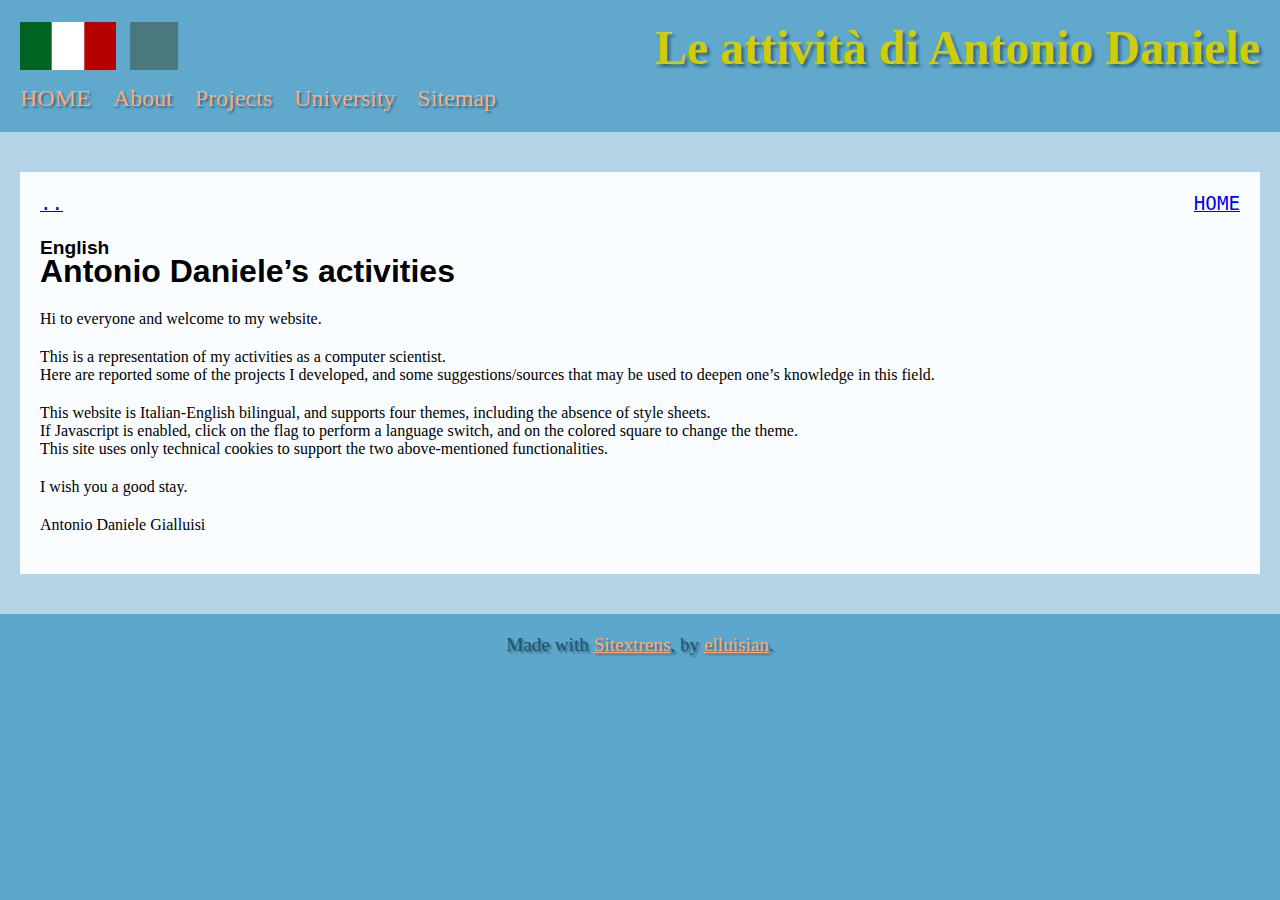
<file: index.html>
<!DOCTYPE html>
<html>
    <head>
        <meta charset="utf-8"/>
        <meta name="viewport" content="width=device-width, initial-scale=1.0">

        <title>Le attività di Antonio Daniele - HOME</title>
        <meta name="title" content="Le attività di Antonio Daniele - HOME" />
        <meta name="description" content="This is the homepage for my site: 'Le attività di Antonio Daniele'" />
        <meta name="author" content="Antonio Daniele Gialluisi" />
        <meta name="keywords" content="Home, Activities, Computer Science, Resources, Suggestions, Bilingual, Antonio Daniele Gialluisi" />

        <meta property="article:author" content="Antonio Daniele Gialluisi"/>
        <meta property="article:published_time" content="2025-11-19T00:00:00+00:00" />
        <meta property="article:modified_time" content="2025-11-19T00:00:00+00:00" />

        <meta property="og:title" content="Le attività di Antonio Daniele"/>
        <meta property="og:image" content="https://adgialluisi-website.pages.dev/assets/images/icona-antoniodaniele-attivita.png"/>
        <meta property="og:description" content="This is the homepage for my site: 'Le attività di Antonio Daniele'"/>
        <meta property="og:url" content="https://adgialluisi-website.pages.dev/index.html"/>
        <meta property="og:type" content="website" />

        <meta name="twitter:card" content="summary" />
        <meta name="twitter:title" content="Le attività di Antonio Daniele - HOME" />
        <meta name="twitter:description" content="This is the homepage for my site: 'Le attività di Antonio Daniele'" />
        <meta name="twitter:image" content="https://adgialluisi-website.pages.dev/assets/images/icona-antoniodaniele-attivita.png"/>

        <link rel="icon" type="image/x-icon" sizes="32x32" href="https://adgialluisi-website.pages.dev/assets/images/favicon.ico">
        <link rel="shortcut icon" href="https://adgialluisi-website.pages.dev/assets/images/favicon.ico" type="image/x-icon">

        <link rel="stylesheet" href="assets/css/structure.css" />
        <link rel="stylesheet" href="assets/css/contents-specific.css"/>
        <link rel="stylesheet" href="assets/css/default-theme.css" title="Default theme" />
        <link rel="alternate stylesheet" href="assets/css/old-theme.css" title="Old theme" />
        <link rel="alternate stylesheet" href="assets/css/dark-theme.css" title="Dark theme" />

        <script src="assets/js/utils-logic.js"></script>
        <script src="assets/js/theme-logic.js" defer="true"></script>
        <script src="assets/js/multilang-logic.js" defer="true"></script>
        <script src="assets/js/entrypoint-logic.js" defer="true"></script>
    </head>
    <body>
    <script src="assets/js/preload-hiding-logic.js"></script>

    <div id="header">
        <div id="headerpextra">
        <h1 id="title">Le attività di Antonio Daniele</h1>

        

<ul id="extra-options">
     <li><a href="javascript:;" id="lang-button">
          <img alt="Italian flag" class="cont-lang-en" src="assets/images/italy-flag.png"/>
          <img alt="Union jack flag" class="cont-lang-it" src="assets/images/uk-flag.png"/>
     </a></li>
     <li><a href="javascript:;" id="theme-button">&nbsp;</a></li>
</ul>
        <div class="clearboth"></div>
        </div>

        <ul id="menubar">
            </li>
<li><a href="index.html" class="menubtn">HOME</a>
</li>
<li><a href="about.html" class="menubtn">About</a>
</li>
<li><a href="projects.html" class="menubtn">Projects</a>
</li>
<li><a href="university.html" class="menubtn">University</a>
</li>
<li><a href="sitemap.html" class="menubtn">Sitemap</a>
        </ul>
    </div>

    <div class="cont-coll">
         <div id="breadcrumb-bar">
         <span id="breadcrumb-bar-back"><a href="index.html">..</a></span>
<span id="breadcrumb-bar-path"><a href="index.html"><span class="cont-lang-en">HOME</span><span class="lang-separator"> - </span><span class="cont-lang-it">Indice</span></a></span>
<div class="clearboth"></div>
         </div>

         <div class="content">
         <div class="cont-lang-en">
<h4 class="lang-label">English</h4>
<h3 class="content-title">Antonio Daniele’s activities</h3>
<p>Hi to everyone and welcome to my website.</p>
<p>This is a representation of my activities as a computer
scientist.<br />
Here are reported some of the projects I developed, and some
suggestions/sources that may be used to deepen one’s knowledge in this
field.</p>
<p>This website is Italian-English bilingual, and supports four themes,
including the absence of style sheets.<br />
If Javascript is enabled, click on the flag to perform a language
switch, and on the colored square to change the theme.<br />
This site uses only technical cookies to support the two above-mentioned
functionalities.</p>
<p>I wish you a good stay.</p>
<p>Antonio Daniele Gialluisi</p>

</div>
<div class="cont-seplang"></div>
<div class="cont-lang-it">
<h4 class="lang-label">Italiano</h4>
<h3 class="content-title">Le attività di Antonio Daniele</h3>
<p>Salve a tutti e benvenuti nel mio sito.</p>
<p>Esso vuole essere una rappresentazione delle mie attività da
informatico.<br />
Qui vengono riportati alcuni dei progetti che ho sviluppato, nonchè,
alcuni consigli e fonti, per approfondire le proprie conoscenze in
questo campo.</p>
<p>Il sito è bilingue italiano-inglese, e supporta quattro temi, inclusa
l’assenza di fogli di stile.<br />
Se Javascript è abilitato, è possibile cliccare sulla bandiera per
cambiare lingua, e sul quadrato colorato per cambiare tema. Questo sito
utilizza solo cookie tecnici per supportare le due funzionalità prima
menzionate.</p>
<p>Vi auguro una buona permanenza.</p>
<p>Antonio Daniele Gialluisi</p>

</div>
         </div>
    </div>

    <div id="footer">
        <div id="footer-container">
        Made with <a href="https://github.com/elluisian/sitextrens">Sitextrens</a>, by <a href="https://github.com/elluisian">elluisian</a>.
        </div>
    </div>
</html>
</file>
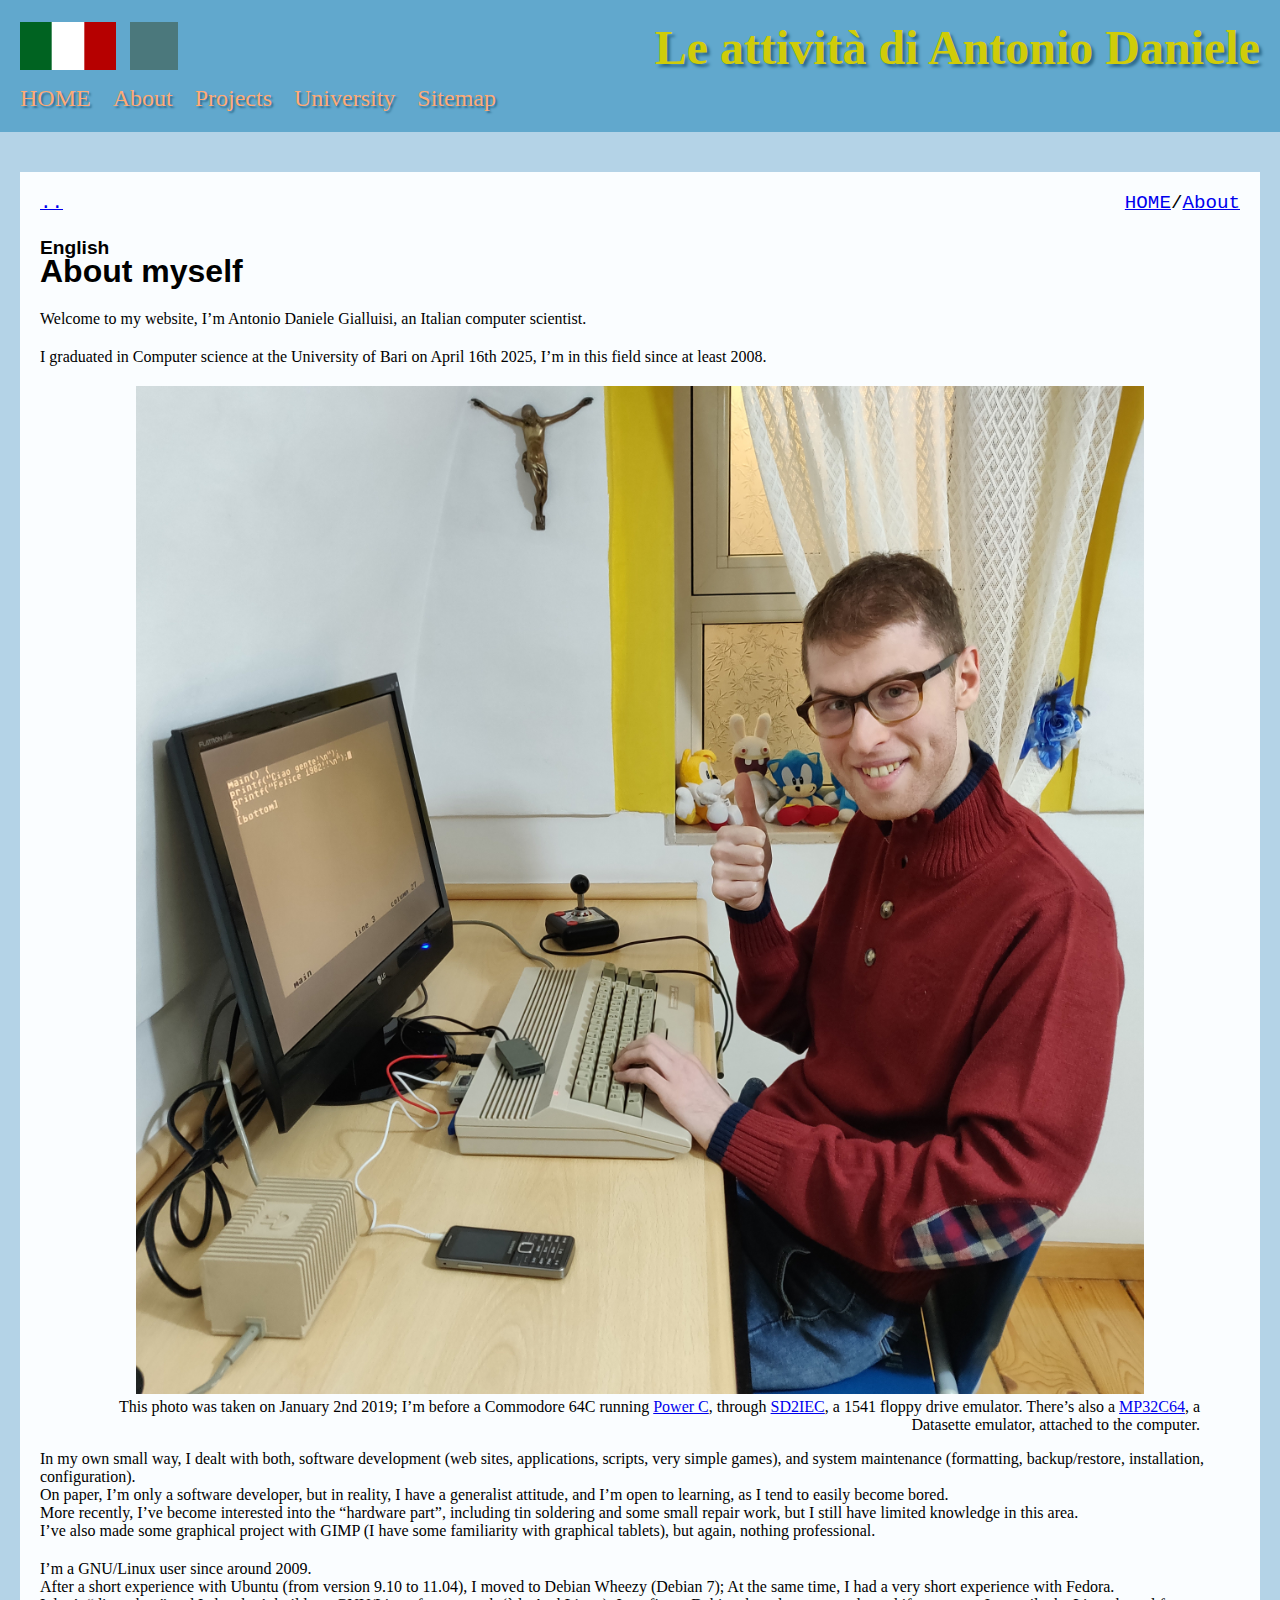
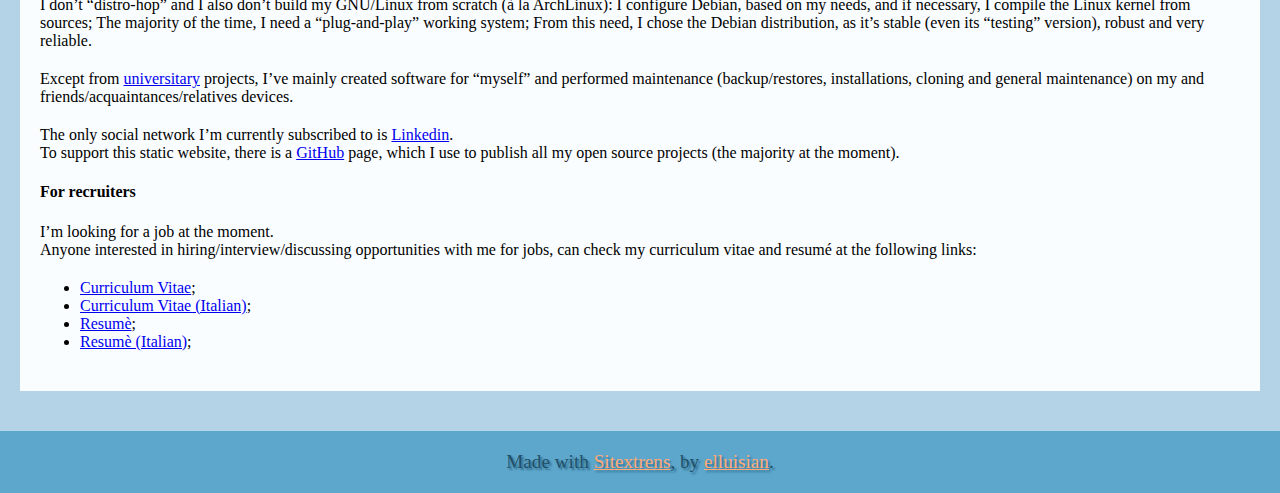
<file: about.html>
<!DOCTYPE html>
<html>
    <head>
        <meta charset="utf-8"/>
        <meta name="viewport" content="width=device-width, initial-scale=1.0">

        <title>Le attività di Antonio Daniele - About</title>
        <meta name="title" content="Le attività di Antonio Daniele - About" />
        <meta name="description" content="In this page I present myself as an individual and computer scientist" />
        <meta name="author" content="Antonio Daniele Gialluisi" />
        <meta name="keywords" content="About, Activities, Computer science, Personal, Bilingual, Photo of me, University of Bari, GNU/Linux, Ubuntu, Debian, Fedora, Linkedin, GitHub, Curriculum, Resumé" />

        <meta property="article:author" content="Antonio Daniele Gialluisi"/>
        <meta property="article:published_time" content="2025-11-19T00:00:00+00:00" />
        <meta property="article:modified_time" content="2025-11-19T00:00:00+00:00" />

        <meta property="og:title" content="Le attività di Antonio Daniele"/>
        <meta property="og:image" content="https://adgialluisi-website.pages.dev/assets/images/icona-antoniodaniele-attivita.png"/>
        <meta property="og:description" content="In this page I present myself as an individual and computer scientist"/>
        <meta property="og:url" content="https://adgialluisi-website.pages.dev/about.html"/>
        <meta property="og:type" content="website" />

        <meta name="twitter:card" content="summary" />
        <meta name="twitter:title" content="Le attività di Antonio Daniele - About" />
        <meta name="twitter:description" content="In this page I present myself as an individual and computer scientist" />
        <meta name="twitter:image" content="https://adgialluisi-website.pages.dev/assets/images/icona-antoniodaniele-attivita.png"/>

        <link rel="icon" type="image/x-icon" sizes="32x32" href="https://adgialluisi-website.pages.dev/assets/images/favicon.ico">
        <link rel="shortcut icon" href="https://adgialluisi-website.pages.dev/assets/images/favicon.ico" type="image/x-icon">

        <link rel="stylesheet" href="assets/css/structure.css" />
        <link rel="stylesheet" href="assets/css/contents-specific.css"/>
        <link rel="stylesheet" href="assets/css/default-theme.css" title="Default theme" />
        <link rel="alternate stylesheet" href="assets/css/old-theme.css" title="Old theme" />
        <link rel="alternate stylesheet" href="assets/css/dark-theme.css" title="Dark theme" />

        <script src="assets/js/utils-logic.js"></script>
        <script src="assets/js/theme-logic.js" defer="true"></script>
        <script src="assets/js/multilang-logic.js" defer="true"></script>
        <script src="assets/js/entrypoint-logic.js" defer="true"></script>
    </head>
    <body>
    <script src="assets/js/preload-hiding-logic.js"></script>

    <div id="header">
        <div id="headerpextra">
        <h1 id="title">Le attività di Antonio Daniele</h1>

        

<ul id="extra-options">
     <li><a href="javascript:;" id="lang-button">
          <img alt="Italian flag" class="cont-lang-en" src="assets/images/italy-flag.png"/>
          <img alt="Union jack flag" class="cont-lang-it" src="assets/images/uk-flag.png"/>
     </a></li>
     <li><a href="javascript:;" id="theme-button">&nbsp;</a></li>
</ul>
        <div class="clearboth"></div>
        </div>

        <ul id="menubar">
            </li>
<li><a href="index.html" class="menubtn">HOME</a>
</li>
<li><a href="about.html" class="menubtn">About</a>
</li>
<li><a href="projects.html" class="menubtn">Projects</a>
</li>
<li><a href="university.html" class="menubtn">University</a>
</li>
<li><a href="sitemap.html" class="menubtn">Sitemap</a>
        </ul>
    </div>

    <div class="cont-coll">
         <div id="breadcrumb-bar">
         <span id="breadcrumb-bar-back"><a href="index.html">..</a></span>
<span id="breadcrumb-bar-path"><a href="index.html"><span class="cont-lang-en">HOME</span><span class="lang-separator"> - </span><span class="cont-lang-it">Indice</span></a>/<a href="about.html"><span class="cont-lang-en">About</span><span class="lang-separator"> - </span><span class="cont-lang-it">Al riguardo</span></a></span>
<div class="clearboth"></div>
         </div>

         <div class="content">
         <div class="cont-lang-en">
<h4 class="lang-label">English</h4>
<h3 class="content-title">About myself</h3>
<p>Welcome to my website, I’m Antonio Daniele Gialluisi, an Italian
computer scientist.</p>
<p>I graduated in Computer science at the University of Bari on April
16th 2025, I’m in this field since at least 2008.</p>
<figure>
<img src="assets/images/profilo_2019.jpg" class="aboutme-image"
alt="This photo was taken on January 2nd 2019; I’m before a Commodore 64C running Power C, through SD2IEC, a 1541 floppy drive emulator. There’s also a MP32C64, a Datasette emulator, attached to the computer." />
<figcaption aria-hidden="true">This photo was taken on January 2nd 2019;
I’m before a Commodore 64C running <a
href="https://github.com/GroundhogGrafix/PowerC-C64-C128">Power C</a>,
through <a href="https://www.c64-wiki.com/wiki/SD2IEC">SD2IEC</a>, a
1541 floppy drive emulator. There’s also a <a
href="https://www.c64-wiki.com/wiki/MP32C64">MP32C64</a>, a Datasette
emulator, attached to the computer.</figcaption>
</figure>
<p>In my own small way, I dealt with both, software development (web
sites, applications, scripts, very simple games), and system maintenance
(formatting, backup/restore, installation, configuration).<br />
On paper, I’m only a software developer, but in reality, I have a
generalist attitude, and I’m open to learning, as I tend to easily
become bored.<br />
More recently, I’ve become interested into the “hardware part”,
including tin soldering and some small repair work, but I still have
limited knowledge in this area.<br />
I’ve also made some graphical project with GIMP (I have some familiarity
with graphical tablets), but again, nothing professional.</p>
<p>I’m a GNU/Linux user since around 2009.<br />
After a short experience with Ubuntu (from version 9.10 to 11.04), I
moved to Debian Wheezy (Debian 7); At the same time, I had a very short
experience with Fedora.<br />
I don’t “distro-hop” and I also don’t build my GNU/Linux from scratch (à
la ArchLinux): I configure Debian, based on my needs, and if necessary,
I compile the Linux kernel from sources; The majority of the time, I
need a “plug-and-play” working system; From this need, I chose the
Debian distribution, as it’s stable (even its “testing” version), robust
and very reliable.</p>
<p>Except from <a href="university.html">universitary</a> projects, I’ve
mainly created software for “myself” and performed maintenance
(backup/restores, installations, cloning and general maintenance) on my
and friends/acquaintances/relatives devices.</p>
<p>The only social network I’m currently subscribed to is <a
href="https://www.linkedin.com/in/antonio-daniele-gialluisi-253361374/">Linkedin</a>.<br />
To support this static website, there is a <a
href="https://github.com/ad-gialluisi">GitHub</a> page, which I use to
publish all my open source projects (the majority at the moment).</p>
<h4>For recruiters</h4>
<p>I’m looking for a job at the moment.<br />
Anyone interested in hiring/interview/discussing opportunities with me
for jobs, can check my curriculum vitae and resumé at the following
links:</p>
<ul>
<li><a href="downloads/curriculum-en.pdf">Curriculum Vitae</a>;</li>
<li><a href="downloads/curriculum-it.pdf">Curriculum Vitae
(Italian)</a>;</li>
<li><a href="downloads/resume-en.pdf">Resumè</a>;</li>
<li><a href="downloads/resume-it.pdf">Resumè (Italian)</a>;</li>
</ul>

</div>
<div class="cont-seplang"></div>
<div class="cont-lang-it">
<h4 class="lang-label">Italiano</h4>
<h3 class="content-title">Chi sono</h3>
<p>Benvenuti nel mio sito, mi chiamo Antonio Daniele Gialluisi, e sono
un informatico.</p>
<p>Laureato in informatica all’Università degli studi di Bari “Aldo
Moro” il 16 Aprile 2025, sono in questo campo dal 2008 circa.</p>
<figure>
<img src="assets/images/profilo_2019.jpg" class="aboutme-image"
alt="Foto scattata il 2 Gennaio 2019; Sono davanti ad un Commodore 64C, che esegue Power C, mediante SD2IEC, un emulatore del floppy drive 1541. Collegato al computer, vi è anche un MP32C64, un emulatore del Datasette." />
<figcaption aria-hidden="true">Foto scattata il 2 Gennaio 2019; Sono
davanti ad un Commodore 64C, che esegue <a
href="https://github.com/GroundhogGrafix/PowerC-C64-C128">Power C</a>,
mediante <a href="https://www.c64-wiki.com/wiki/SD2IEC">SD2IEC</a>, un
emulatore del floppy drive 1541. Collegato al computer, vi è anche un <a
href="https://www.c64-wiki.com/wiki/MP32C64">MP32C64</a>, un emulatore
del Datasette.</figcaption>
</figure>
<p>Nel mio piccolo, mi sono occupato sia di sviluppo software (siti web,
applicativi, script, qualche giochino molto semplice), che di
manutenzione di sistemi (formattazioni, backup/restore, installazione,
configurazione).<br />
Sulla carta, sono specializzato esclusivamente nello sviluppo di
software, di fatto, ho un atteggiamento generalista, e sono aperto
all’apprendimento, in quanto tendo ad annoiarmi facilmente.<br />
Più recentemente, ho iniziato ad interessarmi anche alla “parte
hardware”, con la saldatura a stagno e qualche semplice lavoretto di
riparazione, ma ho ancora conoscenze troppo limitate.<br />
Ho anche fatto qualche progetto grafico con GIMP (ho un po’ di
dimestichezza con le tavolette grafiche), ma anche qui, nulla di
professionistico.</p>
<p>Sono utente GNU/Linux dal 2009 circa.<br />
Dopo una breve esperienza con Ubuntu (dalla versione 9.10 alla 11.04),
son passato a Debian Wheezy (Debian 7); Nello stesso tempo, ho avuto una
brevissima esperienza con Fedora.<br />
Non faccio nè “distro hop”, nè build di GNU/Linux da sorgente (stile
Arch, per intenderci): Configuro Debian in base alle mie esigenze e, se
necessario, compilo il kernel dai sorgenti; La maggior parte delle
volte, ho bisogno di un sistema funzionante “bello e pronto”; Da qui, la
scelta di Debian, stabile (anche nella sua versione “testing”), robusto
e molto affidabile.</p>
<p>Ad eccezione dei progetti <a href="university.html">universitari</a>,
ho perlopiù sviluppato software “per me stesso” ed eseguito manutenzione
(backup/restore, installazioni, clonazioni, manutenzione generale) su
dispositivi miei e di amici/conoscenti/parenti.</p>
<p>L’unico social in cui sono attualmente iscritto è <a
href="https://www.linkedin.com/in/antonio-daniele-gialluisi-253361374/">Linkedin</a>.<br />
A supporto di questo sito statico, c’è anche la pagina <a
href="https://github.com/ad-gialluisi">GitHub</a>, utilizzata per
pubblicare i miei progetti Open Source (la gran parte, al momento).</p>
<h4>Per i recruiter</h4>
<p>Al momento sono in cerca di lavoro.<br />
Chiunque abbia interesse ad assumermi/sottopormi a colloquio/discutere
per dei lavori, può vedere il mio curriculum vitae e resumé ai seguenti
link:</p>
<ul>
<li><a href="downloads/curriculum-en.pdf">Curriculum Vitae</a>;</li>
<li><a href="downloads/curriculum-it.pdf">Curriculum Vitae
(italiano)</a>;</li>
<li><a href="downloads/resume-en.pdf">Resumè</a>;</li>
<li><a href="downloads/resume-it.pdf">Resumè (italiano)</a>;</li>
</ul>

</div>
         </div>
    </div>

    <div id="footer">
        <div id="footer-container">
        Made with <a href="https://github.com/elluisian/sitextrens">Sitextrens</a>, by <a href="https://github.com/elluisian">elluisian</a>.
        </div>
    </div>
</html>
</file>
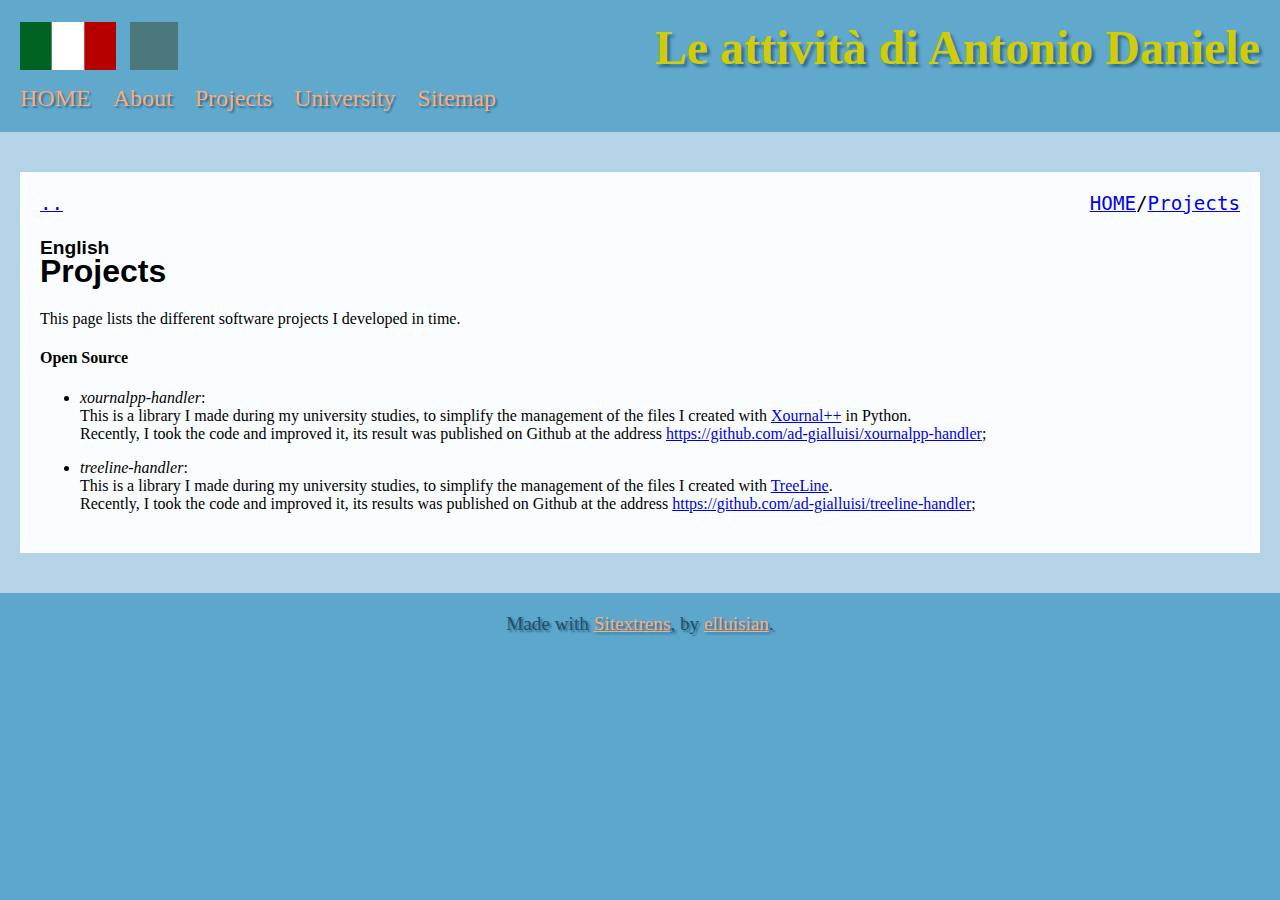
<file: projects.html>
<!DOCTYPE html>
<html>
    <head>
        <meta charset="utf-8"/>
        <meta name="viewport" content="width=device-width, initial-scale=1.0">

        <title>Le attività di Antonio Daniele - Projects</title>
        <meta name="title" content="Le attività di Antonio Daniele - Projects" />
        <meta name="description" content="In this page I present some of the projects I developed" />
        <meta name="author" content="Antonio Daniele Gialluisi" />
        <meta name="keywords" content="Computer science, Projects, GitHub, Development, Xournalpp, TreeLine" />

        <meta property="article:author" content="Antonio Daniele Gialluisi"/>
        <meta property="article:published_time" content="2025-11-19T00:00:00+00:00" />
        <meta property="article:modified_time" content="2025-11-19T00:00:00+00:00" />

        <meta property="og:title" content="Le attività di Antonio Daniele"/>
        <meta property="og:image" content="https://adgialluisi-website.pages.dev/assets/images/icona-antoniodaniele-attivita.png"/>
        <meta property="og:description" content="In this page I present some of the projects I developed"/>
        <meta property="og:url" content="https://adgialluisi-website.pages.dev/projects.html"/>
        <meta property="og:type" content="website" />

        <meta name="twitter:card" content="summary" />
        <meta name="twitter:title" content="Le attività di Antonio Daniele - Projects" />
        <meta name="twitter:description" content="In this page I present some of the projects I developed" />
        <meta name="twitter:image" content="https://adgialluisi-website.pages.dev/assets/images/icona-antoniodaniele-attivita.png"/>

        <link rel="icon" type="image/x-icon" sizes="32x32" href="https://adgialluisi-website.pages.dev/assets/images/favicon.ico">
        <link rel="shortcut icon" href="https://adgialluisi-website.pages.dev/assets/images/favicon.ico" type="image/x-icon">

        <link rel="stylesheet" href="assets/css/structure.css" />
        <link rel="stylesheet" href="assets/css/contents-specific.css"/>
        <link rel="stylesheet" href="assets/css/default-theme.css" title="Default theme" />
        <link rel="alternate stylesheet" href="assets/css/old-theme.css" title="Old theme" />
        <link rel="alternate stylesheet" href="assets/css/dark-theme.css" title="Dark theme" />

        <script src="assets/js/utils-logic.js"></script>
        <script src="assets/js/theme-logic.js" defer="true"></script>
        <script src="assets/js/multilang-logic.js" defer="true"></script>
        <script src="assets/js/entrypoint-logic.js" defer="true"></script>
    </head>
    <body>
    <script src="assets/js/preload-hiding-logic.js"></script>

    <div id="header">
        <div id="headerpextra">
        <h1 id="title">Le attività di Antonio Daniele</h1>

        

<ul id="extra-options">
     <li><a href="javascript:;" id="lang-button">
          <img alt="Italian flag" class="cont-lang-en" src="assets/images/italy-flag.png"/>
          <img alt="Union jack flag" class="cont-lang-it" src="assets/images/uk-flag.png"/>
     </a></li>
     <li><a href="javascript:;" id="theme-button">&nbsp;</a></li>
</ul>
        <div class="clearboth"></div>
        </div>

        <ul id="menubar">
            </li>
<li><a href="index.html" class="menubtn">HOME</a>
</li>
<li><a href="about.html" class="menubtn">About</a>
</li>
<li><a href="projects.html" class="menubtn">Projects</a>
</li>
<li><a href="university.html" class="menubtn">University</a>
</li>
<li><a href="sitemap.html" class="menubtn">Sitemap</a>
        </ul>
    </div>

    <div class="cont-coll">
         <div id="breadcrumb-bar">
         <span id="breadcrumb-bar-back"><a href="index.html">..</a></span>
<span id="breadcrumb-bar-path"><a href="index.html"><span class="cont-lang-en">HOME</span><span class="lang-separator"> - </span><span class="cont-lang-it">Indice</span></a>/<a href="projects.html"><span class="cont-lang-en">Projects</span><span class="lang-separator"> - </span><span class="cont-lang-it">Progetti</span></a></span>
<div class="clearboth"></div>
         </div>

         <div class="content">
         <div class="cont-lang-en">
<h4 class="lang-label">English</h4>
<h3 class="content-title">Projects</h3>
<p>This page lists the different software projects I developed in
time.</p>
<h4>Open Source</h4>
<ul>
<li><p><em>xournalpp-handler</em>:<br />
This is a library I made during my university studies, to simplify the
management of the files I created with <a
href="https://xournalpp.github.io">Xournal++</a> in Python.<br />
Recently, I took the code and improved it, its result was published on
Github at the address <a
href="https://github.com/ad-gialluisi/xournalpp-handler">https://github.com/ad-gialluisi/xournalpp-handler</a>;</p></li>
<li><p><em>treeline-handler</em>:<br />
This is a library I made during my university studies, to simplify the
management of the files I created with <a
href="https://treeline.bellz.org">TreeLine</a>.<br />
Recently, I took the code and improved it, its results was published on
Github at the address <a
href="https://github.com/ad-gialluisi/treeline-handler">https://github.com/ad-gialluisi/treeline-handler</a>;</p></li>
</ul>

</div>
<div class="cont-seplang"></div>
<div class="cont-lang-it">
<h4 class="lang-label">Italiano</h4>
<h3 class="content-title">Progetti</h3>
<p>In questa pagina vengono elencati i diversi progetti software che ho
sviluppato nel tempo.</p>
<h4>Open Source</h4>
<ul>
<li><p><em>xournalpp-handler</em>:<br />
Libreria creata durante gli studi universitari, per gestire facilmente
tramite script Python, i file creati con <a
href="https://xournalpp.github.io">Xournal++</a>.<br />
Di recente ho preso il codice e l’ho migliorato, quindi il risultato
l’ho pubblicato su Github all’indirizzo <a
href="https://github.com/ad-gialluisi/xournalpp-handler">https://github.com/ad-gialluisi/xournalpp-handler</a>;</p></li>
<li><p><em>treeline-handler</em>:<br />
Libreria creata durante gli studi universitari, per gestire facilmente
tramite script Python, i file JSON creati col software <a
href="https://treeline.bellz.org">TreeLine</a>.<br />
Di recente ho preso il codice e l’ho migliorato, quindi il risultato
l’ho pubblicato su Github, all’indirizzo: <a
href="https://github.com/ad-gialluisi/treeline-handler">https://github.com/ad-gialluisi/treeline-handler</a>;</p></li>
</ul>

</div>
         </div>
    </div>

    <div id="footer">
        <div id="footer-container">
        Made with <a href="https://github.com/elluisian/sitextrens">Sitextrens</a>, by <a href="https://github.com/elluisian">elluisian</a>.
        </div>
    </div>
</html>
</file>
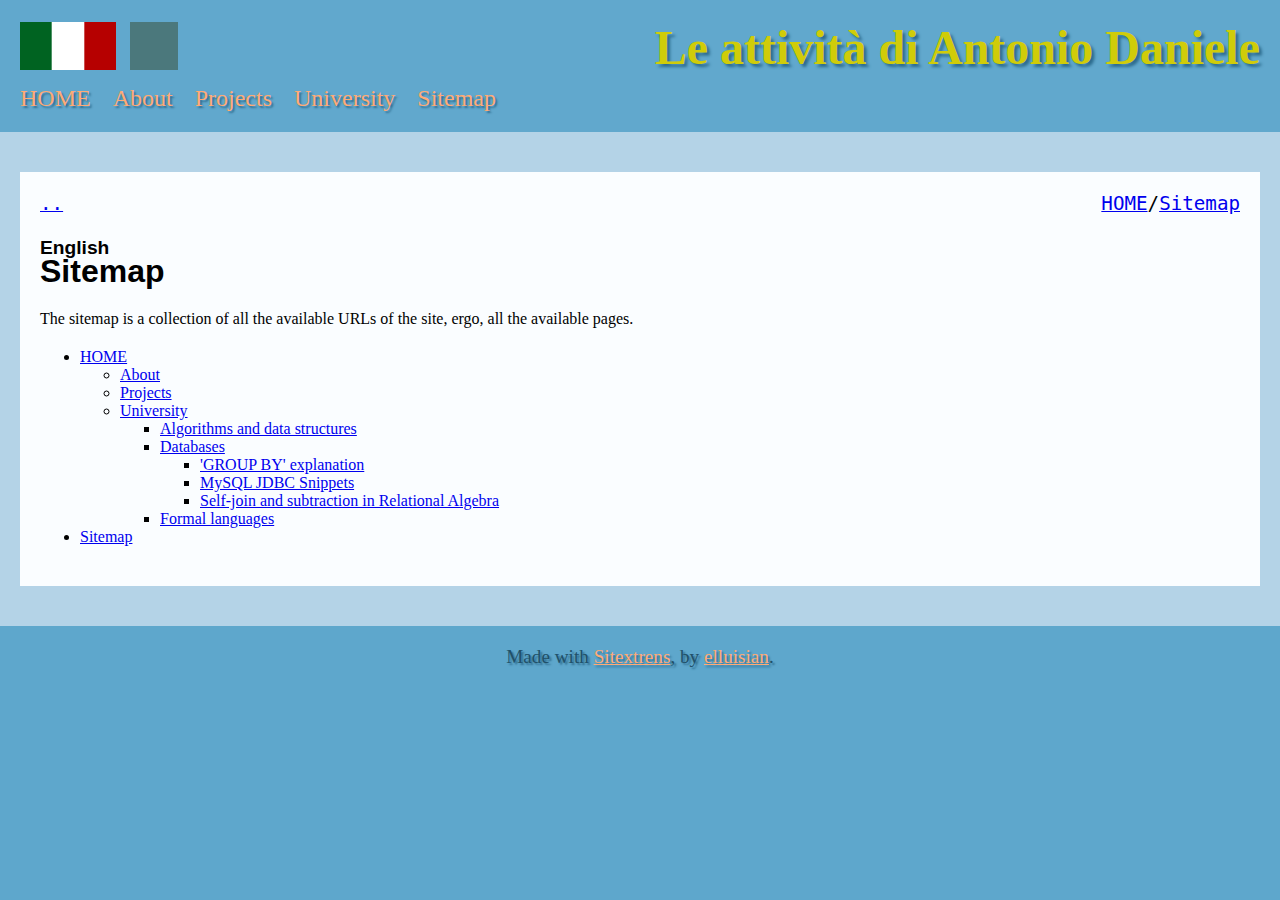
<file: sitemap.html>
<!DOCTYPE html>
<html>
    <head>
        <meta charset="utf-8"/>
        <meta name="viewport" content="width=device-width, initial-scale=1.0">

        <title>Le attività di Antonio Daniele - Sitemap</title>
        <meta name="title" content="Le attività di Antonio Daniele - Sitemap" />
        <meta name="description" content="This page collects all links to the pages of this website" />
        <meta name="author" content="Antonio Daniele Gialluisi" />
        <meta name="keywords" content="2025-11-19" />

        <meta property="article:author" content="Antonio Daniele Gialluisi"/>
        <meta property="article:published_time" content="2026-01-15T20:04:23+00:00" />
        <meta property="article:modified_time" content="2025-11-19T00:00:00+00:00" />

        <meta property="og:title" content="Le attività di Antonio Daniele"/>
        <meta property="og:image" content="https://adgialluisi-website.pages.dev/assets/images/icona-antoniodaniele-attivita.png"/>
        <meta property="og:description" content="This page collects all links to the pages of this website"/>
        <meta property="og:url" content="https://adgialluisi-website.pages.dev/sitemap.html"/>
        <meta property="og:type" content="website" />

        <meta name="twitter:card" content="summary" />
        <meta name="twitter:title" content="Le attività di Antonio Daniele - Sitemap" />
        <meta name="twitter:description" content="This page collects all links to the pages of this website" />
        <meta name="twitter:image" content="https://adgialluisi-website.pages.dev/assets/images/icona-antoniodaniele-attivita.png"/>

        <link rel="icon" type="image/x-icon" sizes="32x32" href="https://adgialluisi-website.pages.dev/assets/images/favicon.ico">
        <link rel="shortcut icon" href="https://adgialluisi-website.pages.dev/assets/images/favicon.ico" type="image/x-icon">

        <link rel="stylesheet" href="assets/css/structure.css" />
        <link rel="stylesheet" href="assets/css/contents-specific.css"/>
        <link rel="stylesheet" href="assets/css/default-theme.css" title="Default theme" />
        <link rel="alternate stylesheet" href="assets/css/old-theme.css" title="Old theme" />
        <link rel="alternate stylesheet" href="assets/css/dark-theme.css" title="Dark theme" />

        <script src="assets/js/utils-logic.js"></script>
        <script src="assets/js/theme-logic.js" defer="true"></script>
        <script src="assets/js/multilang-logic.js" defer="true"></script>
        <script src="assets/js/entrypoint-logic.js" defer="true"></script>
    </head>
    <body>
    <script src="assets/js/preload-hiding-logic.js"></script>

    <div id="header">
        <div id="headerpextra">
        <h1 id="title">Le attività di Antonio Daniele</h1>

        

<ul id="extra-options">
     <li><a href="javascript:;" id="lang-button">
          <img alt="Italian flag" class="cont-lang-en" src="assets/images/italy-flag.png"/>
          <img alt="Union jack flag" class="cont-lang-it" src="assets/images/uk-flag.png"/>
     </a></li>
     <li><a href="javascript:;" id="theme-button">&nbsp;</a></li>
</ul>
        <div class="clearboth"></div>
        </div>

        <ul id="menubar">
            </li>
<li><a href="index.html" class="menubtn">HOME</a>
</li>
<li><a href="about.html" class="menubtn">About</a>
</li>
<li><a href="projects.html" class="menubtn">Projects</a>
</li>
<li><a href="university.html" class="menubtn">University</a>
</li>
<li><a href="sitemap.html" class="menubtn">Sitemap</a>
        </ul>
    </div>

    <div class="cont-coll">
         <div id="breadcrumb-bar">
         <span id="breadcrumb-bar-back"><a href="index.html">..</a></span>
<span id="breadcrumb-bar-path"><a href="index.html"><span class="cont-lang-en">HOME</span><span class="lang-separator"> - </span><span class="cont-lang-it">Indice</span></a>/<a href="sitemap.html"><span class="cont-lang-en">Sitemap</span><span class="lang-separator"> - </span><span class="cont-lang-it">Mappa del sito</span></a></span>
<div class="clearboth"></div>
         </div>

         <div class="content">
         <div class="cont-lang-en">
<h4 class="lang-label">English</h4>
<h3 class="content-title">Sitemap</h3>
<p class="cont-lang-en">The sitemap is a collection of all the available URLs of the site, ergo, all the available pages.</p>
<ul>
<li><a href="index.html"><span class="cont-lang-en">HOME</span></a>
<ul>
<li><a href="about.html"><span class="cont-lang-en">About</span></a>
</li>
<li><a href="projects.html"><span class="cont-lang-en">Projects</span></a>
</li>
<li><a href="university.html"><span class="cont-lang-en">University</span></a>
<ul>
<li><a href="university/algdata.html"><span class="cont-lang-en">Algorithms and data structures</span></a>
</li>
<li><a href="university/dbdesign.html"><span class="cont-lang-en">Databases</span></a>
<ul>
<li><a href="university/dbdesign/groupby-explanation.html"><span class="cont-lang-en">'GROUP BY' explanation</span></a>
</li>
<li><a href="university/dbdesign/mysql-jdbc-snippets.html"><span class="cont-lang-en">MySQL JDBC Snippets</span></a>
</li>
<li><a href="university/dbdesign/relalgebra-selfjoin-subtraction-usage.html"><span class="cont-lang-en">Self-join and subtraction in Relational Algebra</span></a>
</li></ul>
<li><a href="university/formallang.html"><span class="cont-lang-en">Formal languages</span></a>
</li></ul>
</li></ul>
<li><a href="sitemap.html"><span class="cont-lang-en">Sitemap</span></a>
</ul>

</div>
<div class="cont-seplang"></div>
<div class="cont-lang-it">
<h4 class="lang-label">Italiano</h4>
<h3 class="content-title">Mappa del sito</h3>
<p class="cont-lang-it">La mappa del sito è una collezione di tutti gli URL disponibili in questo sito, ergo, tutte le pagine.</p>
<ul>
<li><a href="index.html"><span class="cont-lang-it">Indice</span></a>
<ul>
<li><a href="about.html"><span class="cont-lang-it">Al riguardo</span></a>
</li>
<li><a href="projects.html"><span class="cont-lang-it">Progetti</span></a>
</li>
<li><a href="university.html"><span class="cont-lang-it">Università</span></a>
<ul>
<li><a href="university/algdata.html"><span class="cont-lang-it">Algoritmi e strutture dati</span></a>
</li>
<li><a href="university/dbdesign.html"><span class="cont-lang-it">Basi di dati</span></a>
<ul>
<li><a href="university/dbdesign/groupby-explanation.html"><span class="cont-lang-it">Spiegazione di 'GROUP BY'</span></a>
</li>
<li><a href="university/dbdesign/mysql-jdbc-snippets.html"><span class="cont-lang-it">Snippet JDBC MySQL</span></a>
</li>
<li><a href="university/dbdesign/relalgebra-selfjoin-subtraction-usage.html"><span class="cont-lang-it">Self-join e sottrazione nell'Algebra relazionale</span></a>
</li></ul>
<li><a href="university/formallang.html"><span class="cont-lang-it">Linguaggi formali</span></a>
</li></ul>
</li></ul>
<li><a href="sitemap.html"><span class="cont-lang-it">Mappa del sito</span></a>
</ul>

</div>
         </div>
    </div>

    <div id="footer">
        <div id="footer-container">
        Made with <a href="https://github.com/elluisian/sitextrens">Sitextrens</a>, by <a href="https://github.com/elluisian">elluisian</a>.
        </div>
    </div>
</html>
</file>
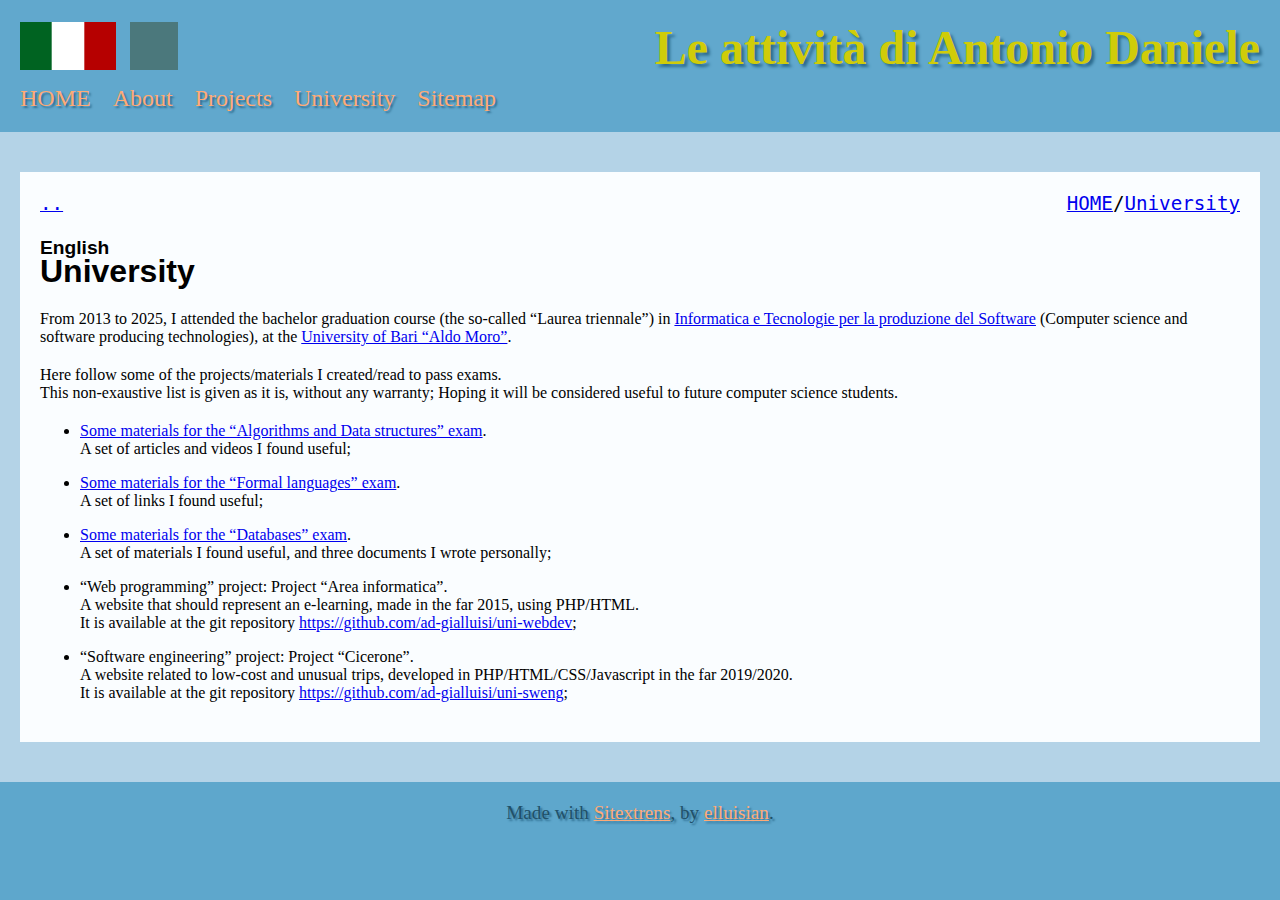
<file: university.html>
<!DOCTYPE html>
<html>
    <head>
        <meta charset="utf-8"/>
        <meta name="viewport" content="width=device-width, initial-scale=1.0">

        <title>Le attività di Antonio Daniele - University</title>
        <meta name="title" content="Le attività di Antonio Daniele - University" />
        <meta name="description" content="This page contains some universitary materials I've used/created" />
        <meta name="author" content="Antonio Daniele Gialluisi" />
        <meta name="keywords" content="Computer science, University, Bari, Github, Websites, Algorithms and data strcutures, Formal languages, Databases, Web Programming, Software Engineering, Antonio, key, word, 2" />

        <meta property="article:author" content="Antonio Daniele Gialluisi"/>
        <meta property="article:published_time" content="2025-11-19T00:00:00+00:00" />
        <meta property="article:modified_time" content="2025-11-19T00:00:00+00:00" />

        <meta property="og:title" content="Le attività di Antonio Daniele"/>
        <meta property="og:image" content="https://adgialluisi-website.pages.dev/assets/images/icona-antoniodaniele-attivita.png"/>
        <meta property="og:description" content="This page contains some universitary materials I've used/created"/>
        <meta property="og:url" content="https://adgialluisi-website.pages.dev/university.html"/>
        <meta property="og:type" content="website" />

        <meta name="twitter:card" content="summary" />
        <meta name="twitter:title" content="Le attività di Antonio Daniele - University" />
        <meta name="twitter:description" content="This page contains some universitary materials I've used/created" />
        <meta name="twitter:image" content="https://adgialluisi-website.pages.dev/assets/images/icona-antoniodaniele-attivita.png"/>

        <link rel="icon" type="image/x-icon" sizes="32x32" href="https://adgialluisi-website.pages.dev/assets/images/favicon.ico">
        <link rel="shortcut icon" href="https://adgialluisi-website.pages.dev/assets/images/favicon.ico" type="image/x-icon">

        <link rel="stylesheet" href="assets/css/structure.css" />
        <link rel="stylesheet" href="assets/css/contents-specific.css"/>
        <link rel="stylesheet" href="assets/css/default-theme.css" title="Default theme" />
        <link rel="alternate stylesheet" href="assets/css/old-theme.css" title="Old theme" />
        <link rel="alternate stylesheet" href="assets/css/dark-theme.css" title="Dark theme" />

        <script src="assets/js/utils-logic.js"></script>
        <script src="assets/js/theme-logic.js" defer="true"></script>
        <script src="assets/js/multilang-logic.js" defer="true"></script>
        <script src="assets/js/entrypoint-logic.js" defer="true"></script>
    </head>
    <body>
    <script src="assets/js/preload-hiding-logic.js"></script>

    <div id="header">
        <div id="headerpextra">
        <h1 id="title">Le attività di Antonio Daniele</h1>

        

<ul id="extra-options">
     <li><a href="javascript:;" id="lang-button">
          <img alt="Italian flag" class="cont-lang-en" src="assets/images/italy-flag.png"/>
          <img alt="Union jack flag" class="cont-lang-it" src="assets/images/uk-flag.png"/>
     </a></li>
     <li><a href="javascript:;" id="theme-button">&nbsp;</a></li>
</ul>
        <div class="clearboth"></div>
        </div>

        <ul id="menubar">
            </li>
<li><a href="index.html" class="menubtn">HOME</a>
</li>
<li><a href="about.html" class="menubtn">About</a>
</li>
<li><a href="projects.html" class="menubtn">Projects</a>
</li>
<li><a href="university.html" class="menubtn">University</a>
</li>
<li><a href="sitemap.html" class="menubtn">Sitemap</a>
        </ul>
    </div>

    <div class="cont-coll">
         <div id="breadcrumb-bar">
         <span id="breadcrumb-bar-back"><a href="index.html">..</a></span>
<span id="breadcrumb-bar-path"><a href="index.html"><span class="cont-lang-en">HOME</span><span class="lang-separator"> - </span><span class="cont-lang-it">Indice</span></a>/<a href="university.html"><span class="cont-lang-en">University</span><span class="lang-separator"> - </span><span class="cont-lang-it">Università</span></a></span>
<div class="clearboth"></div>
         </div>

         <div class="content">
         <div class="cont-lang-en">
<h4 class="lang-label">English</h4>
<h3 class="content-title">University</h3>
<p>From 2013 to 2025, I attended the bachelor graduation course (the
so-called “Laurea triennale”) in <a
href="https://www.uniba.it/it/corsi/cdl-informatica-tecnologie-produzione-software">Informatica
e Tecnologie per la produzione del Software</a> (Computer science and
software producing technologies), at the <a
href="https://www.uniba.it/en?set_language=en">University of Bari “Aldo
Moro”</a>.</p>
<p>Here follow some of the projects/materials I created/read to pass
exams.<br />
This non-exaustive list is given as it is, without any warranty; Hoping
it will be considered useful to future computer science students.</p>
<ul>
<li><p><a href="university/algdata.html">Some materials for the
“Algorithms and Data structures” exam</a>.<br />
A set of articles and videos I found useful;</p></li>
<li><p><a href="university/formallang.html">Some materials for the
“Formal languages” exam</a>.<br />
A set of links I found useful;</p></li>
<li><p><a href="university/dbdesign.html">Some materials for the
“Databases” exam</a>.<br />
A set of materials I found useful, and three documents I wrote
personally;</p></li>
<li><p>“Web programming” project: Project “Area informatica”.<br />
A website that should represent an e-learning, made in the far 2015,
using PHP/HTML.<br />
It is available at the git repository <a
href="https://github.com/ad-gialluisi/uni-webdev">https://github.com/ad-gialluisi/uni-webdev</a>;</p></li>
<li><p>“Software engineering” project: Project “Cicerone”.<br />
A website related to low-cost and unusual trips, developed in
PHP/HTML/CSS/Javascript in the far 2019/2020.<br />
It is available at the git repository <a
href="https://github.com/ad-gialluisi/uni-sweng">https://github.com/ad-gialluisi/uni-sweng</a>;</p></li>
</ul>

</div>
<div class="cont-seplang"></div>
<div class="cont-lang-it">
<h4 class="lang-label">Italiano</h4>
<h3 class="content-title">Università</h3>
<p>Dal 2013 al 2025, ho frequentato il corso di Laurea triennale in <a
href="https://www.uniba.it/it/corsi/cdl-informatica-tecnologie-produzione-software">Informatica
e Tecnologie per la produzione del Software</a>, all’<a
href="https://www.uniba.it/it?set_language=it">Università degli studi di
Bari “Aldo Moro”</a>.</p>
<p>Qui seguono alcuni dei progetti/materiali che ho creato/letto per
superare gli esami.<br />
Non trattasi di una lista esaustiva, l’elenco viene fornito così com’è;
Senza alcuna garanzia; Nella speranza che possa tornare utile ad
eventuali futuri studenti di informatica.</p>
<ul>
<li><p><a href="university/algdata.html">Alcuni materiali per l’esame di
“Algoritmi e strutture dati”</a>.<br />
Un insieme di articoli e video che ho trovato utili;</p></li>
<li><p><a href="university/formallang.html">Alcuni materiali per l’esame
di “Linguaggi formali”</a>.<br />
Un insieme di link che ho trovato utili;</p></li>
<li><p><a href="university/dbdesign.html">Alcuni materiali per l’esame
di “Basi di dati”</a>.<br />
Un insieme di materiali che ho trovato utili, nonchè, tre documenti che
ho scritto personalmente;</p></li>
<li><p>Progetto di “Programmazione per il web”: Progetto “Area
informatica”.<br />
Un sito web che dovrebbe rappresentare un e-learning, creato nel lontano
2015, sfruttando il solo PHP/HTML.<br />
Esso è disponibile al repository git <a
href="https://github.com/ad-gialluisi/uni-webdev">https://github.com/ad-gialluisi/uni-webdev</a>;</p></li>
<li><p>Progetto di “Ingegneria del software”: Progetto “Cicerone”.<br />
Un sito web inerente i viaggi low-cost e “non usuali”, sviluppato in
PHP/HTML/CSS/Javascript nel lontano 2019/2020.<br />
Esso è disponibile al repository git <a
href="https://github.com/ad-gialluisi/uni-sweng">https://github.com/ad-gialluisi/uni-sweng</a>;</p></li>
</ul>

</div>
         </div>
    </div>

    <div id="footer">
        <div id="footer-container">
        Made with <a href="https://github.com/elluisian/sitextrens">Sitextrens</a>, by <a href="https://github.com/elluisian">elluisian</a>.
        </div>
    </div>
</html>
</file>
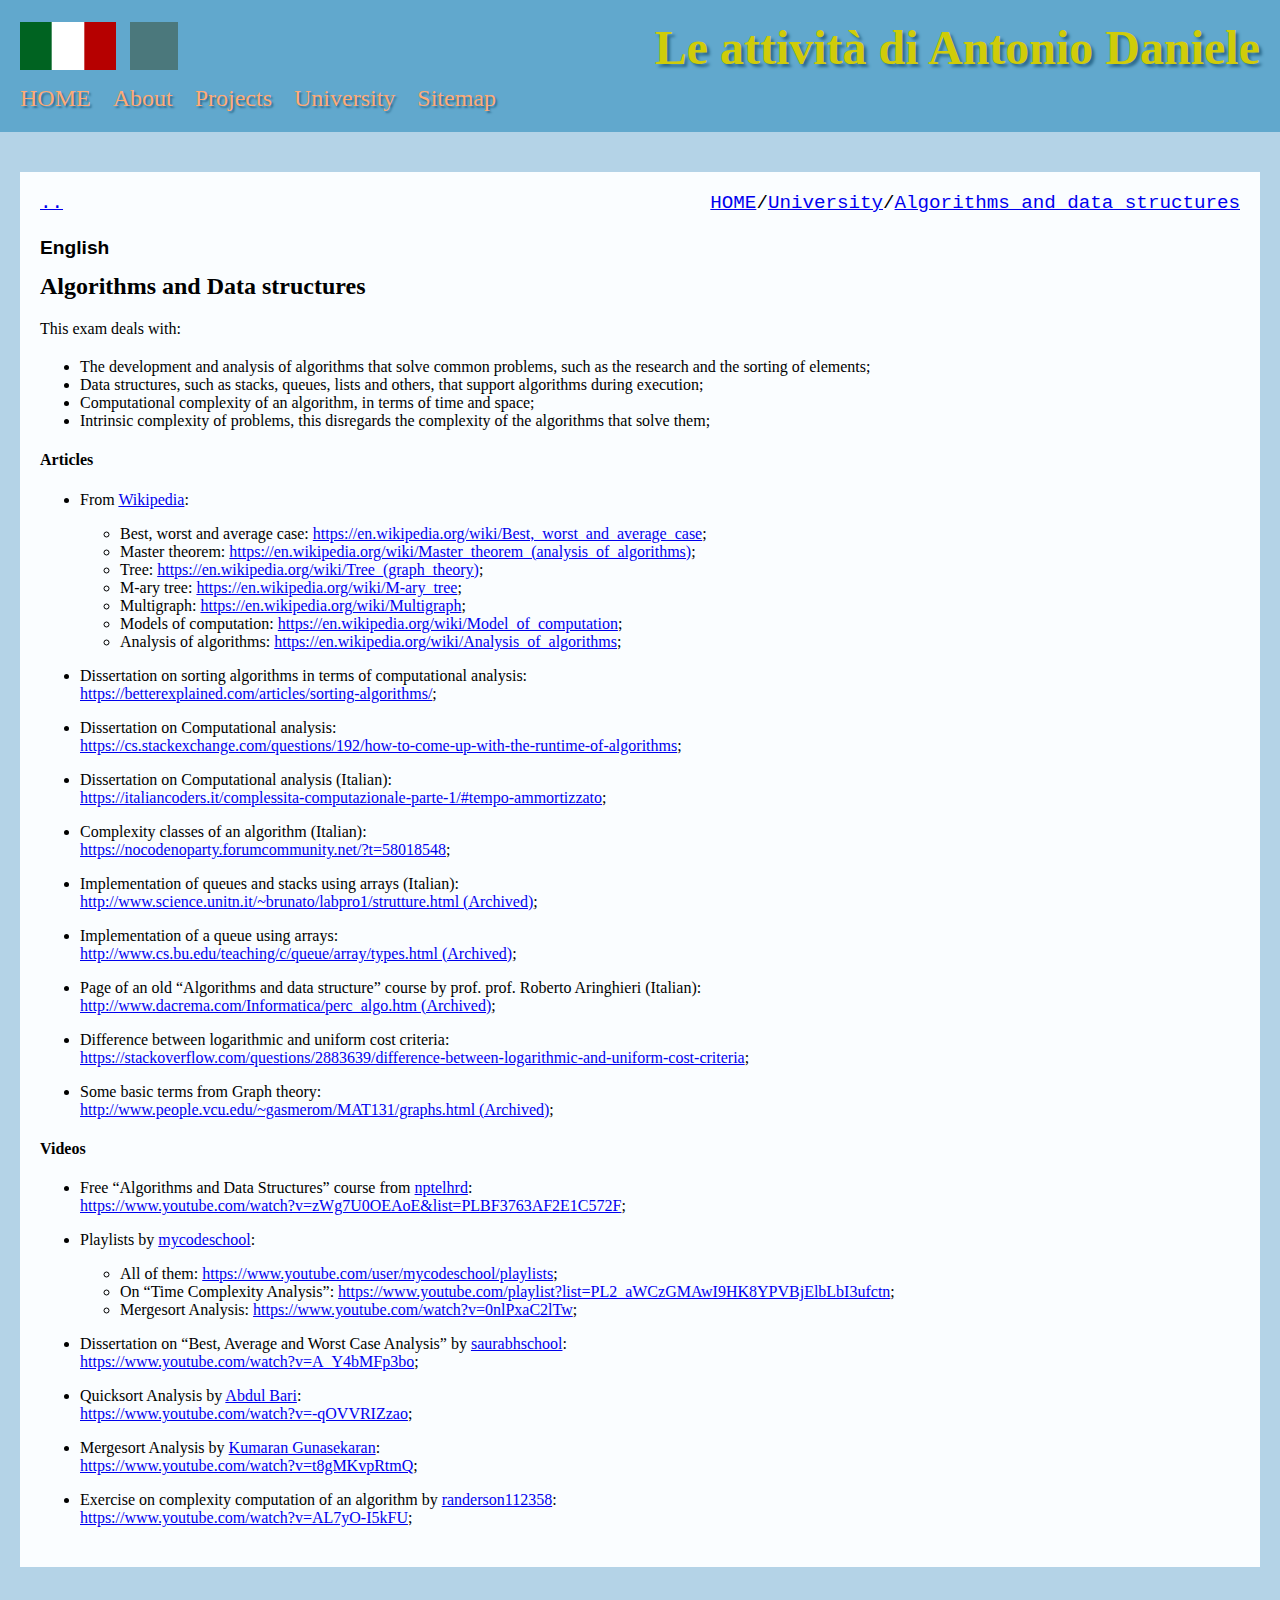
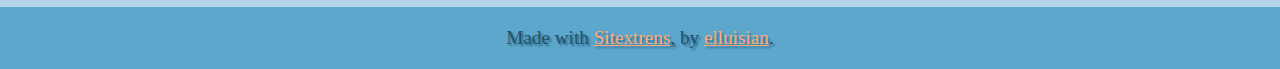
<file: university/algdata.html>
<!DOCTYPE html>
<html>
    <head>
        <meta charset="utf-8"/>
        <meta name="viewport" content="width=device-width, initial-scale=1.0">

        <title>Le attività di Antonio Daniele - Algorithms and data structures</title>
        <meta name="title" content="Le attività di Antonio Daniele - Algorithms and data structures" />
        <meta name="description" content="This page contains some universitary materials for the 'Algorithms and data structures' exam" />
        <meta name="author" content="Antonio Daniele Gialluisi" />
        <meta name="keywords" content="Computer science, University, Materials, Articles, Videos, Algorithms and data structures, Analysis of algorithms, Best/Worst/Average case, Tree, Time/Space complexity, Complexity of problems, Data structures" />

        <meta property="article:author" content="Antonio Daniele Gialluisi"/>
        <meta property="article:published_time" content="2025-11-19T00:00:00+00:00" />
        <meta property="article:modified_time" content="2025-11-19T00:00:00+00:00" />

        <meta property="og:title" content="Le attività di Antonio Daniele"/>
        <meta property="og:image" content="https://adgialluisi-website.pages.dev/assets/images/icona-antoniodaniele-attivita.png"/>
        <meta property="og:description" content="This page contains some universitary materials for the 'Algorithms and data structures' exam"/>
        <meta property="og:url" content="https://adgialluisi-website.pages.dev/university/algdata.html"/>
        <meta property="og:type" content="website" />

        <meta name="twitter:card" content="summary" />
        <meta name="twitter:title" content="Le attività di Antonio Daniele - Algorithms and data structures" />
        <meta name="twitter:description" content="This page contains some universitary materials for the 'Algorithms and data structures' exam" />
        <meta name="twitter:image" content="https://adgialluisi-website.pages.dev/assets/images/icona-antoniodaniele-attivita.png"/>

        <link rel="icon" type="image/x-icon" sizes="32x32" href="https://adgialluisi-website.pages.dev/../assets/images/favicon.ico">
        <link rel="shortcut icon" href="https://adgialluisi-website.pages.dev/../assets/images/favicon.ico" type="image/x-icon">

        <link rel="stylesheet" href="../assets/css/structure.css" />
        <link rel="stylesheet" href="../assets/css/contents-specific.css"/>
        <link rel="stylesheet" href="../assets/css/default-theme.css" title="Default theme" />
        <link rel="alternate stylesheet" href="../assets/css/old-theme.css" title="Old theme" />
        <link rel="alternate stylesheet" href="../assets/css/dark-theme.css" title="Dark theme" />

        <script src="../assets/js/utils-logic.js"></script>
        <script src="../assets/js/theme-logic.js" defer="true"></script>
        <script src="../assets/js/multilang-logic.js" defer="true"></script>
        <script src="../assets/js/entrypoint-logic.js" defer="true"></script>
    </head>
    <body>
    <script src="../assets/js/preload-hiding-logic.js"></script>

    <div id="header">
        <div id="headerpextra">
        <h1 id="title">Le attività di Antonio Daniele</h1>

        

<ul id="extra-options">
     <li><a href="javascript:;" id="lang-button">
          <img alt="Italian flag" class="cont-lang-en" src="../assets/images/italy-flag.png"/>
          <img alt="Union jack flag" class="cont-lang-it" src="../assets/images/uk-flag.png"/>
     </a></li>
     <li><a href="javascript:;" id="theme-button">&nbsp;</a></li>
</ul>
        <div class="clearboth"></div>
        </div>

        <ul id="menubar">
            </li>
<li><a href="../index.html" class="menubtn">HOME</a>
</li>
<li><a href="../about.html" class="menubtn">About</a>
</li>
<li><a href="../projects.html" class="menubtn">Projects</a>
</li>
<li><a href="../university.html" class="menubtn">University</a>
</li>
<li><a href="../sitemap.html" class="menubtn">Sitemap</a>
        </ul>
    </div>

    <div class="cont-coll">
         <div id="breadcrumb-bar">
         <span id="breadcrumb-bar-back"><a href="../university.html">..</a></span>
<span id="breadcrumb-bar-path"><a href="../index.html"><span class="cont-lang-en">HOME</span><span class="lang-separator"> - </span><span class="cont-lang-it">Indice</span></a>/<a href="../university.html"><span class="cont-lang-en">University</span><span class="lang-separator"> - </span><span class="cont-lang-it">Università</span></a>/<a href="algdata.html"><span class="cont-lang-en">Algorithms and data structures</span><span class="lang-separator"> - </span><span class="cont-lang-it">Algoritmi e strutture dati</span></a></span>
<div class="clearboth"></div>
         </div>

         <div class="content">
         <div class="cont-lang-en">
<h4 class="lang-label">English</h4>
<h2>Algorithms and Data structures</h2>
<p>This exam deals with:</p>
<ul>
<li>The development and analysis of algorithms that solve common
problems, such as the research and the sorting of elements;</li>
<li>Data structures, such as stacks, queues, lists and others, that
support algorithms during execution;</li>
<li>Computational complexity of an algorithm, in terms of time and
space;</li>
<li>Intrinsic complexity of problems, this disregards the complexity of
the algorithms that solve them;</li>
</ul>
<h4>Articles</h4>
<ul>
<li><p>From <a href="https://www.wikipedia.org/">Wikipedia</a>:</p>
<ul>
<li>Best, worst and average case: <a
href="https://en.wikipedia.org/wiki/Best,_worst_and_average_case">https://en.wikipedia.org/wiki/Best,_worst_and_average_case</a>;</li>
<li>Master theorem: <a
href="https://en.wikipedia.org/wiki/Master_theorem_(analysis_of_algorithms)">https://en.wikipedia.org/wiki/Master_theorem_(analysis_of_algorithms)</a>;</li>
<li>Tree: <a
href="https://en.wikipedia.org/wiki/Tree_(graph_theory)">https://en.wikipedia.org/wiki/Tree_(graph_theory)</a>;</li>
<li>M-ary tree: <a
href="https://en.wikipedia.org/wiki/M-ary_tree">https://en.wikipedia.org/wiki/M-ary_tree</a>;</li>
<li>Multigraph: <a
href="https://en.wikipedia.org/wiki/Multigraph">https://en.wikipedia.org/wiki/Multigraph</a>;</li>
<li>Models of computation: <a
href="https://en.wikipedia.org/wiki/Model_of_computation">https://en.wikipedia.org/wiki/Model_of_computation</a>;</li>
<li>Analysis of algorithms: <a
href="https://en.wikipedia.org/wiki/Analysis_of_algorithms">https://en.wikipedia.org/wiki/Analysis_of_algorithms</a>;</li>
</ul></li>
<li><p>Dissertation on sorting algorithms in terms of computational
analysis:<br />
<a
href="https://betterexplained.com/articles/sorting-algorithms/">https://betterexplained.com/articles/sorting-algorithms/</a>;</p></li>
<li><p>Dissertation on Computational analysis:<br />
<a
href="https://cs.stackexchange.com/questions/192/how-to-come-up-with-the-runtime-of-algorithms">https://cs.stackexchange.com/questions/192/how-to-come-up-with-the-runtime-of-algorithms</a>;</p></li>
<li><p>Dissertation on Computational analysis (Italian):<br />
<a
href="https://italiancoders.it/complessita-computazionale-parte-1/#tempo-ammortizzato">https://italiancoders.it/complessita-computazionale-parte-1/#tempo-ammortizzato</a>;</p></li>
<li><p>Complexity classes of an algorithm (Italian):<br />
<a
href="https://nocodenoparty.forumcommunity.net/?t=58018548">https://nocodenoparty.forumcommunity.net/?t=58018548</a>;</p></li>
<li><p>Implementation of queues and stacks using arrays (Italian):<br />
<a
href="https://web.archive.org/web/20230606123448/http://www.science.unitn.it/~brunato/labpro1/strutture.html">http://www.science.unitn.it/~brunato/labpro1/strutture.html
(Archived)</a>;</p></li>
<li><p>Implementation of a queue using arrays:<br />
<a
href="https://web.archive.org/web/20201106232821/http://www.cs.bu.edu/teaching/c/queue/array/types.html">http://www.cs.bu.edu/teaching/c/queue/array/types.html
(Archived)</a>;</p></li>
<li><p>Page of an old “Algorithms and data structure” course by prof.
prof. Roberto Aringhieri (Italian):<br />
<a
href="https://web.archive.org/web/20200204232222/http://www.dacrema.com/Informatica/perc_algo.htm">http://www.dacrema.com/Informatica/perc_algo.htm
(Archived)</a>;</p></li>
<li><p>Difference between logarithmic and uniform cost criteria:<br />
<a
href="https://stackoverflow.com/questions/2883639/difference-between-logarithmic-and-uniform-cost-criteria">https://stackoverflow.com/questions/2883639/difference-between-logarithmic-and-uniform-cost-criteria</a>;</p></li>
<li><p>Some basic terms from Graph theory:<br />
<a
href="https://web.archive.org/web/20230521144719/http://www.people.vcu.edu/~gasmerom/MAT131/graphs.html">http://www.people.vcu.edu/~gasmerom/MAT131/graphs.html
(Archived)</a>;</p></li>
</ul>
<h4>Videos</h4>
<ul>
<li><p>Free “Algorithms and Data Structures” course from <a
href="https://www.youtube.com/@iit">nptelhrd</a>:<br />
<a
href="https://www.youtube.com/watch?v=zWg7U0OEAoE&amp;list=PLBF3763AF2E1C572F">https://www.youtube.com/watch?v=zWg7U0OEAoE&amp;list=PLBF3763AF2E1C572F</a>;</p></li>
<li><p>Playlists by <a
href="https://www.youtube.com/@mycodeschool">mycodeschool</a>:</p>
<ul>
<li>All of them: <a
href="https://www.youtube.com/user/mycodeschool/playlists">https://www.youtube.com/user/mycodeschool/playlists</a>;</li>
<li>On “Time Complexity Analysis”: <a
href="https://www.youtube.com/playlist?list=PL2_aWCzGMAwI9HK8YPVBjElbLbI3ufctn">https://www.youtube.com/playlist?list=PL2_aWCzGMAwI9HK8YPVBjElbLbI3ufctn</a>;</li>
<li>Mergesort Analysis: <a
href="https://www.youtube.com/watch?v=0nlPxaC2lTw">https://www.youtube.com/watch?v=0nlPxaC2lTw</a>;</li>
</ul></li>
<li><p>Dissertation on “Best, Average and Worst Case Analysis” by <a
href="https://www.youtube.com/@saurabhschool">saurabhschool</a>:<br />
<a
href="https://www.youtube.com/watch?v=A_Y4bMFp3bo">https://www.youtube.com/watch?v=A_Y4bMFp3bo</a>;</p></li>
<li><p>Quicksort Analysis by <a
href="https://www.youtube.com/@abdul_bari">Abdul Bari</a>:<br />
<a
href="https://www.youtube.com/watch?v=-qOVVRIZzao">https://www.youtube.com/watch?v=-qOVVRIZzao</a>;</p></li>
<li><p>Mergesort Analysis by <a
href="https://www.youtube.com/@kumarangunasekaran9498">Kumaran
Gunasekaran</a>:<br />
<a
href="https://www.youtube.com/watch?v=t8gMKvpRtmQ">https://www.youtube.com/watch?v=t8gMKvpRtmQ</a>;</p></li>
<li><p>Exercise on complexity computation of an algorithm by <a
href="https://www.youtube.com/@randerson112358">randerson112358</a>:<br />
<a
href="https://www.youtube.com/watch?v=AL7yO-I5kFU">https://www.youtube.com/watch?v=AL7yO-I5kFU</a>;</p></li>
</ul>

</div>
<div class="cont-seplang"></div>
<div class="cont-lang-it">
<h4 class="lang-label">Italiano</h4>
<h3 class="content-title">Algoritmi e Strutture Dati</h3>
<p>In questo esame vengono trattati:</p>
<ul>
<li>Lo sviluppo e l’analisi di algoritmi che risolvono problemi comuni,
come la ricerca e l’ordinamento di elementi;</li>
<li>Le strutture dati, come pile, code, liste, ed altre, che sono di
supporto agli algoritmi;</li>
<li>Complessità computazionale di un algoritmo, in termini di tempo e
spazio;</li>
<li>Complessità intrinseca dei problemi, che prescindono dalla
complessità degli algoritmi che li risolvono;</li>
</ul>
<h4>Articoli</h4>
<ul>
<li><p>Da <a href="https://www.wikipedia.org/">Wikipedia</a>:</p>
<ul>
<li>Caso migliore, peggiore e medio: <a
href="https://en.wikipedia.org/wiki/Best,_worst_and_average_case">https://en.wikipedia.org/wiki/Best,_worst_and_average_case</a>;</li>
<li>Teorema master: <a
href="https://en.wikipedia.org/wiki/Master_theorem_(analysis_of_algorithms)">https://en.wikipedia.org/wiki/Master_theorem_(analysis_of_algorithms)</a>;</li>
<li>Alberi: <a
href="https://en.wikipedia.org/wiki/Tree_(graph_theory)">https://en.wikipedia.org/wiki/Tree_(graph_theory)</a>;</li>
<li>Albero M-ario: <a
href="https://en.wikipedia.org/wiki/M-ary_tree">https://en.wikipedia.org/wiki/M-ary_tree</a>;</li>
<li>Multigrafo: <a
href="https://en.wikipedia.org/wiki/Multigraph">https://en.wikipedia.org/wiki/Multigraph</a>;</li>
<li>Modelli di calcolo: <a
href="https://en.wikipedia.org/wiki/Model_of_computation">https://en.wikipedia.org/wiki/Model_of_computation</a>;</li>
<li>Analisi di algoritmi: <a
href="https://en.wikipedia.org/wiki/Analysis_of_algorithms">https://en.wikipedia.org/wiki/Analysis_of_algorithms</a>;</li>
</ul></li>
<li><p>Dissertazione sugli algoritmi d’ordinamento in termini di analisi
computazionale:<br />
<a
href="https://betterexplained.com/articles/sorting-algorithms/">https://betterexplained.com/articles/sorting-algorithms/</a>;</p></li>
<li><p>Dissertazione sull’analisi computazionale:<br />
<a
href="https://cs.stackexchange.com/questions/192/how-to-come-up-with-the-runtime-of-algorithms">https://cs.stackexchange.com/questions/192/how-to-come-up-with-the-runtime-of-algorithms</a>;</p></li>
<li><p>Dissertazione sull’analisi computazionale (italiano):<br />
<a
href="https://italiancoders.it/complessita-computazionale-parte-1/#tempo-ammortizzato">https://italiancoders.it/complessita-computazionale-parte-1/#tempo-ammortizzato</a>;</p></li>
<li><p>Le classi di complessità di un algoritmo (italiano):<br />
<a
href="https://nocodenoparty.forumcommunity.net/?t=58018548">https://nocodenoparty.forumcommunity.net/?t=58018548</a>;</p></li>
<li><p>Implementazione di code e pile mediante array (italiano):<br />
<a
href="https://web.archive.org/web/20230606123448/http://www.science.unitn.it/~brunato/labpro1/strutture.html">http://www.science.unitn.it/~brunato/labpro1/strutture.html
(Archived)</a>;</p></li>
<li><p>Implementazione di una coda con gli array:<br />
<a
href="https://web.archive.org/web/20201106232821/http://www.cs.bu.edu/teaching/c/queue/array/types.html">http://www.cs.bu.edu/teaching/c/queue/array/types.html
(Archived)</a>;</p></li>
<li><p>Pagina di un vecchio corso di “Algoritmi e Strutture dati” del
prof. Roberto Aringhieri (italiano):<br />
<a
href="https://web.archive.org/web/20200204232222/http://www.dacrema.com/Informatica/perc_algo.htm">http://www.dacrema.com/Informatica/perc_algo.htm
(Archived)</a>;</p></li>
<li><p>Differenza tra costo logaritmico e costo uniforme:<br />
<a
href="https://stackoverflow.com/questions/2883639/difference-between-logarithmic-and-uniform-cost-criteria">https://stackoverflow.com/questions/2883639/difference-between-logarithmic-and-uniform-cost-criteria</a>;</p></li>
<li><p>Alcuni termini di base della teoria dei grafi:<br />
<a
href="https://web.archive.org/web/20230521144719/http://www.people.vcu.edu/~gasmerom/MAT131/graphs.html">http://www.people.vcu.edu/~gasmerom/MAT131/graphs.html
(Archived)</a>;</p></li>
</ul>
<h4>Video</h4>
<ul>
<li><p>Corso gratuito di “Algorithms and Data Structures” creato da <a
href="https://www.youtube.com/@iit">nptelhrd</a>:<br />
<a
href="https://www.youtube.com/watch?v=zWg7U0OEAoE&amp;list=PLBF3763AF2E1C572F">https://www.youtube.com/watch?v=zWg7U0OEAoE&amp;list=PLBF3763AF2E1C572F</a>;</p></li>
<li><p>Playlist create da <a
href="https://www.youtube.com/@mycodeschool">mycodeschool</a>:</p>
<ul>
<li>Tutte: <a
href="https://www.youtube.com/user/mycodeschool/playlists">https://www.youtube.com/user/mycodeschool/playlists</a>;</li>
<li>Analisi della complessità temporale: <a
href="https://www.youtube.com/playlist?list=PL2_aWCzGMAwI9HK8YPVBjElbLbI3ufctn">https://www.youtube.com/playlist?list=PL2_aWCzGMAwI9HK8YPVBjElbLbI3ufctn</a>;</li>
<li>Analisi del mergesort: <a
href="https://www.youtube.com/watch?v=0nlPxaC2lTw">https://www.youtube.com/watch?v=0nlPxaC2lTw</a>;</li>
</ul></li>
<li><p>Analisi del caso migliore, medio e peggiore, creato da <a
href="https://www.youtube.com/@saurabhschool">saurabhschool</a>:<br />
<a
href="https://www.youtube.com/watch?v=A_Y4bMFp3bo">https://www.youtube.com/watch?v=A_Y4bMFp3bo</a>;</p></li>
<li><p>Analisi del Quicksort, creato da <a
href="https://www.youtube.com/@abdul_bari">Abdul Bari</a>:<br />
<a
href="https://www.youtube.com/watch?v=-qOVVRIZzao">https://www.youtube.com/watch?v=-qOVVRIZzao</a>;</p></li>
<li><p>Analisi del Mergesort, creato da <a
href="https://www.youtube.com/@kumarangunasekaran9498">Kumaran
Gunasekaran</a>:<br />
<a
href="https://www.youtube.com/watch?v=t8gMKvpRtmQ">https://www.youtube.com/watch?v=t8gMKvpRtmQ</a>;</p></li>
<li><p>Esercizio di calcolo della complessità di un algoritmo, creato da
<a
href="https://www.youtube.com/@randerson112358">randerson112358</a>:<br />
<a
href="https://www.youtube.com/watch?v=AL7yO-I5kFU">https://www.youtube.com/watch?v=AL7yO-I5kFU</a>;</p></li>
</ul>

</div>
         </div>
    </div>

    <div id="footer">
        <div id="footer-container">
        Made with <a href="https://github.com/elluisian/sitextrens">Sitextrens</a>, by <a href="https://github.com/elluisian">elluisian</a>.
        </div>
    </div>
</html>
</file>
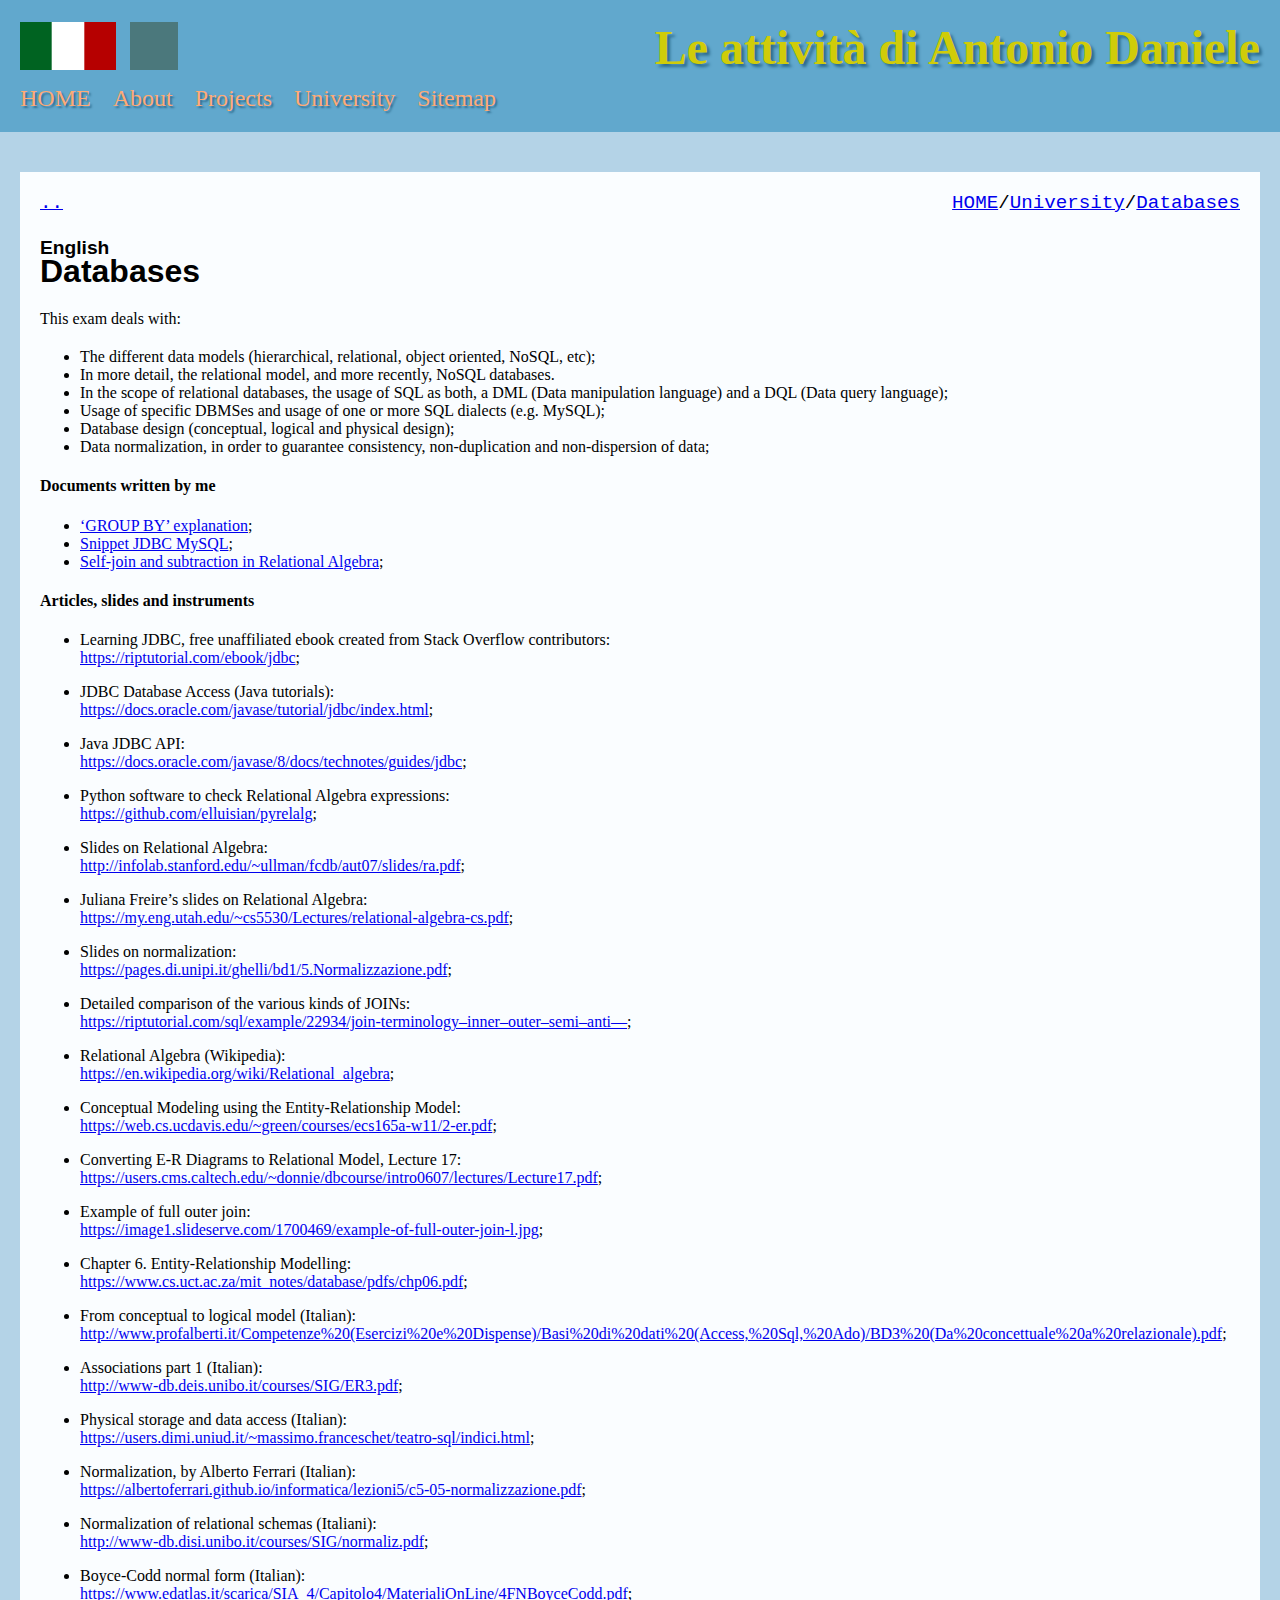
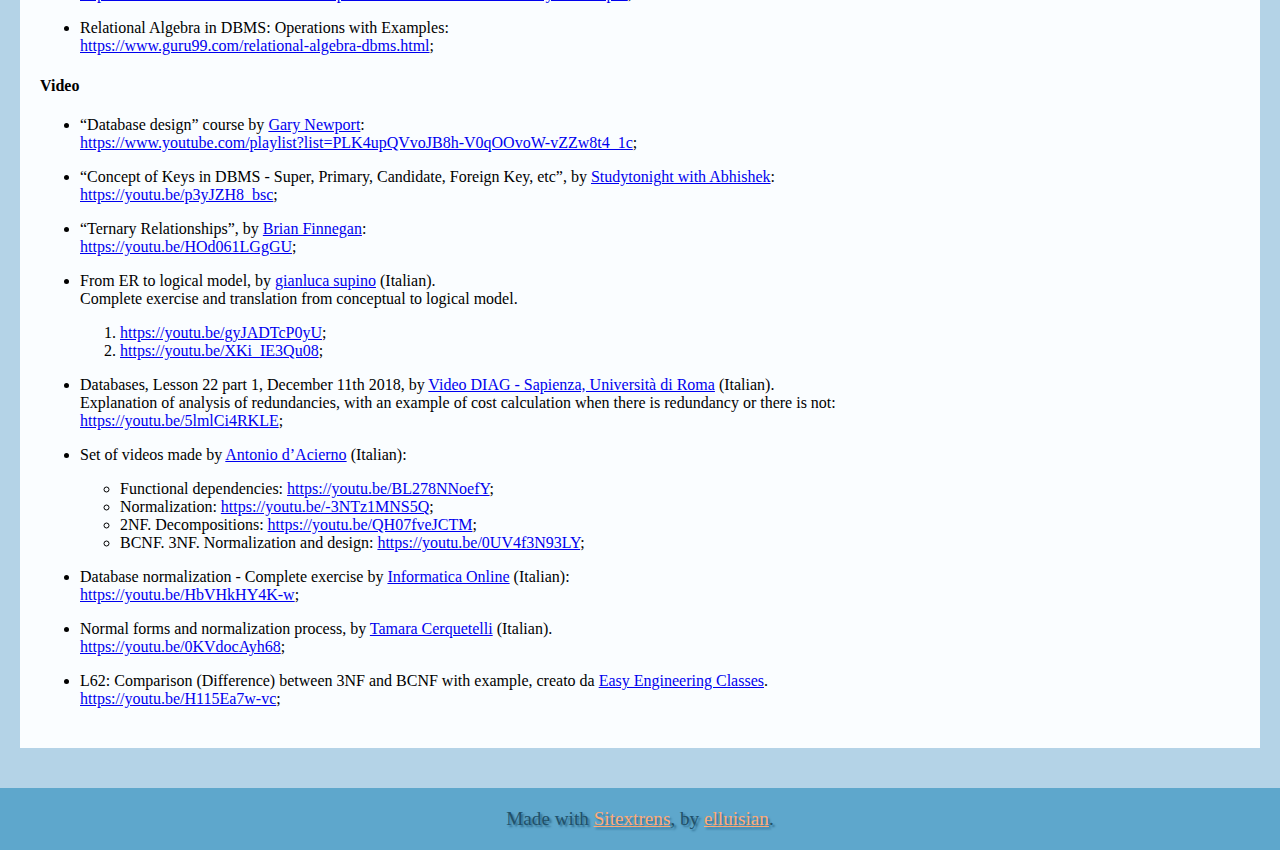
<file: university/dbdesign.html>
<!DOCTYPE html>
<html>
    <head>
        <meta charset="utf-8"/>
        <meta name="viewport" content="width=device-width, initial-scale=1.0">

        <title>Le attività di Antonio Daniele - Databases</title>
        <meta name="title" content="Le attività di Antonio Daniele - Databases" />
        <meta name="description" content="This page contains some universitary materials for the 'Databases' exam" />
        <meta name="author" content="Antonio Daniele Gialluisi" />
        <meta name="keywords" content="Computer science, University, Materials, Articles, Videos, Instruments, Databases, Data models, Relational model, NoSQL, DML, DQL, DBMS, Database design, GROUP BY, JDBC, MySQL, MariaDB, Relational algebra, Self-join, Set subtraction" />

        <meta property="article:author" content="Antonio Daniele Gialluisi"/>
        <meta property="article:published_time" content="2025-11-19T00:00:00+00:00" />
        <meta property="article:modified_time" content="2025-11-19T00:00:00+00:00" />

        <meta property="og:title" content="Le attività di Antonio Daniele"/>
        <meta property="og:image" content="https://adgialluisi-website.pages.dev/assets/images/icona-antoniodaniele-attivita.png"/>
        <meta property="og:description" content="This page contains some universitary materials for the 'Databases' exam"/>
        <meta property="og:url" content="https://adgialluisi-website.pages.dev/university/dbdesign.html"/>
        <meta property="og:type" content="website" />

        <meta name="twitter:card" content="summary" />
        <meta name="twitter:title" content="Le attività di Antonio Daniele - Databases" />
        <meta name="twitter:description" content="This page contains some universitary materials for the 'Databases' exam" />
        <meta name="twitter:image" content="https://adgialluisi-website.pages.dev/assets/images/icona-antoniodaniele-attivita.png"/>

        <link rel="icon" type="image/x-icon" sizes="32x32" href="https://adgialluisi-website.pages.dev/../assets/images/favicon.ico">
        <link rel="shortcut icon" href="https://adgialluisi-website.pages.dev/../assets/images/favicon.ico" type="image/x-icon">

        <link rel="stylesheet" href="../assets/css/structure.css" />
        <link rel="stylesheet" href="../assets/css/contents-specific.css"/>
        <link rel="stylesheet" href="../assets/css/default-theme.css" title="Default theme" />
        <link rel="alternate stylesheet" href="../assets/css/old-theme.css" title="Old theme" />
        <link rel="alternate stylesheet" href="../assets/css/dark-theme.css" title="Dark theme" />

        <script src="../assets/js/utils-logic.js"></script>
        <script src="../assets/js/theme-logic.js" defer="true"></script>
        <script src="../assets/js/multilang-logic.js" defer="true"></script>
        <script src="../assets/js/entrypoint-logic.js" defer="true"></script>
    </head>
    <body>
    <script src="../assets/js/preload-hiding-logic.js"></script>

    <div id="header">
        <div id="headerpextra">
        <h1 id="title">Le attività di Antonio Daniele</h1>

        

<ul id="extra-options">
     <li><a href="javascript:;" id="lang-button">
          <img alt="Italian flag" class="cont-lang-en" src="../assets/images/italy-flag.png"/>
          <img alt="Union jack flag" class="cont-lang-it" src="../assets/images/uk-flag.png"/>
     </a></li>
     <li><a href="javascript:;" id="theme-button">&nbsp;</a></li>
</ul>
        <div class="clearboth"></div>
        </div>

        <ul id="menubar">
            </li>
<li><a href="../index.html" class="menubtn">HOME</a>
</li>
<li><a href="../about.html" class="menubtn">About</a>
</li>
<li><a href="../projects.html" class="menubtn">Projects</a>
</li>
<li><a href="../university.html" class="menubtn">University</a>
</li>
<li><a href="../sitemap.html" class="menubtn">Sitemap</a>
        </ul>
    </div>

    <div class="cont-coll">
         <div id="breadcrumb-bar">
         <span id="breadcrumb-bar-back"><a href="../university.html">..</a></span>
<span id="breadcrumb-bar-path"><a href="../index.html"><span class="cont-lang-en">HOME</span><span class="lang-separator"> - </span><span class="cont-lang-it">Indice</span></a>/<a href="../university.html"><span class="cont-lang-en">University</span><span class="lang-separator"> - </span><span class="cont-lang-it">Università</span></a>/<a href="dbdesign.html"><span class="cont-lang-en">Databases</span><span class="lang-separator"> - </span><span class="cont-lang-it">Basi di dati</span></a></span>
<div class="clearboth"></div>
         </div>

         <div class="content">
         <div class="cont-lang-en">
<h4 class="lang-label">English</h4>
<h3 class="content-title">Databases</h3>
<p>This exam deals with:</p>
<ul>
<li>The different data models (hierarchical, relational, object
oriented, NoSQL, etc);</li>
<li>In more detail, the relational model, and more recently, NoSQL
databases.</li>
<li>In the scope of relational databases, the usage of SQL as both, a
DML (Data manipulation language) and a DQL (Data query language);</li>
<li>Usage of specific DBMSes and usage of one or more SQL dialects
(e.g. MySQL);</li>
<li>Database design (conceptual, logical and physical design);</li>
<li>Data normalization, in order to guarantee consistency,
non-duplication and non-dispersion of data;</li>
</ul>
<h4>Documents written by me</h4>
<ul>
<li><a href="dbdesign/groupby-explanation.html">‘GROUP BY’
explanation</a>;</li>
<li><a href="dbdesign/mysql-jdbc-snippets.html">Snippet JDBC
MySQL</a>;</li>
<li><a
href="dbdesign/relalgebra-selfjoin-subtraction-usage.html">Self-join and
subtraction in Relational Algebra</a>;</li>
</ul>
<h4>Articles, slides and instruments</h4>
<ul>
<li><p>Learning JDBC, free unaffiliated ebook created from Stack
Overflow contributors:<br />
<a
href="https://riptutorial.com/ebook/jdbc">https://riptutorial.com/ebook/jdbc</a>;</p></li>
<li><p>JDBC Database Access (Java tutorials):<br />
<a
href="https://docs.oracle.com/javase/tutorial/jdbc/index.html">https://docs.oracle.com/javase/tutorial/jdbc/index.html</a>;</p></li>
<li><p>Java JDBC API:<br />
<a
href="https://docs.oracle.com/javase/8/docs/technotes/guides/jdbc">https://docs.oracle.com/javase/8/docs/technotes/guides/jdbc</a>;</p></li>
<li><p>Python software to check Relational Algebra expressions:<br />
<a
href="https://github.com/elluisian/pyrelalg">https://github.com/elluisian/pyrelalg</a>;</p></li>
<li><p>Slides on Relational Algebra:<br />
<a
href="http://infolab.stanford.edu/~ullman/fcdb/aut07/slides/ra.pdf">http://infolab.stanford.edu/~ullman/fcdb/aut07/slides/ra.pdf</a>;</p></li>
<li><p>Juliana Freire’s slides on Relational Algebra:<br />
<a
href="https://my.eng.utah.edu/~cs5530/Lectures/relational-algebra-cs.pdf">https://my.eng.utah.edu/~cs5530/Lectures/relational-algebra-cs.pdf</a>;</p></li>
<li><p>Slides on normalization:<br />
<a
href="https://pages.di.unipi.it/ghelli/bd1/5.Normalizzazione.pdf">https://pages.di.unipi.it/ghelli/bd1/5.Normalizzazione.pdf</a>;</p></li>
<li><p>Detailed comparison of the various kinds of JOINs:<br />
<a
href="https://riptutorial.com/sql/example/22934/join-terminology--inner--outer--semi--anti---">https://riptutorial.com/sql/example/22934/join-terminology–inner–outer–semi–anti—</a>;</p></li>
<li><p>Relational Algebra (Wikipedia):<br />
<a
href="https://en.wikipedia.org/wiki/Relational_algebra">https://en.wikipedia.org/wiki/Relational_algebra</a>;</p></li>
<li><p>Conceptual Modeling using the Entity-Relationship Model:<br />
<a
href="https://web.cs.ucdavis.edu/~green/courses/ecs165a-w11/2-er.pdf">https://web.cs.ucdavis.edu/~green/courses/ecs165a-w11/2-er.pdf</a>;</p></li>
<li><p>Converting E-R Diagrams to Relational Model, Lecture 17:<br />
<a
href="https://users.cms.caltech.edu/~donnie/dbcourse/intro0607/lectures/Lecture17.pdf">https://users.cms.caltech.edu/~donnie/dbcourse/intro0607/lectures/Lecture17.pdf</a>;</p></li>
<li><p>Example of full outer join:<br />
<a
href="https://image1.slideserve.com/1700469/example-of-full-outer-join-l.jpg">https://image1.slideserve.com/1700469/example-of-full-outer-join-l.jpg</a>;</p></li>
<li><p>Chapter 6. Entity-Relationship Modelling:<br />
<a
href="https://www.cs.uct.ac.za/mit_notes/database/pdfs/chp06.pdf">https://www.cs.uct.ac.za/mit_notes/database/pdfs/chp06.pdf</a>;</p></li>
<li><p>From conceptual to logical model (Italian):<br />
<a
href="http://www.profalberti.it/Competenze%20(Esercizi%20e%20Dispense)/Basi%20di%20dati%20(Access,%20Sql,%20Ado)/BD3%20(Da%20concettuale%20a%20relazionale).pdf">http://www.profalberti.it/Competenze%20(Esercizi%20e%20Dispense)/Basi%20di%20dati%20(Access,%20Sql,%20Ado)/BD3%20(Da%20concettuale%20a%20relazionale).pdf</a>;</p></li>
<li><p>Associations part 1 (Italian):<br />
<a
href="http://www-db.deis.unibo.it/courses/SIG/ER3.pdf">http://www-db.deis.unibo.it/courses/SIG/ER3.pdf</a>;</p></li>
<li><p>Physical storage and data access (Italian):<br />
<a
href="https://users.dimi.uniud.it/~massimo.franceschet/teatro-sql/indici.html">https://users.dimi.uniud.it/~massimo.franceschet/teatro-sql/indici.html</a>;</p></li>
<li><p>Normalization, by Alberto Ferrari (Italian):<br />
<a
href="https://albertoferrari.github.io/informatica/lezioni5/c5-05-normalizzazione.pdf">https://albertoferrari.github.io/informatica/lezioni5/c5-05-normalizzazione.pdf</a>;</p></li>
<li><p>Normalization of relational schemas (Italiani):<br />
<a
href="http://www-db.disi.unibo.it/courses/SIG/normaliz.pdf">http://www-db.disi.unibo.it/courses/SIG/normaliz.pdf</a>;</p></li>
<li><p>Boyce-Codd normal form (Italian):<br />
<a
href="https://www.edatlas.it/scarica/SIA_4/Capitolo4/MaterialiOnLine/4FNBoyceCodd.pdf">https://www.edatlas.it/scarica/SIA_4/Capitolo4/MaterialiOnLine/4FNBoyceCodd.pdf</a>;</p></li>
<li><p>Relational Algebra in DBMS: Operations with Examples:<br />
<a
href="https://www.guru99.com/relational-algebra-dbms.html">https://www.guru99.com/relational-algebra-dbms.html</a>;</p></li>
</ul>
<h4>Video</h4>
<ul>
<li><p>“Database design” course by <a
href="https://m.youtube.com/@garynewport">Gary Newport</a>:<br />
<a
href="https://www.youtube.com/playlist?list=PLK4upQVvoJB8h-V0qOOvoW-vZZw8t4_1c">https://www.youtube.com/playlist?list=PLK4upQVvoJB8h-V0qOOvoW-vZZw8t4_1c</a>;</p></li>
<li><p>“Concept of Keys in DBMS - Super, Primary, Candidate, Foreign
Key, etc”, by <a
href="https://www.youtube.com/channel/UCURY4RZois483CPY8prhx7g">Studytonight
with Abhishek</a>:<br />
<a
href="https://youtu.be/p3yJZH8_bsc">https://youtu.be/p3yJZH8_bsc</a>;</p></li>
<li><p>“Ternary Relationships”, by <a
href="https://www.youtube.com/channel/UCcZXaGt9LAkQ_PMUPyoM7Gw">Brian
Finnegan</a>:<br />
<a
href="https://youtu.be/HOd061LGgGU">https://youtu.be/HOd061LGgGU</a>;</p></li>
<li><p>From ER to logical model, by <a
href="https://www.youtube.com/channel/UCqN6ilgHLMkdMQcutGOxSjg">gianluca
supino</a> (Italian).<br />
Complete exercise and translation from conceptual to logical model.</p>
<ol type="1">
<li><a
href="https://youtu.be/gyJADTcP0yU">https://youtu.be/gyJADTcP0yU</a>;</li>
<li><a
href="https://youtu.be/XKi_IE3Qu08">https://youtu.be/XKi_IE3Qu08</a>;</li>
</ol></li>
<li><p>Databases, Lesson 22 part 1, December 11th 2018, by <a
href="https://www.youtube.com/channel/UCbaID7wz_ATPrddPkYlVK1w">Video
DIAG - Sapienza, Università di Roma</a> (Italian).<br />
Explanation of analysis of redundancies, with an example of cost
calculation when there is redundancy or there is not:<br />
<a
href="https://youtu.be/5lmlCi4RKLE">https://youtu.be/5lmlCi4RKLE</a>;</p></li>
<li><p>Set of videos made by <a
href="https://www.youtube.com/channel/UCdCjY8dmnGbu2RzV-S1Z6Kg">Antonio
d’Acierno</a> (Italian):</p>
<ul>
<li>Functional dependencies: <a
href="https://youtu.be/BL278NNoefY">https://youtu.be/BL278NNoefY</a>;</li>
<li>Normalization: <a
href="https://youtu.be/-3NTz1MNS5Q">https://youtu.be/-3NTz1MNS5Q</a>;</li>
<li>2NF. Decompositions: <a
href="https://youtu.be/QH07fveJCTM">https://youtu.be/QH07fveJCTM</a>;</li>
<li>BCNF. 3NF. Normalization and design: <a
href="https://youtu.be/0UV4f3N93LY">https://youtu.be/0UV4f3N93LY</a>;</li>
</ul></li>
<li><p>Database normalization - Complete exercise by <a
href="https://www.youtube.com/channel/UCfHG2XvAl-Oh-r24fSwOEJQ">Informatica
Online</a> (Italian):<br />
<a
href="https://youtu.be/HbVHkHY4K-w">https://youtu.be/HbVHkHY4K-w</a>;</p></li>
<li><p>Normal forms and normalization process, by <a
href="https://www.youtube.com/channel/UCe6sltrCZOrf8g3PB3axoeQ">Tamara
Cerquetelli</a> (Italian).<br />
<a
href="https://youtu.be/0KVdocAyh68">https://youtu.be/0KVdocAyh68</a>;</p></li>
<li><p>L62: Comparison (Difference) between 3NF and BCNF with example,
creato da <a
href="https://www.youtube.com/channel/UC4EX8zLiBUalk704IX_zu1Q">Easy
Engineering Classes</a>.<br />
<a
href="https://youtu.be/H115Ea7w-vc">https://youtu.be/H115Ea7w-vc</a>;</p></li>
</ul>

</div>
<div class="cont-seplang"></div>
<div class="cont-lang-it">
<h4 class="lang-label">Italiano</h4>
<h3 class="content-title">Basi di dati</h3>
<p>In questo esame vengono trattati:</p>
<ul>
<li>I diversi modelli di dati (gerarchici, relazionali, orientati ad
oggetti, NoSQL, ecc);</li>
<li>Più in dettaglio, il modello relazionale e più di recente, i
database NoSQL;</li>
<li>Nell’ambito relazionale, uso di SQL, sia come DML (Data manipulation
language) che come DQL (Data query language);</li>
<li>Uso di specifici DBMS, e quindi, di uno o più dialetti di SQL (ad
es. MySQL);</li>
<li>Progettazione di database (concettuale, logica, fisica);</li>
<li>Normalizzazione dei dati, al fine di garantire la consistenza, la
non-duplicazione e la non-dispersione degli stessi;</li>
</ul>
<h4>Documenti scritti da me</h4>
<ul>
<li><a href="dbdesign/groupby-explanation.html">Spiegazione di ‘GROUP
BY’</a>;</li>
<li><a href="dbdesign/mysql-jdbc-snippets.html">Snippet JDBC
MySQL</a>;</li>
<li><a
href="dbdesign/relalgebra-selfjoin-subtraction-usage.html">Self-join e
sottrazione nell’Algebra relazionale</a>;</li>
</ul>
<h4>Articoli, Slide e Strumenti</h4>
<ul>
<li><p>Learning JDBC, free unaffiliated ebook created from Stack
Overflow contributors:<br />
<a
href="https://riptutorial.com/ebook/jdbc">https://riptutorial.com/ebook/jdbc</a>;</p></li>
<li><p>JDBC Database Access (Java tutorials):<br />
<a
href="https://docs.oracle.com/javase/tutorial/jdbc/index.html">https://docs.oracle.com/javase/tutorial/jdbc/index.html</a>;</p></li>
<li><p>Java JDBC API:<br />
<a
href="https://docs.oracle.com/javase/8/docs/technotes/guides/jdbc">https://docs.oracle.com/javase/8/docs/technotes/guides/jdbc</a>;</p></li>
<li><p>Software Python per verificare le espressioni di Algebra
relazionale:<br />
<a
href="https://github.com/elluisian/pyrelalg">https://github.com/elluisian/pyrelalg</a>;</p></li>
<li><p>Slide sull’algebra relazionale:<br />
<a
href="http://infolab.stanford.edu/~ullman/fcdb/aut07/slides/ra.pdf">http://infolab.stanford.edu/~ullman/fcdb/aut07/slides/ra.pdf</a>;</p></li>
<li><p>Slide sull’algebra relazionale di Juliana Freire:<br />
<a
href="https://my.eng.utah.edu/~cs5530/Lectures/relational-algebra-cs.pdf">https://my.eng.utah.edu/~cs5530/Lectures/relational-algebra-cs.pdf</a>;</p></li>
<li><p>Slide sulla normalizzazione:<br />
<a
href="https://pages.di.unipi.it/ghelli/bd1/5.Normalizzazione.pdf">https://pages.di.unipi.it/ghelli/bd1/5.Normalizzazione.pdf</a>;</p></li>
<li><p>Approfondimento sui vari tipi di JOIN:<br />
<a
href="https://riptutorial.com/sql/example/22934/join-terminology--inner--outer--semi--anti---">https://riptutorial.com/sql/example/22934/join-terminology–inner–outer–semi–anti—</a>;</p></li>
<li><p>Relational Algebra (Wikipedia):<br />
<a
href="https://en.wikipedia.org/wiki/Relational_algebra">https://en.wikipedia.org/wiki/Relational_algebra</a>;</p></li>
<li><p>Conceptual Modeling using the Entity-Relationship Model:<br />
<a
href="https://web.cs.ucdavis.edu/~green/courses/ecs165a-w11/2-er.pdf">https://web.cs.ucdavis.edu/~green/courses/ecs165a-w11/2-er.pdf</a>;</p></li>
<li><p>Converting E-R Diagrams to Relational Model, Lecture 17:<br />
<a
href="https://users.cms.caltech.edu/~donnie/dbcourse/intro0607/lectures/Lecture17.pdf">https://users.cms.caltech.edu/~donnie/dbcourse/intro0607/lectures/Lecture17.pdf</a>;</p></li>
<li><p>Example of full outer join:<br />
<a
href="https://image1.slideserve.com/1700469/example-of-full-outer-join-l.jpg">https://image1.slideserve.com/1700469/example-of-full-outer-join-l.jpg</a>;</p></li>
<li><p>Chapter 6. Entity-Relationship Modelling:<br />
<a
href="https://www.cs.uct.ac.za/mit_notes/database/pdfs/chp06.pdf">https://www.cs.uct.ac.za/mit_notes/database/pdfs/chp06.pdf</a>;</p></li>
<li><p>Dal modello concettuale al modello logico (italiano):<br />
<a
href="http://www.profalberti.it/Competenze%20(Esercizi%20e%20Dispense)/Basi%20di%20dati%20(Access,%20Sql,%20Ado)/BD3%20(Da%20concettuale%20a%20relazionale).pdf">http://www.profalberti.it/Competenze%20(Esercizi%20e%20Dispense)/Basi%20di%20dati%20(Access,%20Sql,%20Ado)/BD3%20(Da%20concettuale%20a%20relazionale).pdf</a>;</p></li>
<li><p>LE ASSOCIAZIONI parte 1 (italiano):<br />
<a
href="http://www-db.deis.unibo.it/courses/SIG/ER3.pdf">http://www-db.deis.unibo.it/courses/SIG/ER3.pdf</a>;</p></li>
<li><p>Strutture di memorizzazione e di accesso ai dati
(italiano):<br />
<a
href="https://users.dimi.uniud.it/~massimo.franceschet/teatro-sql/indici.html">https://users.dimi.uniud.it/~massimo.franceschet/teatro-sql/indici.html</a>;</p></li>
<li><p>Normalizzazione, di Alberto Ferrari (italiano):<br />
<a
href="https://albertoferrari.github.io/informatica/lezioni5/c5-05-normalizzazione.pdf">https://albertoferrari.github.io/informatica/lezioni5/c5-05-normalizzazione.pdf</a>;</p></li>
<li><p>Normalizzazione di schermi relazionali (italiano):<br />
<a
href="http://www-db.disi.unibo.it/courses/SIG/normaliz.pdf">http://www-db.disi.unibo.it/courses/SIG/normaliz.pdf</a>;</p></li>
<li><p>Forma normale di Boyce-Codd (italiano):<br />
<a
href="https://www.edatlas.it/scarica/SIA_4/Capitolo4/MaterialiOnLine/4FNBoyceCodd.pdf">https://www.edatlas.it/scarica/SIA_4/Capitolo4/MaterialiOnLine/4FNBoyceCodd.pdf</a>;</p></li>
<li><p>Relational Algebra in DBMS: Operations with Examples:<br />
<a
href="https://www.guru99.com/relational-algebra-dbms.html">https://www.guru99.com/relational-algebra-dbms.html</a>;</p></li>
</ul>
<h4>Video</h4>
<ul>
<li><p>Corso di “Database design”, creato da <a
href="https://m.youtube.com/@garynewport">Gary Newport</a>:<br />
<a
href="https://www.youtube.com/playlist?list=PLK4upQVvoJB8h-V0qOOvoW-vZZw8t4_1c">https://www.youtube.com/playlist?list=PLK4upQVvoJB8h-V0qOOvoW-vZZw8t4_1c</a>;</p></li>
<li><p>“Concept of Keys in DBMS - Super, Primary, Candidate, Foreign
Key, etc”, creato da <a
href="https://www.youtube.com/channel/UCURY4RZois483CPY8prhx7g">Studytonight
with Abhishek</a>:<br />
<a
href="https://youtu.be/p3yJZH8_bsc">https://youtu.be/p3yJZH8_bsc</a>;</p></li>
<li><p>“Ternary Relationships”, creato da <a
href="https://www.youtube.com/channel/UCcZXaGt9LAkQ_PMUPyoM7Gw">Brian
Finnegan</a>:<br />
<a
href="https://youtu.be/HOd061LGgGU">https://youtu.be/HOd061LGgGU</a>;</p></li>
<li><p>Dal modello ER al modello logico, creato da <a
href="https://www.youtube.com/channel/UCqN6ilgHLMkdMQcutGOxSjg">gianluca
supino</a> (italiano).<br />
Esercizio completo di traduzione da modello concettuale a logico.</p>
<ol type="1">
<li><a
href="https://youtu.be/gyJADTcP0yU">https://youtu.be/gyJADTcP0yU</a>;</li>
<li><a
href="https://youtu.be/XKi_IE3Qu08">https://youtu.be/XKi_IE3Qu08</a>;</li>
</ol></li>
<li><p>Basi di Dati, Lezione 22 parte 1, dell’11 Dicembre 2018, creato
da <a
href="https://www.youtube.com/channel/UCbaID7wz_ATPrddPkYlVK1w">Video
DIAG - Sapienza, Università di Roma</a> (italiano).<br />
Spiegazione con esempio dell’analisi delle ridondanze con calcolo dei
costi in assenza e presenza delle stesse:<br />
<a
href="https://youtu.be/5lmlCi4RKLE">https://youtu.be/5lmlCi4RKLE</a>;</p></li>
<li><p>Insieme di video creati da <a
href="https://www.youtube.com/channel/UCdCjY8dmnGbu2RzV-S1Z6Kg">Antonio
d’Acierno</a> (italiano):</p>
<ul>
<li>Le dipendenze funzionali: <a
href="https://youtu.be/BL278NNoefY">https://youtu.be/BL278NNoefY</a>;</li>
<li>La normalizzazione: <a
href="https://youtu.be/-3NTz1MNS5Q">https://youtu.be/-3NTz1MNS5Q</a>;</li>
<li>2NF. Le decomposizioni: <a
href="https://youtu.be/QH07fveJCTM">https://youtu.be/QH07fveJCTM</a>;</li>
<li>BCNF. 3NF. La normalizzazione e la progettazione: <a
href="https://youtu.be/0UV4f3N93LY">https://youtu.be/0UV4f3N93LY</a>;</li>
</ul></li>
<li><p>Normalizzazione Database - Esercizio completo, creato da <a
href="https://www.youtube.com/channel/UCfHG2XvAl-Oh-r24fSwOEJQ">Informatica
Online</a> (italiano):<br />
<a
href="https://youtu.be/HbVHkHY4K-w">https://youtu.be/HbVHkHY4K-w</a>;</p></li>
<li><p>Forme normali e processo di normalizzazione, creato da <a
href="https://www.youtube.com/channel/UCe6sltrCZOrf8g3PB3axoeQ">Tamara
Cerquetelli</a> (italiano).<br />
<a
href="https://youtu.be/0KVdocAyh68">https://youtu.be/0KVdocAyh68</a>;</p></li>
<li><p>L62: Comparison (Difference) between 3NF and BCNF with example,
creato da <a
href="https://www.youtube.com/channel/UC4EX8zLiBUalk704IX_zu1Q">Easy
Engineering Classes</a>.<br />
<a
href="https://youtu.be/H115Ea7w-vc">https://youtu.be/H115Ea7w-vc</a>;</p></li>
</ul>

</div>
         </div>
    </div>

    <div id="footer">
        <div id="footer-container">
        Made with <a href="https://github.com/elluisian/sitextrens">Sitextrens</a>, by <a href="https://github.com/elluisian">elluisian</a>.
        </div>
    </div>
</html>
</file>
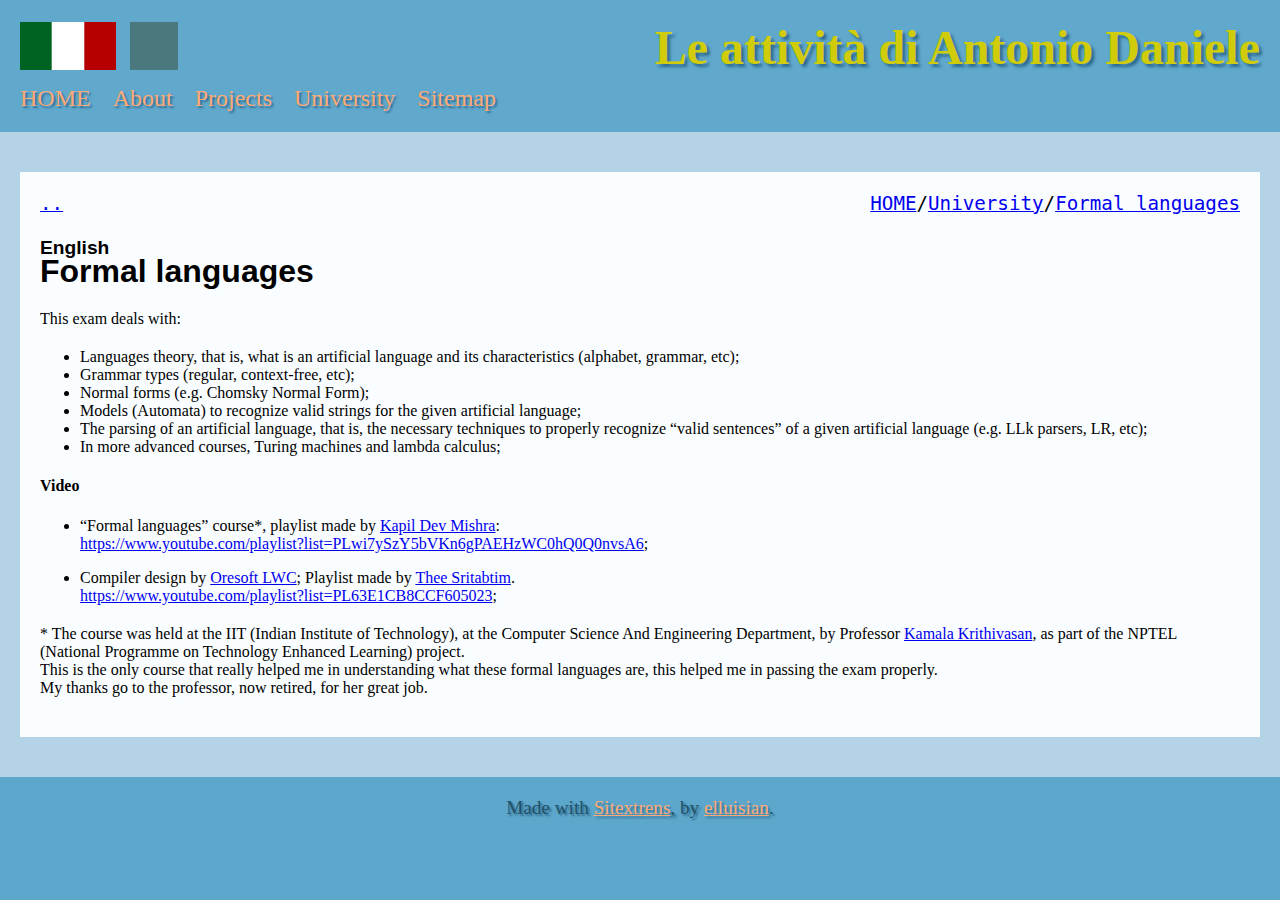
<file: university/formallang.html>
<!DOCTYPE html>
<html>
    <head>
        <meta charset="utf-8"/>
        <meta name="viewport" content="width=device-width, initial-scale=1.0">

        <title>Le attività di Antonio Daniele - Formal languages</title>
        <meta name="title" content="Le attività di Antonio Daniele - Formal languages" />
        <meta name="description" content="This page contains some universitary materials for the 'Formal languages' exam" />
        <meta name="author" content="Antonio Daniele Gialluisi" />
        <meta name="keywords" content="Computer science, University, Materials, Videos, Formal Languages, Grammars, Automata, LLk parsers, LR parsers, Artificial language, Indian institute of Technology, Compiler design" />

        <meta property="article:author" content="Antonio Daniele Gialluisi"/>
        <meta property="article:published_time" content="2025-11-19T00:00:00+00:00" />
        <meta property="article:modified_time" content="2025-11-19T00:00:00+00:00" />

        <meta property="og:title" content="Le attività di Antonio Daniele"/>
        <meta property="og:image" content="https://adgialluisi-website.pages.dev/assets/images/icona-antoniodaniele-attivita.png"/>
        <meta property="og:description" content="This page contains some universitary materials for the 'Formal languages' exam"/>
        <meta property="og:url" content="https://adgialluisi-website.pages.dev/university/formallang.html"/>
        <meta property="og:type" content="website" />

        <meta name="twitter:card" content="summary" />
        <meta name="twitter:title" content="Le attività di Antonio Daniele - Formal languages" />
        <meta name="twitter:description" content="This page contains some universitary materials for the 'Formal languages' exam" />
        <meta name="twitter:image" content="https://adgialluisi-website.pages.dev/assets/images/icona-antoniodaniele-attivita.png"/>

        <link rel="icon" type="image/x-icon" sizes="32x32" href="https://adgialluisi-website.pages.dev/../assets/images/favicon.ico">
        <link rel="shortcut icon" href="https://adgialluisi-website.pages.dev/../assets/images/favicon.ico" type="image/x-icon">

        <link rel="stylesheet" href="../assets/css/structure.css" />
        <link rel="stylesheet" href="../assets/css/contents-specific.css"/>
        <link rel="stylesheet" href="../assets/css/default-theme.css" title="Default theme" />
        <link rel="alternate stylesheet" href="../assets/css/old-theme.css" title="Old theme" />
        <link rel="alternate stylesheet" href="../assets/css/dark-theme.css" title="Dark theme" />

        <script src="../assets/js/utils-logic.js"></script>
        <script src="../assets/js/theme-logic.js" defer="true"></script>
        <script src="../assets/js/multilang-logic.js" defer="true"></script>
        <script src="../assets/js/entrypoint-logic.js" defer="true"></script>
    </head>
    <body>
    <script src="../assets/js/preload-hiding-logic.js"></script>

    <div id="header">
        <div id="headerpextra">
        <h1 id="title">Le attività di Antonio Daniele</h1>

        

<ul id="extra-options">
     <li><a href="javascript:;" id="lang-button">
          <img alt="Italian flag" class="cont-lang-en" src="../assets/images/italy-flag.png"/>
          <img alt="Union jack flag" class="cont-lang-it" src="../assets/images/uk-flag.png"/>
     </a></li>
     <li><a href="javascript:;" id="theme-button">&nbsp;</a></li>
</ul>
        <div class="clearboth"></div>
        </div>

        <ul id="menubar">
            </li>
<li><a href="../index.html" class="menubtn">HOME</a>
</li>
<li><a href="../about.html" class="menubtn">About</a>
</li>
<li><a href="../projects.html" class="menubtn">Projects</a>
</li>
<li><a href="../university.html" class="menubtn">University</a>
</li>
<li><a href="../sitemap.html" class="menubtn">Sitemap</a>
        </ul>
    </div>

    <div class="cont-coll">
         <div id="breadcrumb-bar">
         <span id="breadcrumb-bar-back"><a href="../university.html">..</a></span>
<span id="breadcrumb-bar-path"><a href="../index.html"><span class="cont-lang-en">HOME</span><span class="lang-separator"> - </span><span class="cont-lang-it">Indice</span></a>/<a href="../university.html"><span class="cont-lang-en">University</span><span class="lang-separator"> - </span><span class="cont-lang-it">Università</span></a>/<a href="formallang.html"><span class="cont-lang-en">Formal languages</span><span class="lang-separator"> - </span><span class="cont-lang-it">Linguaggi formali</span></a></span>
<div class="clearboth"></div>
         </div>

         <div class="content">
         <div class="cont-lang-en">
<h4 class="lang-label">English</h4>
<h3 class="content-title">Formal languages</h3>
<p>This exam deals with:</p>
<ul>
<li>Languages theory, that is, what is an artificial language and its
characteristics (alphabet, grammar, etc);</li>
<li>Grammar types (regular, context-free, etc);</li>
<li>Normal forms (e.g. Chomsky Normal Form);</li>
<li>Models (Automata) to recognize valid strings for the given
artificial language;</li>
<li>The parsing of an artificial language, that is, the necessary
techniques to properly recognize “valid sentences” of a given artificial
language (e.g. LLk parsers, LR, etc);</li>
<li>In more advanced courses, Turing machines and lambda calculus;</li>
</ul>
<h4>Video</h4>
<ul>
<li><p>“Formal languages” course*, playlist made by <a
href="https://m.youtube.com/@KapilDevMishra">Kapil Dev Mishra</a>:<br />
<a
href="https://www.youtube.com/playlist?list=PLwi7ySzY5bVKn6gPAEHzWC0hQ0Q0nvsA6">https://www.youtube.com/playlist?list=PLwi7ySzY5bVKn6gPAEHzWC0hQ0Q0nvsA6</a>;</p></li>
<li><p>Compiler design by <a
href="https://www.youtube.com/channel/UC1Wot8tO0-0TZZZxVhq-zcg">Oresoft
LWC</a>; Playlist made by <a
href="https://www.youtube.com/channel/UCXrjU7Zkh_fd2h0F8kQqCuw">Thee
Sritabtim</a>.<br />
<a
href="https://www.youtube.com/playlist?list=PL63E1CB8CCF605023">https://www.youtube.com/playlist?list=PL63E1CB8CCF605023</a>;</p></li>
</ul>
<p>* The course was held at the IIT (Indian Institute of Technology), at
the Computer Science And Engineering Department, by Professor <a
href="https://www.cse.iitm.ac.in/profile.php?arg=NTU">Kamala
Krithivasan</a>, as part of the NPTEL (National Programme on Technology
Enhanced Learning) project.<br />
This is the only course that really helped me in understanding what
these formal languages are, this helped me in passing the exam
properly.<br />
My thanks go to the professor, now retired, for her great job.</p>

</div>
<div class="cont-seplang"></div>
<div class="cont-lang-it">
<h4 class="lang-label">Italiano</h4>
<h3 class="content-title">Linguaggi formali</h3>
<p>In questo esame vengono trattati:</p>
<ul>
<li>Teoria dei linguaggi, ovvero, cos’è un linguaggio artificiale, e le
sue caratteristiche (alfabeto, grammatica, ecc);</li>
<li>I tipi di grammatiche (regolari, libere da contesto, ecc);</li>
<li>Forme normali (ad es. Chomsky Normal Form);</li>
<li>Modelli (Automi) per il riconoscimento di stringhe valide per un
dato linguaggio artificiale;</li>
<li>Parsing per un linguaggio artificiale, ovvero, le tecniche
necessarie per riconoscere “frasi valide” di un dato linguaggio
artificiale (es. parsers LLk, LR, ecc);</li>
<li>In corsi più avanzati, le macchine di Turing e il lambda
calcolo;</li>
</ul>
<h4>Video</h4>
<ul>
<li><p>Corso di “Linguaggi formali”*, playlist creata da <a
href="https://m.youtube.com/@KapilDevMishra">Kapil Dev Mishra</a>:<br />
<a
href="https://www.youtube.com/playlist?list=PLwi7ySzY5bVKn6gPAEHzWC0hQ0Q0nvsA6">https://www.youtube.com/playlist?list=PLwi7ySzY5bVKn6gPAEHzWC0hQ0Q0nvsA6</a>;</p></li>
<li><p>Progettazione di compilatori a cura di <a
href="https://www.youtube.com/channel/UC1Wot8tO0-0TZZZxVhq-zcg">Oresoft
LWC</a>; Playlist creata da <a
href="https://www.youtube.com/channel/UCXrjU7Zkh_fd2h0F8kQqCuw">Thee
Sritabtim</a>.<br />
<a
href="https://www.youtube.com/playlist?list=PL63E1CB8CCF605023">https://www.youtube.com/playlist?list=PL63E1CB8CCF605023</a>;</p></li>
</ul>
<p>* Il corso fu tenuto presso l’IIT (Indian Institute of Technology),
al dipartimento di informatica ed ingegneria, dalla professoressa <a
href="https://www.cse.iitm.ac.in/profile.php?arg=NTU">Kamala
Krithivasan</a>, nell’ambito del progetto NPTEL (National Programme on
Technology Enhanced Learning).<br />
Questo è l’unico corso che mi ha fatto capire per bene, ai tempi, cosa
fossero questi linguaggi formali, il che mi ha consentito di superare
l’esame con successo.<br />
Il mio ringraziamento va alla professoressa, ormai in pensione, per il
suo grande lavoro.</p>

</div>
         </div>
    </div>

    <div id="footer">
        <div id="footer-container">
        Made with <a href="https://github.com/elluisian/sitextrens">Sitextrens</a>, by <a href="https://github.com/elluisian">elluisian</a>.
        </div>
    </div>
</html>
</file>
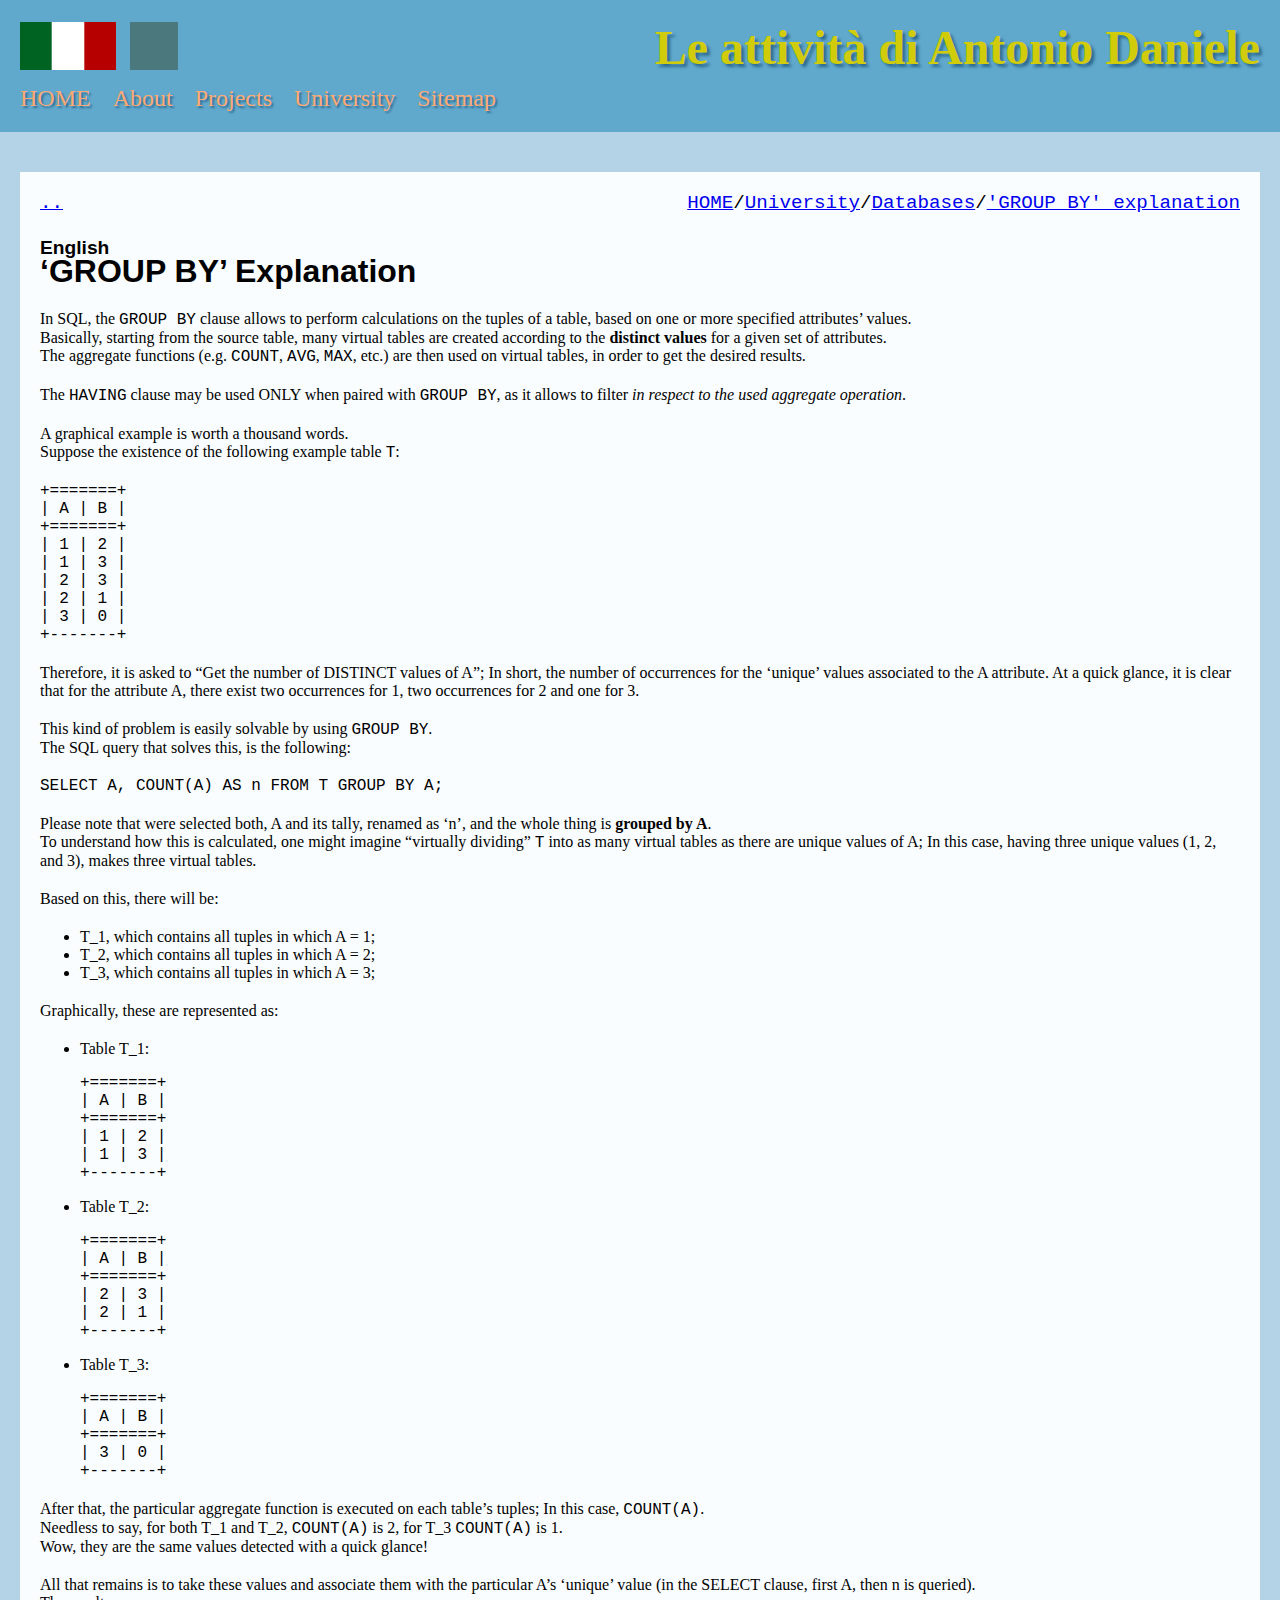
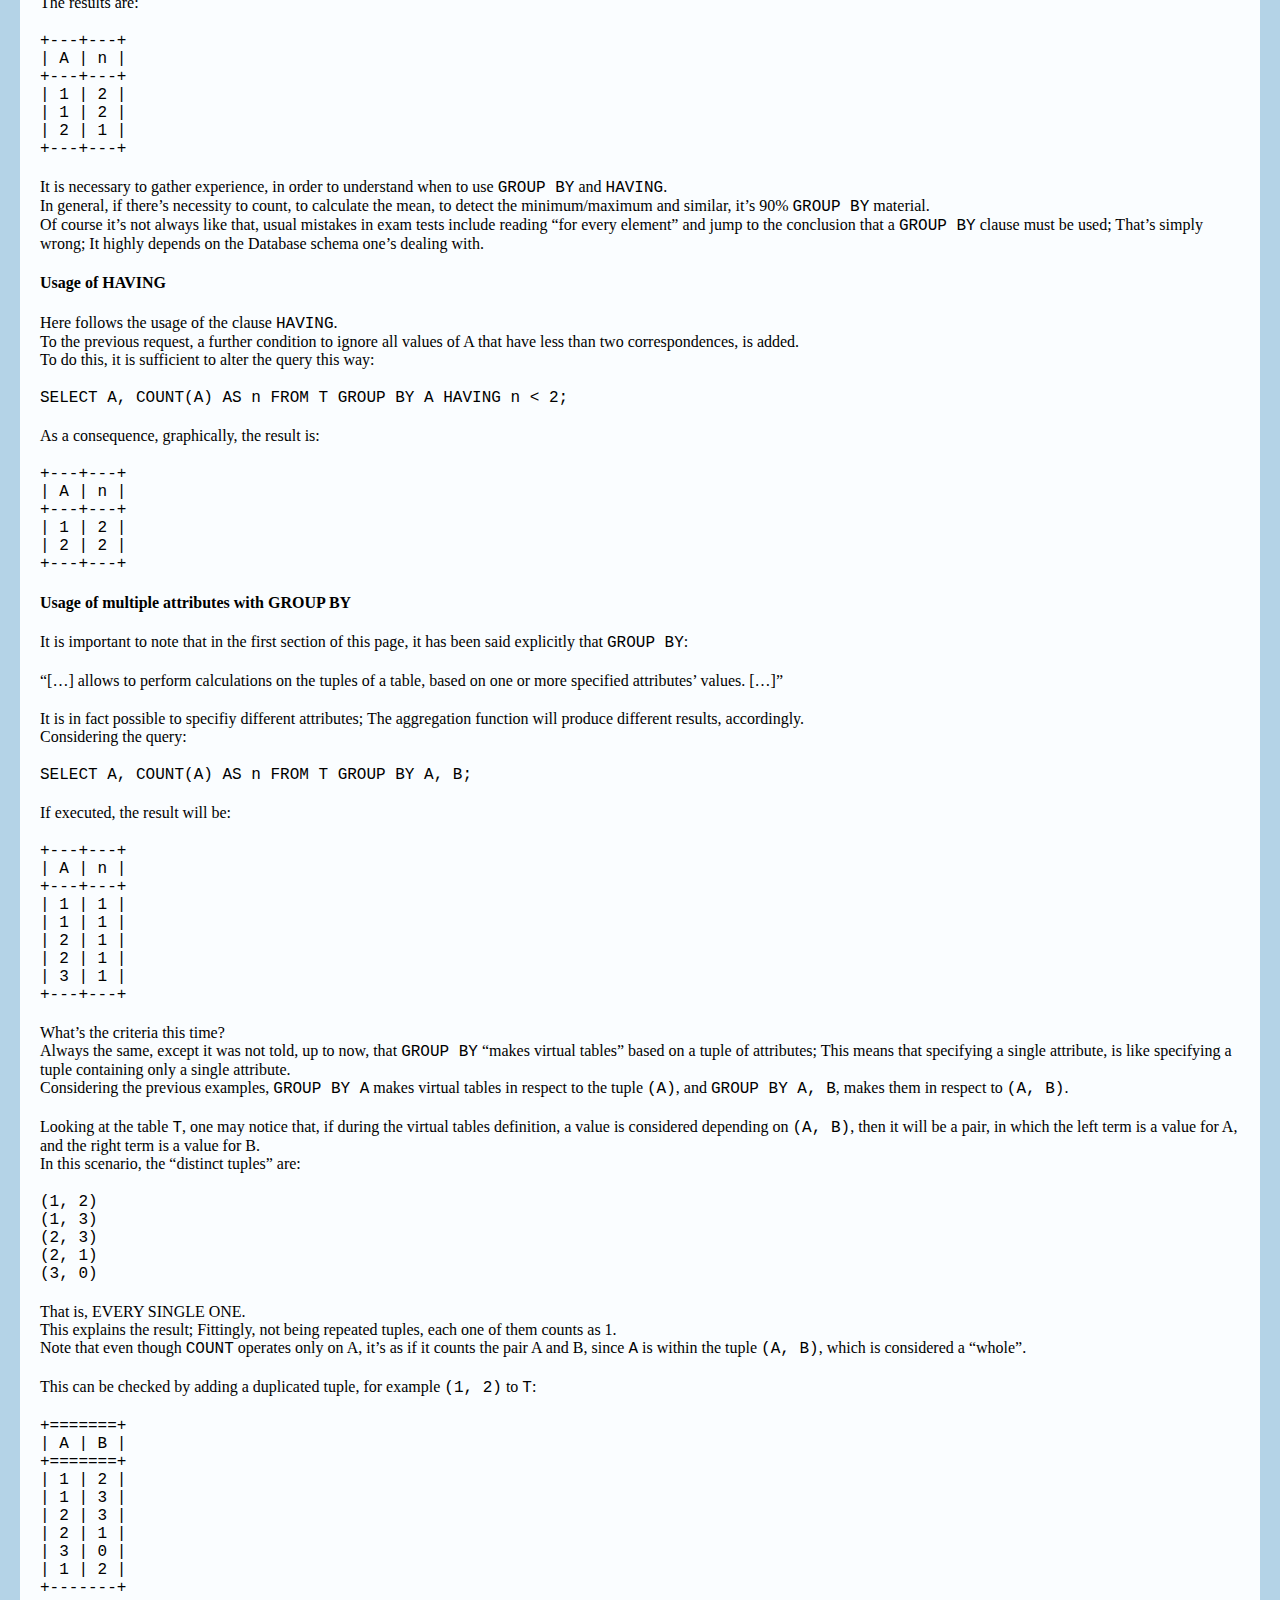
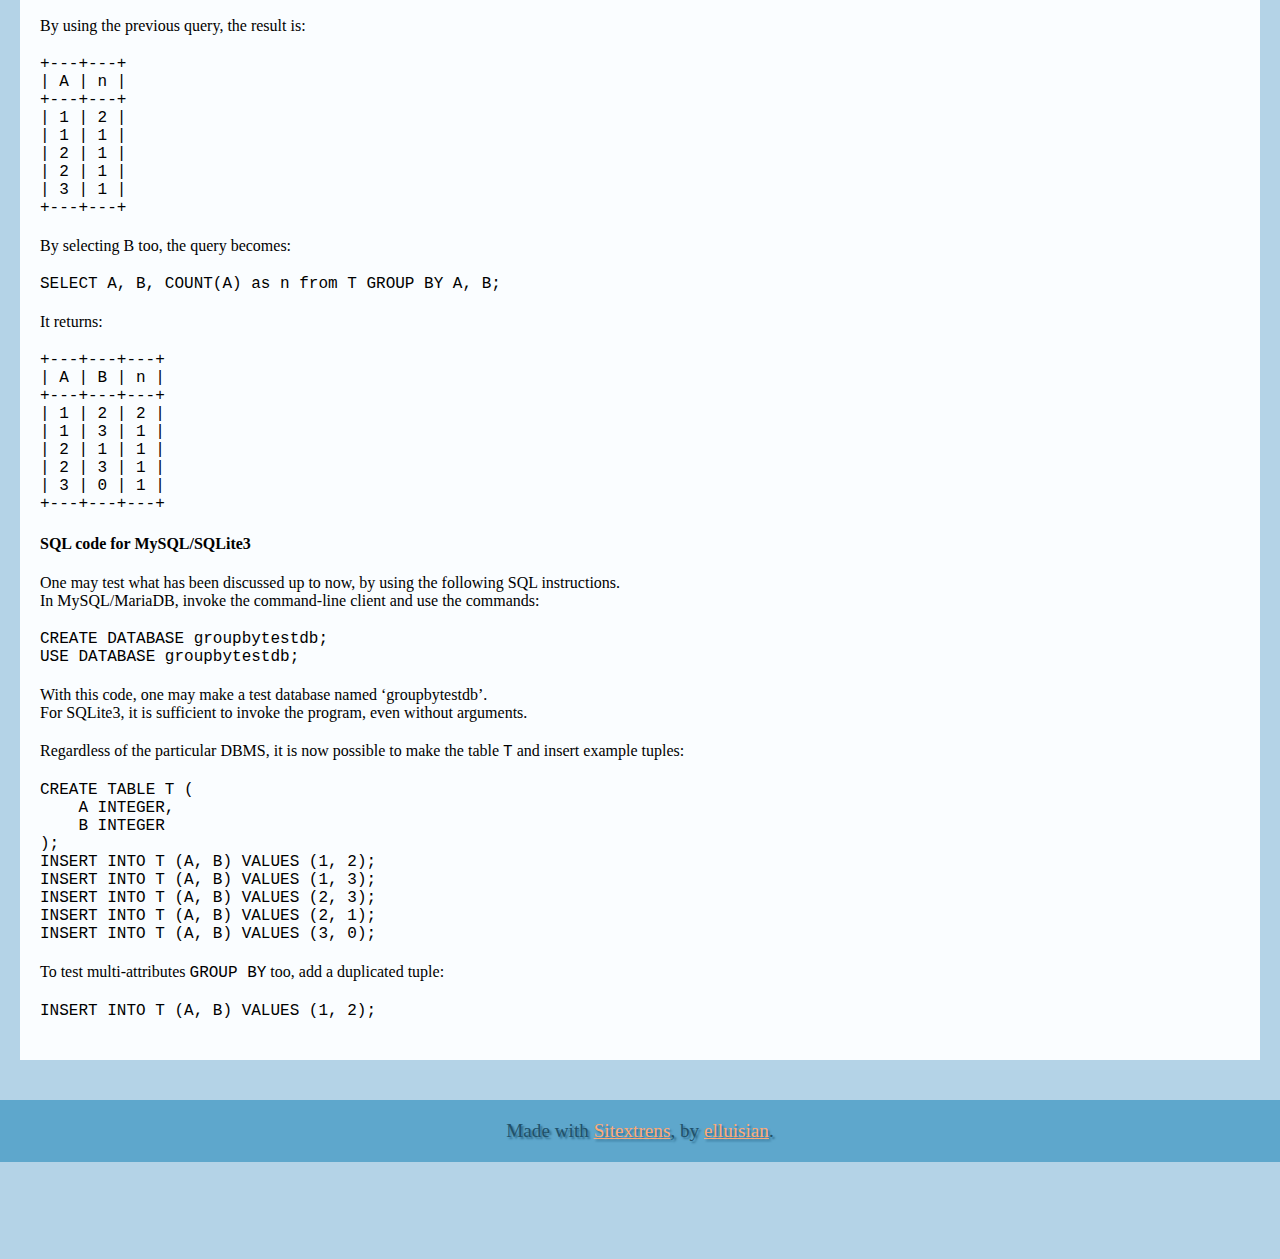
<file: university/dbdesign/groupby-explanation.html>
<!DOCTYPE html>
<html>
    <head>
        <meta charset="utf-8"/>
        <meta name="viewport" content="width=device-width, initial-scale=1.0">

        <title>Le attività di Antonio Daniele - 'GROUP BY' explanation</title>
        <meta name="title" content="Le attività di Antonio Daniele - 'GROUP BY' explanation" />
        <meta name="description" content="Page that I wrote myself: This explains how the 'GROUP BY' clause works" />
        <meta name="author" content="Antonio Daniele Gialluisi" />
        <meta name="keywords" content="Computer science, University, Materials, Article, SQL, GROUP BY, COUNT, AVG, MAX, HAVING, Example, Table subdivision, Attributes" />

        <meta property="article:author" content="Antonio Daniele Gialluisi"/>
        <meta property="article:published_time" content="2025-11-19T00:00:00+00:00" />
        <meta property="article:modified_time" content="2025-11-19T00:00:00+00:00" />

        <meta property="og:title" content="Le attività di Antonio Daniele"/>
        <meta property="og:image" content="https://adgialluisi-website.pages.dev/assets/images/icona-antoniodaniele-attivita.png"/>
        <meta property="og:description" content="Page that I wrote myself: This explains how the 'GROUP BY' clause works"/>
        <meta property="og:url" content="https://adgialluisi-website.pages.dev/university/dbdesign/groupby-explanation.html"/>
        <meta property="og:type" content="website" />

        <meta name="twitter:card" content="summary" />
        <meta name="twitter:title" content="Le attività di Antonio Daniele - 'GROUP BY' explanation" />
        <meta name="twitter:description" content="Page that I wrote myself: This explains how the 'GROUP BY' clause works" />
        <meta name="twitter:image" content="https://adgialluisi-website.pages.dev/assets/images/icona-antoniodaniele-attivita.png"/>

        <link rel="icon" type="image/x-icon" sizes="32x32" href="https://adgialluisi-website.pages.dev/../../assets/images/favicon.ico">
        <link rel="shortcut icon" href="https://adgialluisi-website.pages.dev/../../assets/images/favicon.ico" type="image/x-icon">

        <link rel="stylesheet" href="../../assets/css/structure.css" />
        <link rel="stylesheet" href="../../assets/css/contents-specific.css"/>
        <link rel="stylesheet" href="../../assets/css/default-theme.css" title="Default theme" />
        <link rel="alternate stylesheet" href="../../assets/css/old-theme.css" title="Old theme" />
        <link rel="alternate stylesheet" href="../../assets/css/dark-theme.css" title="Dark theme" />

        <script src="../../assets/js/utils-logic.js"></script>
        <script src="../../assets/js/theme-logic.js" defer="true"></script>
        <script src="../../assets/js/multilang-logic.js" defer="true"></script>
        <script src="../../assets/js/entrypoint-logic.js" defer="true"></script>
    </head>
    <body>
    <script src="../../assets/js/preload-hiding-logic.js"></script>

    <div id="header">
        <div id="headerpextra">
        <h1 id="title">Le attività di Antonio Daniele</h1>

        

<ul id="extra-options">
     <li><a href="javascript:;" id="lang-button">
          <img alt="Italian flag" class="cont-lang-en" src="../../assets/images/italy-flag.png"/>
          <img alt="Union jack flag" class="cont-lang-it" src="../../assets/images/uk-flag.png"/>
     </a></li>
     <li><a href="javascript:;" id="theme-button">&nbsp;</a></li>
</ul>
        <div class="clearboth"></div>
        </div>

        <ul id="menubar">
            </li>
<li><a href="../../index.html" class="menubtn">HOME</a>
</li>
<li><a href="../../about.html" class="menubtn">About</a>
</li>
<li><a href="../../projects.html" class="menubtn">Projects</a>
</li>
<li><a href="../../university.html" class="menubtn">University</a>
</li>
<li><a href="../../sitemap.html" class="menubtn">Sitemap</a>
        </ul>
    </div>

    <div class="cont-coll">
         <div id="breadcrumb-bar">
         <span id="breadcrumb-bar-back"><a href="../dbdesign.html">..</a></span>
<span id="breadcrumb-bar-path"><a href="../../index.html"><span class="cont-lang-en">HOME</span><span class="lang-separator"> - </span><span class="cont-lang-it">Indice</span></a>/<a href="../../university.html"><span class="cont-lang-en">University</span><span class="lang-separator"> - </span><span class="cont-lang-it">Università</span></a>/<a href="../dbdesign.html"><span class="cont-lang-en">Databases</span><span class="lang-separator"> - </span><span class="cont-lang-it">Basi di dati</span></a>/<a href="groupby-explanation.html"><span class="cont-lang-en">'GROUP BY' explanation</span><span class="lang-separator"> - </span><span class="cont-lang-it">Spiegazione di 'GROUP BY'</span></a></span>
<div class="clearboth"></div>
         </div>

         <div class="content">
         <div class="cont-lang-en">
<h4 class="lang-label">English</h4>
<h3 class="content-title">‘GROUP BY’ Explanation</h3>
<p>In SQL, the <code>GROUP BY</code> clause allows to perform
calculations on the tuples of a table, based on one or more specified
attributes’ values.<br />
Basically, starting from the source table, many virtual tables are
created according to the <strong>distinct values</strong> for a given
set of attributes.<br />
The aggregate functions (e.g. <code>COUNT</code>, <code>AVG</code>,
<code>MAX</code>, etc.) are then used on virtual tables, in order to get
the desired results.</p>
<p>The <code>HAVING</code> clause may be used ONLY when paired with
<code>GROUP BY</code>, as it allows to filter <em>in respect to the used
aggregate operation</em>.</p>
<p>A graphical example is worth a thousand words.<br />
Suppose the existence of the following example table <code>T</code>:</p>
<pre><code>+=======+
| A | B |
+=======+
| 1 | 2 |
| 1 | 3 |
| 2 | 3 |
| 2 | 1 |
| 3 | 0 |
+-------+</code></pre>
<p>Therefore, it is asked to “Get the number of DISTINCT values of A”;
In short, the number of occurrences for the ‘unique’ values associated
to the A attribute. At a quick glance, it is clear that for the
attribute A, there exist two occurrences for 1, two occurrences for 2
and one for 3.</p>
<p>This kind of problem is easily solvable by using
<code>GROUP BY</code>.<br />
The SQL query that solves this, is the following:</p>
<pre><code>SELECT A, COUNT(A) AS n FROM T GROUP BY A;</code></pre>
<p>Please note that were selected both, A and its tally, renamed as ‘n’,
and the whole thing is <strong>grouped by A</strong>.<br />
To understand how this is calculated, one might imagine “virtually
dividing” <code>T</code> into as many virtual tables as there are unique
values of A; In this case, having three unique values (1, 2, and 3),
makes three virtual tables.</p>
<p>Based on this, there will be:</p>
<ul>
<li>T_1, which contains all tuples in which A = 1;</li>
<li>T_2, which contains all tuples in which A = 2;</li>
<li>T_3, which contains all tuples in which A = 3;</li>
</ul>
<p>Graphically, these are represented as:</p>
<ul>
<li><p>Table T_1:</p>
<pre><code>+=======+
| A | B |
+=======+
| 1 | 2 |
| 1 | 3 |
+-------+</code></pre></li>
<li><p>Table T_2:</p>
<pre><code>+=======+
| A | B |
+=======+
| 2 | 3 |
| 2 | 1 |
+-------+</code></pre></li>
<li><p>Table T_3:</p>
<pre><code>+=======+
| A | B |
+=======+
| 3 | 0 |
+-------+</code></pre></li>
</ul>
<p>After that, the particular aggregate function is executed on each
table’s tuples; In this case, <code>COUNT(A)</code>.<br />
Needless to say, for both T_1 and T_2, <code>COUNT(A)</code> is 2, for
T_3 <code>COUNT(A)</code> is 1.<br />
Wow, they are the same values detected with a quick glance!</p>
<p>All that remains is to take these values and associate them with the
particular A’s ‘unique’ value (in the SELECT clause, first A, then n is
queried).<br />
The results are:</p>
<pre><code>+---+---+
| A | n |
+---+---+
| 1 | 2 |
| 1 | 2 |
| 2 | 1 |
+---+---+</code></pre>
<p>It is necessary to gather experience, in order to understand when to
use <code>GROUP BY</code> and <code>HAVING</code>.<br />
In general, if there’s necessity to count, to calculate the mean, to
detect the minimum/maximum and similar, it’s 90% <code>GROUP BY</code>
material.<br />
Of course it’s not always like that, usual mistakes in exam tests
include reading “for every element” and jump to the conclusion that a
<code>GROUP BY</code> clause must be used; That’s simply wrong; It
highly depends on the Database schema one’s dealing with.</p>
<h4>Usage of HAVING</h4>
<p>Here follows the usage of the clause <code>HAVING</code>.<br />
To the previous request, a further condition to ignore all values of A
that have less than two correspondences, is added.<br />
To do this, it is sufficient to alter the query this way:</p>
<pre><code>SELECT A, COUNT(A) AS n FROM T GROUP BY A HAVING n &lt; 2;</code></pre>
<p>As a consequence, graphically, the result is:</p>
<pre><code>+---+---+
| A | n |
+---+---+
| 1 | 2 |
| 2 | 2 |
+---+---+</code></pre>
<h4>Usage of multiple attributes with GROUP BY</h4>
<p>It is important to note that in the first section of this page, it
has been said explicitly that <code>GROUP BY</code>:</p>
<p>“[…] allows to perform calculations on the tuples of a table, based
on one or more specified attributes’ values. […]”</p>
<p>It is in fact possible to specifiy different attributes; The
aggregation function will produce different results, accordingly.<br />
Considering the query:</p>
<pre><code>SELECT A, COUNT(A) AS n FROM T GROUP BY A, B;</code></pre>
<p>If executed, the result will be:</p>
<pre><code>+---+---+
| A | n |
+---+---+
| 1 | 1 |
| 1 | 1 |
| 2 | 1 |
| 2 | 1 |
| 3 | 1 |
+---+---+</code></pre>
<p>What’s the criteria this time?<br />
Always the same, except it was not told, up to now, that
<code>GROUP BY</code> “makes virtual tables” based on a tuple of
attributes; This means that specifying a single attribute, is like
specifying a tuple containing only a single attribute.<br />
Considering the previous examples, <code>GROUP BY A</code> makes virtual
tables in respect to the tuple <code>(A)</code>, and
<code>GROUP BY A, B</code>, makes them in respect to
<code>(A, B)</code>.</p>
<p>Looking at the table <code>T</code>, one may notice that, if during
the virtual tables definition, a value is considered depending on
<code>(A, B)</code>, then it will be a pair, in which the left term is a
value for A, and the right term is a value for B.<br />
In this scenario, the “distinct tuples” are:</p>
<pre><code>(1, 2)
(1, 3)
(2, 3)
(2, 1)
(3, 0)</code></pre>
<p>That is, EVERY SINGLE ONE.<br />
This explains the result; Fittingly, not being repeated tuples, each one
of them counts as 1.<br />
Note that even though <code>COUNT</code> operates only on A, it’s as if
it counts the pair A and B, since <code>A</code> is within the tuple
<code>(A, B)</code>, which is considered a “whole”.</p>
<p>This can be checked by adding a duplicated tuple, for example
<code>(1, 2)</code> to <code>T</code>:</p>
<pre><code>+=======+
| A | B |
+=======+
| 1 | 2 |
| 1 | 3 |
| 2 | 3 |
| 2 | 1 |
| 3 | 0 |
| 1 | 2 |
+-------+</code></pre>
<p>By using the previous query, the result is:</p>
<pre><code>+---+---+
| A | n |
+---+---+
| 1 | 2 |
| 1 | 1 |
| 2 | 1 |
| 2 | 1 |
| 3 | 1 |
+---+---+</code></pre>
<p>By selecting B too, the query becomes:</p>
<pre><code>SELECT A, B, COUNT(A) as n from T GROUP BY A, B;</code></pre>
<p>It returns:</p>
<pre><code>+---+---+---+
| A | B | n |
+---+---+---+
| 1 | 2 | 2 |
| 1 | 3 | 1 |
| 2 | 1 | 1 |
| 2 | 3 | 1 |
| 3 | 0 | 1 |
+---+---+---+</code></pre>
<h4>SQL code for MySQL/SQLite3</h4>
<p>One may test what has been discussed up to now, by using the
following SQL instructions.<br />
In MySQL/MariaDB, invoke the command-line client and use the
commands:</p>
<div class="sourceCode" id="cb16"><pre
class="sourceCode sql"><code class="sourceCode sql"><span id="cb16-1"><a href="#cb16-1" aria-hidden="true" tabindex="-1"></a><span class="kw">CREATE</span> <span class="kw">DATABASE</span> groupbytestdb;</span>
<span id="cb16-2"><a href="#cb16-2" aria-hidden="true" tabindex="-1"></a><span class="kw">USE</span> <span class="kw">DATABASE</span> groupbytestdb;</span></code></pre></div>
<p>With this code, one may make a test database named
‘groupbytestdb’.<br />
For SQLite3, it is sufficient to invoke the program, even without
arguments.</p>
<p>Regardless of the particular DBMS, it is now possible to make the
table <code>T</code> and insert example tuples:</p>
<div class="sourceCode" id="cb17"><pre
class="sourceCode sql"><code class="sourceCode sql"><span id="cb17-1"><a href="#cb17-1" aria-hidden="true" tabindex="-1"></a><span class="kw">CREATE</span> <span class="kw">TABLE</span> T (</span>
<span id="cb17-2"><a href="#cb17-2" aria-hidden="true" tabindex="-1"></a>    A <span class="dt">INTEGER</span>,</span>
<span id="cb17-3"><a href="#cb17-3" aria-hidden="true" tabindex="-1"></a>    B <span class="dt">INTEGER</span></span>
<span id="cb17-4"><a href="#cb17-4" aria-hidden="true" tabindex="-1"></a>);</span>
<span id="cb17-5"><a href="#cb17-5" aria-hidden="true" tabindex="-1"></a><span class="kw">INSERT</span> <span class="kw">INTO</span> T (A, B) <span class="kw">VALUES</span> (<span class="dv">1</span>, <span class="dv">2</span>);</span>
<span id="cb17-6"><a href="#cb17-6" aria-hidden="true" tabindex="-1"></a><span class="kw">INSERT</span> <span class="kw">INTO</span> T (A, B) <span class="kw">VALUES</span> (<span class="dv">1</span>, <span class="dv">3</span>);</span>
<span id="cb17-7"><a href="#cb17-7" aria-hidden="true" tabindex="-1"></a><span class="kw">INSERT</span> <span class="kw">INTO</span> T (A, B) <span class="kw">VALUES</span> (<span class="dv">2</span>, <span class="dv">3</span>);</span>
<span id="cb17-8"><a href="#cb17-8" aria-hidden="true" tabindex="-1"></a><span class="kw">INSERT</span> <span class="kw">INTO</span> T (A, B) <span class="kw">VALUES</span> (<span class="dv">2</span>, <span class="dv">1</span>);</span>
<span id="cb17-9"><a href="#cb17-9" aria-hidden="true" tabindex="-1"></a><span class="kw">INSERT</span> <span class="kw">INTO</span> T (A, B) <span class="kw">VALUES</span> (<span class="dv">3</span>, <span class="dv">0</span>);</span></code></pre></div>
<p>To test multi-attributes <code>GROUP BY</code> too, add a duplicated
tuple:</p>
<pre><code>INSERT INTO T (A, B) VALUES (1, 2);</code></pre>

</div>
<div class="cont-seplang"></div>
<div class="cont-lang-it">
<h4 class="lang-label">Italiano</h4>
<h3 class="content-title">Spiegazione di ‘GROUP BY’</h3>
<p>In SQL, La clausola <code>GROUP BY</code> consente di eseguire
calcoli sulle tuple di una tabella, in base ai valori di uno o più
attributi specificati.<br />
Il funzionamento è più o meno il seguente: Partendo dalla tabella
d’origine, vengono create tante tabelle virtuali quanti sono i
<strong>valori distinti</strong> di un dato insieme di attributi.<br />
Su queste tabelle virtuali, vengono poi eseguiti le funzioni aggregate
(ad es. <code>COUNT</code>, <code>AVG</code>, <code>MAX</code>, ecc.),
per ottenere i risultati desiderati.</p>
<p>La clausola <code>HAVING</code> può essere usata SOLO in accoppiata
con <code>GROUP BY</code>, e consente di filtrare <em>rispetto
all’operazione d’aggregazione utilizzata</em>.</p>
<p>Un esempio grafico vale più di mille parole.<br />
Si ponga di avere la seguente tabella <code>T</code> d’esempio:</p>
<pre><code>+=======+
| A | B |
+=======+
| 1 | 2 |
| 1 | 3 |
| 2 | 3 |
| 2 | 1 |
| 3 | 0 |
+-------+</code></pre>
<p>Ergo, venga richiesto di “Ottenere il numero di valori DISTINTI di
A”; In parole povere, desideriamo ottenere il numero di occorrenze dei
valori ‘unici’ dell’attributo A.<br />
Ad uno sguardo veloce, si capisce che per l’attributo A, si hanno due
occorrenze del valore 1, due per il valore 2 e una sola per il valore
3.</p>
<p>Questo tipo di problema è facilmente risolvibile sfruttando
<code>GROUP BY</code>.<br />
La query SQL che lo risolve è la seguente:</p>
<pre><code>SELECT A, COUNT(A) AS n FROM T GROUP BY A;</code></pre>
<p>Si noti che è stato selezionato A e il suo conteggio rinominato in
‘n’, il tutto, <strong>raggruppato rispetto ad A</strong>.<br />
Per comprendere come viene calcolato il risultato, occorre immaginare di
“suddividere virtualmente” <code>T</code>, in tante tabelle virtuali
quanti sono i valori unici di A; In questo caso, sussistono tre valori
unici (1, 2 e 3), ergo, tre tabelle virtuali.</p>
<p>In base a ciò, si avrà:</p>
<ul>
<li>T_1, che conterrà tutte le tuple per cui A = 1;</li>
<li>T_2, che conterrà tutte le tuple per cui A = 2;</li>
<li>T_3, che conterrà tutte le tuple per cui A = 3;</li>
</ul>
<p>Graficamente, queste vengono rappresentate così:</p>
<ul>
<li><p>Tabella T_1:</p>
<pre><code>+=======+
| A | B |
+=======+
| 1 | 2 |
| 1 | 3 |
+-------+</code></pre></li>
<li><p>Tabella T_2:</p>
<pre><code>+=======+
| A | B |
+=======+
| 2 | 3 |
| 2 | 1 |
+-------+</code></pre></li>
<li><p>Tabella T_3:</p>
<pre><code>+=======+
| A | B |
+=======+
| 3 | 0 |
+-------+</code></pre></li>
</ul>
<p>Ottenute le tabelle, viene eseguita la particolare funzione aggregata
sulle tuple di ciascuna; In questo caso, <code>COUNT(A)</code>.<br />
Inutile dire che per T_1 e T_2, <code>COUNT(A)</code> è 2, per T_3
<code>COUNT(A)</code> è 1.<br />
Ma guarda, sono gli stessi valori ottenibili col semplice sguardo!</p>
<p>Ora rimane da prendere questi valori, ed associarli ognuno con il
particolare valore di A (nella SELECT viene chiesto prima A, poi
n).<br />
Il risultato sarà:</p>
<pre><code>+---+---+
| A | n |
+---+---+
| 1 | 2 |
| 1 | 2 |
| 2 | 1 |
+---+---+</code></pre>
<p>Occorre fare esperienza, per capire quando usare
<code>GROUP BY</code> e <code>HAVING</code>.<br />
In generale, se occorre contare, calcolare lla media, individuare il
massimo/minimo e simili, al 90% occorre <code>GROUP BY</code>.<br />
Ovviamente non è sempre così, errori comuni nelle prove d’esame
includono il leggere “per ogni elemento” e partire in quarta nel credere
che occorra utilizzare <code>GROUP BY</code>; Niente di più sbagliato;
Dipende molto dallo schema di Database con cui si ha a che fare.</p>
<h4>Uso di HAVING</h4>
<p>Qui segue un uso della clausola <code>HAVING</code>.<br />
Alla richiesta precedente, viene aggiunta la condizione di ignorare
tutti i valori di A che abbiano meno di due corrispondenze.<br />
Per fare ciò, basta alterare la query in questo modo:</p>
<pre><code>SELECT A, COUNT(A) AS n FROM T GROUP BY A HAVING n &lt; 2;</code></pre>
<p>Di conseguenza, si avrà, graficamente:</p>
<pre><code>+---+---+
| A | n |
+---+---+
| 1 | 2 |
| 2 | 2 |
+---+---+</code></pre>
<h4>Uso di molteplici attributi in GROUP BY</h4>
<p>È importante notare che nella prima sezione di questa pagina, viene
detto esplicitamente che <code>GROUP BY</code>:</p>
<p>“[…] consente di eseguire calcoli sulle tuple di una tabella, in base
ai valori di uno o più attributi specificati. […]”</p>
<p>È infatti possibile specificare molteplici attributi; La funzione di
aggregazione produrrà risultati diversi, come conseguenza.<br />
Si consideri la query:</p>
<pre><code>SELECT A, COUNT(A) AS n FROM T GROUP BY A, B;</code></pre>
<p>Se eseguita, si otterrà il risultato:</p>
<pre><code>+---+---+
| A | n |
+---+---+
| 1 | 1 |
| 1 | 1 |
| 2 | 1 |
| 2 | 1 |
| 3 | 1 |
+---+---+</code></pre>
<p>Qual’è il criterio questa volta?<br />
Sempre lo stesso, solo che non è stato fin’ora, che
<code>GROUP BY</code> “crea le tabelle virtuali” in base ad una tupla di
attributi; Questo significa che lo specificare un singolo attributo, è
come specificare una tupla contenente un singolo attributo.<br />
Considerando gli esempi precedenti, <code>GROUP BY A</code>, crea
tabelle virtuali rispetto alla tupla <code>(A)</code>, e
<code>GROUP BY A, B</code>, le crea in base a <code>(A, B)</code>.</p>
<p>Rivedendo la tabella <code>T</code>, si constata che, se durante la
suddivisione in tabelle virtuali, un valore è considerato in base a
<code>(A, B)</code>, allora esso sarà una coppia di il cui termine di
sinistra è un valore di A, mentre il termine destro è un valore di
B.<br />
In questo scenario, le “tuple distinte” sono:</p>
<pre><code>(1, 2)
(1, 3)
(2, 3)
(2, 1)
(3, 0)</code></pre>
<p>Ovvero, TUTTE.<br />
Questo spiega il risultato; Giustamente, non essendoci tuple ripetute,
ognuna di esse conta come singola occorrenza.<br />
Si noti che anche se <code>COUNT</code> opera solo su A, è come se si
conteggiasse la coppia e non il singolo attributo, questo perchè È LA
COPPIA di attributi (A, B) ad essere considerata un’“unità”.</p>
<p>Questo lo si può constatare aggiungendo alla tabella <code>T</code>,
una tupla duplicata, ad esempio <code>(1, 2)</code>:</p>
<pre><code>+=======+
| A | B |
+=======+
| 1 | 2 |
| 1 | 3 |
| 2 | 3 |
| 2 | 1 |
| 3 | 0 |
| 1 | 2 |
+-------+</code></pre>
<p>Sfruttando la query precedente, si ottiene:</p>
<pre><code>+---+---+
| A | n |
+---+---+
| 1 | 2 |
| 1 | 1 |
| 2 | 1 |
| 2 | 1 |
| 3 | 1 |
+---+---+</code></pre>
<p>Includendo anche B nella query:</p>
<pre><code>SELECT A, B, COUNT(A) as n from T GROUP BY A, B;</code></pre>
<p>Si otterrà il risultato:</p>
<pre><code>+---+---+---+
| A | B | n |
+---+---+---+
| 1 | 2 | 2 |
| 1 | 3 | 1 |
| 2 | 1 | 1 |
| 2 | 3 | 1 |
| 3 | 0 | 1 |
+---+---+---+</code></pre>
<h4>Codice SQL per MySQL/SQLite3</h4>
<p>È possibile testare quanto discusso fin’ora, mediante le seguenti
istruzioni SQL.<br />
In MySQL/MariaDB, invocare il client da riga di comando ed utilizzare i
comandi:</p>
<div class="sourceCode" id="cb16"><pre
class="sourceCode sql"><code class="sourceCode sql"><span id="cb16-1"><a href="#cb16-1" aria-hidden="true" tabindex="-1"></a><span class="kw">CREATE</span> <span class="kw">DATABASE</span> groupbytestdb;</span>
<span id="cb16-2"><a href="#cb16-2" aria-hidden="true" tabindex="-1"></a><span class="kw">USE</span> <span class="kw">DATABASE</span> groupbytestdb;</span></code></pre></div>
<p>Per creare un database di test denominato ‘groupbytestdb’.<br />
Per SQLite3, è sufficiente invocare il programma, anche senza
argomenti.</p>
<p>Prescindendo dal particolare DBMS, ora è possibile creare la tabella
<code>T</code> ed inserire tuple d’esempio:</p>
<div class="sourceCode" id="cb17"><pre
class="sourceCode sql"><code class="sourceCode sql"><span id="cb17-1"><a href="#cb17-1" aria-hidden="true" tabindex="-1"></a><span class="kw">CREATE</span> <span class="kw">TABLE</span> T (</span>
<span id="cb17-2"><a href="#cb17-2" aria-hidden="true" tabindex="-1"></a>    A <span class="dt">INTEGER</span>,</span>
<span id="cb17-3"><a href="#cb17-3" aria-hidden="true" tabindex="-1"></a>    B <span class="dt">INTEGER</span></span>
<span id="cb17-4"><a href="#cb17-4" aria-hidden="true" tabindex="-1"></a>);</span>
<span id="cb17-5"><a href="#cb17-5" aria-hidden="true" tabindex="-1"></a><span class="kw">INSERT</span> <span class="kw">INTO</span> T (A, B) <span class="kw">VALUES</span> (<span class="dv">1</span>, <span class="dv">2</span>);</span>
<span id="cb17-6"><a href="#cb17-6" aria-hidden="true" tabindex="-1"></a><span class="kw">INSERT</span> <span class="kw">INTO</span> T (A, B) <span class="kw">VALUES</span> (<span class="dv">1</span>, <span class="dv">3</span>);</span>
<span id="cb17-7"><a href="#cb17-7" aria-hidden="true" tabindex="-1"></a><span class="kw">INSERT</span> <span class="kw">INTO</span> T (A, B) <span class="kw">VALUES</span> (<span class="dv">2</span>, <span class="dv">3</span>);</span>
<span id="cb17-8"><a href="#cb17-8" aria-hidden="true" tabindex="-1"></a><span class="kw">INSERT</span> <span class="kw">INTO</span> T (A, B) <span class="kw">VALUES</span> (<span class="dv">2</span>, <span class="dv">1</span>);</span>
<span id="cb17-9"><a href="#cb17-9" aria-hidden="true" tabindex="-1"></a><span class="kw">INSERT</span> <span class="kw">INTO</span> T (A, B) <span class="kw">VALUES</span> (<span class="dv">3</span>, <span class="dv">0</span>);</span></code></pre></div>
<p>Per testare <code>GROUP BY</code> con molteplici attributi,
aggiungere una tupla duplicata:</p>
<pre><code>INSERT INTO T (A, B) VALUES (1, 2);</code></pre>

</div>
         </div>
    </div>

    <div id="footer">
        <div id="footer-container">
        Made with <a href="https://github.com/elluisian/sitextrens">Sitextrens</a>, by <a href="https://github.com/elluisian">elluisian</a>.
        </div>
    </div>
</html>
</file>
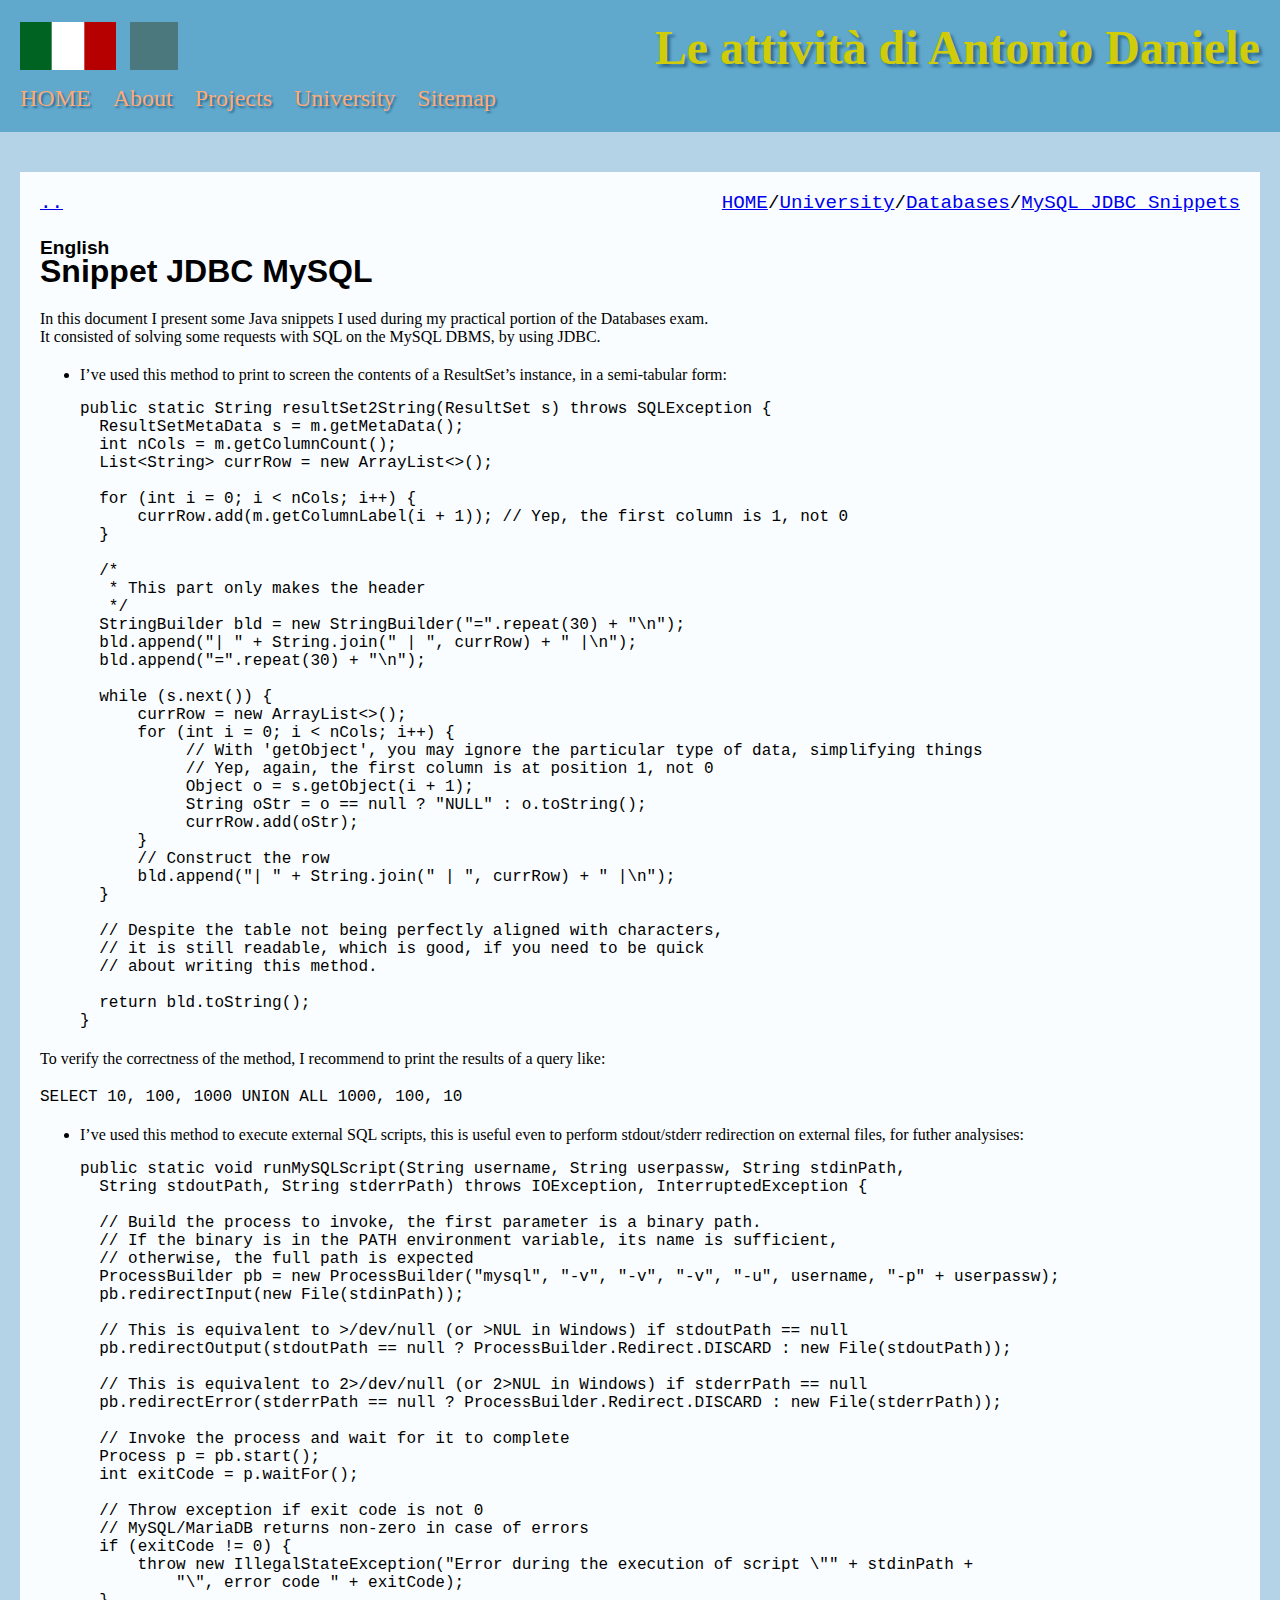
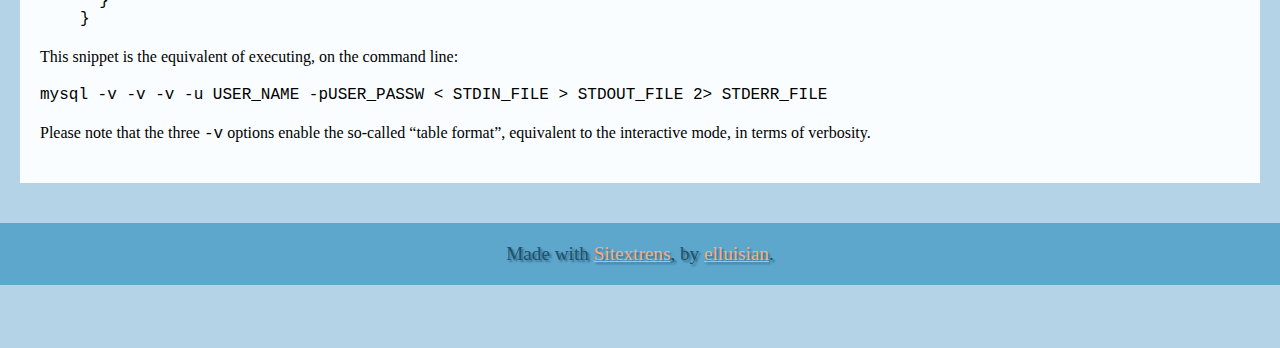
<file: university/dbdesign/mysql-jdbc-snippets.html>
<!DOCTYPE html>
<html>
    <head>
        <meta charset="utf-8"/>
        <meta name="viewport" content="width=device-width, initial-scale=1.0">

        <title>Le attività di Antonio Daniele - MySQL JDBC Snippets</title>
        <meta name="title" content="Le attività di Antonio Daniele - MySQL JDBC Snippets" />
        <meta name="description" content="Page that I wrote myself: This shows some JDBC snippets that may be used with MySQL/MariaDB" />
        <meta name="author" content="Antonio Daniele Gialluisi" />
        <meta name="keywords" content="Computer science, University, Materials, Article, SQL, JDBC, MySQL, MariaDB, Snippets, ResultSet, ResultSetMetadata, StringBuilder, ProcessBuilder, Process, Command-line, Table format" />

        <meta property="article:author" content="Antonio Daniele Gialluisi"/>
        <meta property="article:published_time" content="2025-11-19T00:00:00+00:00" />
        <meta property="article:modified_time" content="2025-11-19T00:00:00+00:00" />

        <meta property="og:title" content="Le attività di Antonio Daniele"/>
        <meta property="og:image" content="https://adgialluisi-website.pages.dev/assets/images/icona-antoniodaniele-attivita.png"/>
        <meta property="og:description" content="Page that I wrote myself: This shows some JDBC snippets that may be used with MySQL/MariaDB"/>
        <meta property="og:url" content="https://adgialluisi-website.pages.dev/university/dbdesign/mysql-jdbc-snippets.html"/>
        <meta property="og:type" content="website" />

        <meta name="twitter:card" content="summary" />
        <meta name="twitter:title" content="Le attività di Antonio Daniele - MySQL JDBC Snippets" />
        <meta name="twitter:description" content="Page that I wrote myself: This shows some JDBC snippets that may be used with MySQL/MariaDB" />
        <meta name="twitter:image" content="https://adgialluisi-website.pages.dev/assets/images/icona-antoniodaniele-attivita.png"/>

        <link rel="icon" type="image/x-icon" sizes="32x32" href="https://adgialluisi-website.pages.dev/../../assets/images/favicon.ico">
        <link rel="shortcut icon" href="https://adgialluisi-website.pages.dev/../../assets/images/favicon.ico" type="image/x-icon">

        <link rel="stylesheet" href="../../assets/css/structure.css" />
        <link rel="stylesheet" href="../../assets/css/contents-specific.css"/>
        <link rel="stylesheet" href="../../assets/css/default-theme.css" title="Default theme" />
        <link rel="alternate stylesheet" href="../../assets/css/old-theme.css" title="Old theme" />
        <link rel="alternate stylesheet" href="../../assets/css/dark-theme.css" title="Dark theme" />

        <script src="../../assets/js/utils-logic.js"></script>
        <script src="../../assets/js/theme-logic.js" defer="true"></script>
        <script src="../../assets/js/multilang-logic.js" defer="true"></script>
        <script src="../../assets/js/entrypoint-logic.js" defer="true"></script>
    </head>
    <body>
    <script src="../../assets/js/preload-hiding-logic.js"></script>

    <div id="header">
        <div id="headerpextra">
        <h1 id="title">Le attività di Antonio Daniele</h1>

        

<ul id="extra-options">
     <li><a href="javascript:;" id="lang-button">
          <img alt="Italian flag" class="cont-lang-en" src="../../assets/images/italy-flag.png"/>
          <img alt="Union jack flag" class="cont-lang-it" src="../../assets/images/uk-flag.png"/>
     </a></li>
     <li><a href="javascript:;" id="theme-button">&nbsp;</a></li>
</ul>
        <div class="clearboth"></div>
        </div>

        <ul id="menubar">
            </li>
<li><a href="../../index.html" class="menubtn">HOME</a>
</li>
<li><a href="../../about.html" class="menubtn">About</a>
</li>
<li><a href="../../projects.html" class="menubtn">Projects</a>
</li>
<li><a href="../../university.html" class="menubtn">University</a>
</li>
<li><a href="../../sitemap.html" class="menubtn">Sitemap</a>
        </ul>
    </div>

    <div class="cont-coll">
         <div id="breadcrumb-bar">
         <span id="breadcrumb-bar-back"><a href="../dbdesign.html">..</a></span>
<span id="breadcrumb-bar-path"><a href="../../index.html"><span class="cont-lang-en">HOME</span><span class="lang-separator"> - </span><span class="cont-lang-it">Indice</span></a>/<a href="../../university.html"><span class="cont-lang-en">University</span><span class="lang-separator"> - </span><span class="cont-lang-it">Università</span></a>/<a href="../dbdesign.html"><span class="cont-lang-en">Databases</span><span class="lang-separator"> - </span><span class="cont-lang-it">Basi di dati</span></a>/<a href="mysql-jdbc-snippets.html"><span class="cont-lang-en">MySQL JDBC Snippets</span><span class="lang-separator"> - </span><span class="cont-lang-it">Snippet JDBC MySQL</span></a></span>
<div class="clearboth"></div>
         </div>

         <div class="content">
         <div class="cont-lang-en">
<h4 class="lang-label">English</h4>
<h3 class="content-title">Snippet JDBC MySQL</h3>
<p>In this document I present some Java snippets I used during my
practical portion of the Databases exam.<br />
It consisted of solving some requests with SQL on the MySQL DBMS, by
using JDBC.<br />
</p>
<ul>
<li><p>I’ve used this method to print to screen the contents of a
ResultSet’s instance, in a semi-tabular form:</p>
<div class="sourceCode" id="cb1"><pre
class="sourceCode java"><code class="sourceCode java"><span id="cb1-1"><a href="#cb1-1" aria-hidden="true" tabindex="-1"></a><span class="kw">public</span> <span class="dt">static</span> <span class="bu">String</span> <span class="fu">resultSet2String</span><span class="op">(</span><span class="bu">ResultSet</span> s<span class="op">)</span> <span class="kw">throws</span> <span class="bu">SQLException</span> <span class="op">{</span></span>
<span id="cb1-2"><a href="#cb1-2" aria-hidden="true" tabindex="-1"></a>  <span class="bu">ResultSetMetaData</span> s <span class="op">=</span> m<span class="op">.</span><span class="fu">getMetaData</span><span class="op">();</span></span>
<span id="cb1-3"><a href="#cb1-3" aria-hidden="true" tabindex="-1"></a>  <span class="dt">int</span> nCols <span class="op">=</span> m<span class="op">.</span><span class="fu">getColumnCount</span><span class="op">();</span></span>
<span id="cb1-4"><a href="#cb1-4" aria-hidden="true" tabindex="-1"></a>  <span class="bu">List</span><span class="op">&lt;</span><span class="bu">String</span><span class="op">&gt;</span> currRow <span class="op">=</span> <span class="kw">new</span> <span class="bu">ArrayList</span><span class="op">&lt;&gt;();</span></span>
<span id="cb1-5"><a href="#cb1-5" aria-hidden="true" tabindex="-1"></a></span>
<span id="cb1-6"><a href="#cb1-6" aria-hidden="true" tabindex="-1"></a>  <span class="cf">for</span> <span class="op">(</span><span class="dt">int</span> i <span class="op">=</span> <span class="dv">0</span><span class="op">;</span> i <span class="op">&lt;</span> nCols<span class="op">;</span> i<span class="op">++)</span> <span class="op">{</span></span>
<span id="cb1-7"><a href="#cb1-7" aria-hidden="true" tabindex="-1"></a>      currRow<span class="op">.</span><span class="fu">add</span><span class="op">(</span>m<span class="op">.</span><span class="fu">getColumnLabel</span><span class="op">(</span>i <span class="op">+</span> <span class="dv">1</span><span class="op">));</span> <span class="co">// Yep, the first column is 1, not 0</span></span>
<span id="cb1-8"><a href="#cb1-8" aria-hidden="true" tabindex="-1"></a>  <span class="op">}</span></span>
<span id="cb1-9"><a href="#cb1-9" aria-hidden="true" tabindex="-1"></a></span>
<span id="cb1-10"><a href="#cb1-10" aria-hidden="true" tabindex="-1"></a>  <span class="co">/*</span></span>
<span id="cb1-11"><a href="#cb1-11" aria-hidden="true" tabindex="-1"></a><span class="co">   * This part only makes the header</span></span>
<span id="cb1-12"><a href="#cb1-12" aria-hidden="true" tabindex="-1"></a><span class="co">   */</span></span>
<span id="cb1-13"><a href="#cb1-13" aria-hidden="true" tabindex="-1"></a>  <span class="bu">StringBuilder</span> bld <span class="op">=</span> <span class="kw">new</span> <span class="bu">StringBuilder</span><span class="op">(</span><span class="st">&quot;=&quot;</span><span class="op">.</span><span class="fu">repeat</span><span class="op">(</span><span class="dv">30</span><span class="op">)</span> <span class="op">+</span> <span class="st">&quot;</span><span class="sc">\n</span><span class="st">&quot;</span><span class="op">);</span></span>
<span id="cb1-14"><a href="#cb1-14" aria-hidden="true" tabindex="-1"></a>  bld<span class="op">.</span><span class="fu">append</span><span class="op">(</span><span class="st">&quot;| &quot;</span> <span class="op">+</span> <span class="bu">String</span><span class="op">.</span><span class="fu">join</span><span class="op">(</span><span class="st">&quot; | &quot;</span><span class="op">,</span> currRow<span class="op">)</span> <span class="op">+</span> <span class="st">&quot; |</span><span class="sc">\n</span><span class="st">&quot;</span><span class="op">);</span></span>
<span id="cb1-15"><a href="#cb1-15" aria-hidden="true" tabindex="-1"></a>  bld<span class="op">.</span><span class="fu">append</span><span class="op">(</span><span class="st">&quot;=&quot;</span><span class="op">.</span><span class="fu">repeat</span><span class="op">(</span><span class="dv">30</span><span class="op">)</span> <span class="op">+</span> <span class="st">&quot;</span><span class="sc">\n</span><span class="st">&quot;</span><span class="op">);</span></span>
<span id="cb1-16"><a href="#cb1-16" aria-hidden="true" tabindex="-1"></a></span>
<span id="cb1-17"><a href="#cb1-17" aria-hidden="true" tabindex="-1"></a>  <span class="cf">while</span> <span class="op">(</span>s<span class="op">.</span><span class="fu">next</span><span class="op">())</span> <span class="op">{</span></span>
<span id="cb1-18"><a href="#cb1-18" aria-hidden="true" tabindex="-1"></a>      currRow <span class="op">=</span> <span class="kw">new</span> <span class="bu">ArrayList</span><span class="op">&lt;&gt;();</span></span>
<span id="cb1-19"><a href="#cb1-19" aria-hidden="true" tabindex="-1"></a>      <span class="cf">for</span> <span class="op">(</span><span class="dt">int</span> i <span class="op">=</span> <span class="dv">0</span><span class="op">;</span> i <span class="op">&lt;</span> nCols<span class="op">;</span> i<span class="op">++)</span> <span class="op">{</span></span>
<span id="cb1-20"><a href="#cb1-20" aria-hidden="true" tabindex="-1"></a>           <span class="co">// With &#39;getObject&#39;, you may ignore the particular type of data, simplifying things</span></span>
<span id="cb1-21"><a href="#cb1-21" aria-hidden="true" tabindex="-1"></a>           <span class="co">// Yep, again, the first column is at position 1, not 0</span></span>
<span id="cb1-22"><a href="#cb1-22" aria-hidden="true" tabindex="-1"></a>           <span class="bu">Object</span> o <span class="op">=</span> s<span class="op">.</span><span class="fu">getObject</span><span class="op">(</span>i <span class="op">+</span> <span class="dv">1</span><span class="op">);</span></span>
<span id="cb1-23"><a href="#cb1-23" aria-hidden="true" tabindex="-1"></a>           <span class="bu">String</span> oStr <span class="op">=</span> o <span class="op">==</span> <span class="kw">null</span> <span class="op">?</span> <span class="st">&quot;NULL&quot;</span> <span class="op">:</span> o<span class="op">.</span><span class="fu">toString</span><span class="op">();</span></span>
<span id="cb1-24"><a href="#cb1-24" aria-hidden="true" tabindex="-1"></a>           currRow<span class="op">.</span><span class="fu">add</span><span class="op">(</span>oStr<span class="op">);</span></span>
<span id="cb1-25"><a href="#cb1-25" aria-hidden="true" tabindex="-1"></a>      <span class="op">}</span></span>
<span id="cb1-26"><a href="#cb1-26" aria-hidden="true" tabindex="-1"></a>      <span class="co">// Construct the row</span></span>
<span id="cb1-27"><a href="#cb1-27" aria-hidden="true" tabindex="-1"></a>      bld<span class="op">.</span><span class="fu">append</span><span class="op">(</span><span class="st">&quot;| &quot;</span> <span class="op">+</span> <span class="bu">String</span><span class="op">.</span><span class="fu">join</span><span class="op">(</span><span class="st">&quot; | &quot;</span><span class="op">,</span> currRow<span class="op">)</span> <span class="op">+</span> <span class="st">&quot; |</span><span class="sc">\n</span><span class="st">&quot;</span><span class="op">);</span></span>
<span id="cb1-28"><a href="#cb1-28" aria-hidden="true" tabindex="-1"></a>  <span class="op">}</span></span>
<span id="cb1-29"><a href="#cb1-29" aria-hidden="true" tabindex="-1"></a></span>
<span id="cb1-30"><a href="#cb1-30" aria-hidden="true" tabindex="-1"></a>  <span class="co">// Despite the table not being perfectly aligned with characters,</span></span>
<span id="cb1-31"><a href="#cb1-31" aria-hidden="true" tabindex="-1"></a>  <span class="co">// it is still readable, which is good, if you need to be quick</span></span>
<span id="cb1-32"><a href="#cb1-32" aria-hidden="true" tabindex="-1"></a>  <span class="co">// about writing this method.</span></span>
<span id="cb1-33"><a href="#cb1-33" aria-hidden="true" tabindex="-1"></a></span>
<span id="cb1-34"><a href="#cb1-34" aria-hidden="true" tabindex="-1"></a>  <span class="cf">return</span> bld<span class="op">.</span><span class="fu">toString</span><span class="op">();</span></span>
<span id="cb1-35"><a href="#cb1-35" aria-hidden="true" tabindex="-1"></a><span class="op">}</span></span></code></pre></div></li>
</ul>
<p>To verify the correctness of the method, I recommend to print the
results of a query like:</p>
<pre><code>SELECT 10, 100, 1000 UNION ALL 1000, 100, 10</code></pre>
<ul>
<li><p>I’ve used this method to execute external SQL scripts, this is
useful even to perform stdout/stderr redirection on external files, for
futher analysises:</p>
<div class="sourceCode" id="cb3"><pre
class="sourceCode java"><code class="sourceCode java"><span id="cb3-1"><a href="#cb3-1" aria-hidden="true" tabindex="-1"></a><span class="kw">public</span> <span class="dt">static</span> <span class="dt">void</span> <span class="fu">runMySQLScript</span><span class="op">(</span><span class="bu">String</span> username<span class="op">,</span> <span class="bu">String</span> userpassw<span class="op">,</span> <span class="bu">String</span> stdinPath<span class="op">,</span></span>
<span id="cb3-2"><a href="#cb3-2" aria-hidden="true" tabindex="-1"></a>  <span class="bu">String</span> stdoutPath<span class="op">,</span> <span class="bu">String</span> stderrPath<span class="op">)</span> <span class="kw">throws</span> <span class="bu">IOException</span><span class="op">,</span> <span class="bu">InterruptedException</span> <span class="op">{</span></span>
<span id="cb3-3"><a href="#cb3-3" aria-hidden="true" tabindex="-1"></a></span>
<span id="cb3-4"><a href="#cb3-4" aria-hidden="true" tabindex="-1"></a>  <span class="co">// Build the process to invoke, the first parameter is a binary path.</span></span>
<span id="cb3-5"><a href="#cb3-5" aria-hidden="true" tabindex="-1"></a>  <span class="co">// If the binary is in the PATH environment variable, its name is sufficient,</span></span>
<span id="cb3-6"><a href="#cb3-6" aria-hidden="true" tabindex="-1"></a>  <span class="co">// otherwise, the full path is expected</span></span>
<span id="cb3-7"><a href="#cb3-7" aria-hidden="true" tabindex="-1"></a>  <span class="bu">ProcessBuilder</span> pb <span class="op">=</span> <span class="kw">new</span> <span class="bu">ProcessBuilder</span><span class="op">(</span><span class="st">&quot;mysql&quot;</span><span class="op">,</span> <span class="st">&quot;-v&quot;</span><span class="op">,</span> <span class="st">&quot;-v&quot;</span><span class="op">,</span> <span class="st">&quot;-v&quot;</span><span class="op">,</span> <span class="st">&quot;-u&quot;</span><span class="op">,</span> username<span class="op">,</span> <span class="st">&quot;-p&quot;</span> <span class="op">+</span> userpassw<span class="op">);</span></span>
<span id="cb3-8"><a href="#cb3-8" aria-hidden="true" tabindex="-1"></a>  pb<span class="op">.</span><span class="fu">redirectInput</span><span class="op">(</span><span class="kw">new</span> <span class="bu">File</span><span class="op">(</span>stdinPath<span class="op">));</span></span>
<span id="cb3-9"><a href="#cb3-9" aria-hidden="true" tabindex="-1"></a></span>
<span id="cb3-10"><a href="#cb3-10" aria-hidden="true" tabindex="-1"></a>  <span class="co">// This is equivalent to &gt;/dev/null (or &gt;NUL in Windows) if stdoutPath == null</span></span>
<span id="cb3-11"><a href="#cb3-11" aria-hidden="true" tabindex="-1"></a>  pb<span class="op">.</span><span class="fu">redirectOutput</span><span class="op">(</span>stdoutPath <span class="op">==</span> <span class="kw">null</span> <span class="op">?</span> <span class="bu">ProcessBuilder</span><span class="op">.</span><span class="fu">Redirect</span><span class="op">.</span><span class="fu">DISCARD</span> <span class="op">:</span> <span class="kw">new</span> <span class="bu">File</span><span class="op">(</span>stdoutPath<span class="op">));</span></span>
<span id="cb3-12"><a href="#cb3-12" aria-hidden="true" tabindex="-1"></a></span>
<span id="cb3-13"><a href="#cb3-13" aria-hidden="true" tabindex="-1"></a>  <span class="co">// This is equivalent to 2&gt;/dev/null (or 2&gt;NUL in Windows) if stderrPath == null</span></span>
<span id="cb3-14"><a href="#cb3-14" aria-hidden="true" tabindex="-1"></a>  pb<span class="op">.</span><span class="fu">redirectError</span><span class="op">(</span>stderrPath <span class="op">==</span> <span class="kw">null</span> <span class="op">?</span> <span class="bu">ProcessBuilder</span><span class="op">.</span><span class="fu">Redirect</span><span class="op">.</span><span class="fu">DISCARD</span> <span class="op">:</span> <span class="kw">new</span> <span class="bu">File</span><span class="op">(</span>stderrPath<span class="op">));</span></span>
<span id="cb3-15"><a href="#cb3-15" aria-hidden="true" tabindex="-1"></a></span>
<span id="cb3-16"><a href="#cb3-16" aria-hidden="true" tabindex="-1"></a>  <span class="co">// Invoke the process and wait for it to complete</span></span>
<span id="cb3-17"><a href="#cb3-17" aria-hidden="true" tabindex="-1"></a>  <span class="bu">Process</span> p <span class="op">=</span> pb<span class="op">.</span><span class="fu">start</span><span class="op">();</span></span>
<span id="cb3-18"><a href="#cb3-18" aria-hidden="true" tabindex="-1"></a>  <span class="dt">int</span> exitCode <span class="op">=</span> p<span class="op">.</span><span class="fu">waitFor</span><span class="op">();</span></span>
<span id="cb3-19"><a href="#cb3-19" aria-hidden="true" tabindex="-1"></a></span>
<span id="cb3-20"><a href="#cb3-20" aria-hidden="true" tabindex="-1"></a>  <span class="co">// Throw exception if exit code is not 0</span></span>
<span id="cb3-21"><a href="#cb3-21" aria-hidden="true" tabindex="-1"></a>  <span class="co">// MySQL/MariaDB returns non-zero in case of errors</span></span>
<span id="cb3-22"><a href="#cb3-22" aria-hidden="true" tabindex="-1"></a>  <span class="cf">if</span> <span class="op">(</span>exitCode <span class="op">!=</span> <span class="dv">0</span><span class="op">)</span> <span class="op">{</span></span>
<span id="cb3-23"><a href="#cb3-23" aria-hidden="true" tabindex="-1"></a>      <span class="cf">throw</span> <span class="kw">new</span> <span class="bu">IllegalStateException</span><span class="op">(</span><span class="st">&quot;Error during the execution of script </span><span class="sc">\&quot;</span><span class="st">&quot;</span> <span class="op">+</span> stdinPath <span class="op">+</span></span>
<span id="cb3-24"><a href="#cb3-24" aria-hidden="true" tabindex="-1"></a>          <span class="st">&quot;</span><span class="sc">\&quot;</span><span class="st">, error code &quot;</span> <span class="op">+</span> exitCode<span class="op">);</span></span>
<span id="cb3-25"><a href="#cb3-25" aria-hidden="true" tabindex="-1"></a>  <span class="op">}</span></span>
<span id="cb3-26"><a href="#cb3-26" aria-hidden="true" tabindex="-1"></a><span class="op">}</span></span></code></pre></div></li>
</ul>
<p>This snippet is the equivalent of executing, on the command line:</p>
<pre><code>mysql -v -v -v -u USER_NAME -pUSER_PASSW &lt; STDIN_FILE &gt; STDOUT_FILE 2&gt; STDERR_FILE</code></pre>
<p>Please note that the three <code>-v</code> options enable the
so-called “table format”, equivalent to the interactive mode, in terms
of verbosity.</p>

</div>
<div class="cont-seplang"></div>
<div class="cont-lang-it">
<h4 class="lang-label">Italiano</h4>
<h3 class="content-title">Snippet JDBC MySQL</h3>
<p>In questo documento presento alcuni snippet Java che ho utilizzato
nell’esame pratico di Basi di Dati.<br />
Esso consisteva nella risoluzione di una serie di quesiti con SQL sul
DBMS MySQL, sfruttando JDBC.</p>
<ul>
<li><p>Ho usato questo metodo per stampare a schermo i contenuti di
un’istanza di ResultSet, in formato semi-tabellare:</p>
<pre class="java&lt;"><code>public static String resultSet2String(ResultSet s) throws SQLException {
  ResultSetMetaData s = m.getMetaData();
  int nCols = m.getColumnCount();
  List&lt;String&gt; currRow = new ArrayList&lt;&gt;();

  for (int i = 0; i &lt; nCols; i++) {
      currRow.add(m.getColumnLabel(i + 1)); // Yep, the first column is 1, not 0
  }

  /*
   * This part only makes the header
   */
  StringBuilder bld = new StringBuilder(&quot;=&quot;.repeat(30) + &quot;\n&quot;);
  bld.append(&quot;| &quot; + String.join(&quot; | &quot;, currRow) + &quot; |\n&quot;);
  bld.append(&quot;=&quot;.repeat(30) + &quot;\n&quot;);

  while (s.next()) {
      currRow = new ArrayList&lt;&gt;();
      for (int i = 0; i &lt; nCols; i++) {
           // With &#39;getObject&#39;, you may ignore the particular type of data, simplifying things
           // Yep, again, the first column is at position 1, not 0
           Object o = s.getObject(i + 1);
           String oStr = o == null ? &quot;NULL&quot; : o.toString();
           currRow.add(oStr);
      }
      // Construct the row
      bld.append(&quot;| &quot; + String.join(&quot; | &quot;, currRow) + &quot; |\n&quot;);
  }

  // Despite the table not being perfectly aligned with characters,
  // it is still readable, which is good, if you need to be quick
  // about writing this method.

  return bld.toString();
}</code></pre></li>
</ul>
<p>Per verificare la corretta scrittura del metodo, raccomando di
stampare i risultati di una query come:</p>
<pre><code>SELECT 10, 100, 1000 UNION ALL 1000, 100, 10</code></pre>
<ul>
<li><p>Ho usato questo metodo per eseguire script SQL esterni, questo è
utile anche per fare redirezione di stdout/stderr su file esterni, per
ulteriori analisi:</p>
<div class="sourceCode" id="cb3"><pre
class="sourceCode java"><code class="sourceCode java"><span id="cb3-1"><a href="#cb3-1" aria-hidden="true" tabindex="-1"></a><span class="kw">public</span> <span class="dt">static</span> <span class="dt">void</span> <span class="fu">runMySQLScript</span><span class="op">(</span><span class="bu">String</span> username<span class="op">,</span> <span class="bu">String</span> userpassw<span class="op">,</span> <span class="bu">String</span> stdinPath<span class="op">,</span></span>
<span id="cb3-2"><a href="#cb3-2" aria-hidden="true" tabindex="-1"></a>  <span class="bu">String</span> stdoutPath<span class="op">,</span> <span class="bu">String</span> stderrPath<span class="op">)</span> <span class="kw">throws</span> <span class="bu">IOException</span><span class="op">,</span> <span class="bu">InterruptedException</span> <span class="op">{</span></span>
<span id="cb3-3"><a href="#cb3-3" aria-hidden="true" tabindex="-1"></a></span>
<span id="cb3-4"><a href="#cb3-4" aria-hidden="true" tabindex="-1"></a>  <span class="co">// Build the process to invoke, the first parameter is a binary path.</span></span>
<span id="cb3-5"><a href="#cb3-5" aria-hidden="true" tabindex="-1"></a>  <span class="co">// If the binary is in the PATH environment variable, its name is sufficient,</span></span>
<span id="cb3-6"><a href="#cb3-6" aria-hidden="true" tabindex="-1"></a>  <span class="co">// otherwise, the full path is expected</span></span>
<span id="cb3-7"><a href="#cb3-7" aria-hidden="true" tabindex="-1"></a>  <span class="bu">ProcessBuilder</span> pb <span class="op">=</span> <span class="kw">new</span> <span class="bu">ProcessBuilder</span><span class="op">(</span><span class="st">&quot;mysql&quot;</span><span class="op">,</span> <span class="st">&quot;-v&quot;</span><span class="op">,</span> <span class="st">&quot;-v&quot;</span><span class="op">,</span> <span class="st">&quot;-v&quot;</span><span class="op">,</span> <span class="st">&quot;-u&quot;</span><span class="op">,</span> username<span class="op">,</span> <span class="st">&quot;-p&quot;</span> <span class="op">+</span> userpassw<span class="op">);</span></span>
<span id="cb3-8"><a href="#cb3-8" aria-hidden="true" tabindex="-1"></a>  pb<span class="op">.</span><span class="fu">redirectInput</span><span class="op">(</span><span class="kw">new</span> <span class="bu">File</span><span class="op">(</span>stdinPath<span class="op">));</span></span>
<span id="cb3-9"><a href="#cb3-9" aria-hidden="true" tabindex="-1"></a></span>
<span id="cb3-10"><a href="#cb3-10" aria-hidden="true" tabindex="-1"></a>  <span class="co">// This is equivalent to &gt;/dev/null (or &gt;NUL in Windows) if stdoutPath == null</span></span>
<span id="cb3-11"><a href="#cb3-11" aria-hidden="true" tabindex="-1"></a>  pb<span class="op">.</span><span class="fu">redirectOutput</span><span class="op">(</span>stdoutPath <span class="op">==</span> <span class="kw">null</span> <span class="op">?</span> <span class="bu">ProcessBuilder</span><span class="op">.</span><span class="fu">Redirect</span><span class="op">.</span><span class="fu">DISCARD</span> <span class="op">:</span> <span class="kw">new</span> <span class="bu">File</span><span class="op">(</span>stdoutPath<span class="op">));</span></span>
<span id="cb3-12"><a href="#cb3-12" aria-hidden="true" tabindex="-1"></a></span>
<span id="cb3-13"><a href="#cb3-13" aria-hidden="true" tabindex="-1"></a>  <span class="co">// This is equivalent to 2&gt;/dev/null (or 2&gt;NUL in Windows) if stderrPath == null</span></span>
<span id="cb3-14"><a href="#cb3-14" aria-hidden="true" tabindex="-1"></a>  pb<span class="op">.</span><span class="fu">redirectError</span><span class="op">(</span>stderrPath <span class="op">==</span> <span class="kw">null</span> <span class="op">?</span> <span class="bu">ProcessBuilder</span><span class="op">.</span><span class="fu">Redirect</span><span class="op">.</span><span class="fu">DISCARD</span> <span class="op">:</span> <span class="kw">new</span> <span class="bu">File</span><span class="op">(</span>stderrPath<span class="op">));</span></span>
<span id="cb3-15"><a href="#cb3-15" aria-hidden="true" tabindex="-1"></a></span>
<span id="cb3-16"><a href="#cb3-16" aria-hidden="true" tabindex="-1"></a>  <span class="co">// Invoke the process and wait for it to complete</span></span>
<span id="cb3-17"><a href="#cb3-17" aria-hidden="true" tabindex="-1"></a>  <span class="bu">Process</span> p <span class="op">=</span> pb<span class="op">.</span><span class="fu">start</span><span class="op">();</span></span>
<span id="cb3-18"><a href="#cb3-18" aria-hidden="true" tabindex="-1"></a>  <span class="dt">int</span> exitCode <span class="op">=</span> p<span class="op">.</span><span class="fu">waitFor</span><span class="op">();</span></span>
<span id="cb3-19"><a href="#cb3-19" aria-hidden="true" tabindex="-1"></a></span>
<span id="cb3-20"><a href="#cb3-20" aria-hidden="true" tabindex="-1"></a>  <span class="co">// Throw exception if exit code is not 0</span></span>
<span id="cb3-21"><a href="#cb3-21" aria-hidden="true" tabindex="-1"></a>  <span class="co">// MySQL/MariaDB returns non-zero in case of errors</span></span>
<span id="cb3-22"><a href="#cb3-22" aria-hidden="true" tabindex="-1"></a>  <span class="cf">if</span> <span class="op">(</span>exitCode <span class="op">!=</span> <span class="dv">0</span><span class="op">)</span> <span class="op">{</span></span>
<span id="cb3-23"><a href="#cb3-23" aria-hidden="true" tabindex="-1"></a>      <span class="cf">throw</span> <span class="kw">new</span> <span class="bu">IllegalStateException</span><span class="op">(</span><span class="st">&quot;Error during the execution of script </span><span class="sc">\&quot;</span><span class="st">&quot;</span> <span class="op">+</span> stdinPath <span class="op">+</span></span>
<span id="cb3-24"><a href="#cb3-24" aria-hidden="true" tabindex="-1"></a>          <span class="st">&quot;</span><span class="sc">\&quot;</span><span class="st">, error code &quot;</span> <span class="op">+</span> exitCode<span class="op">);</span></span>
<span id="cb3-25"><a href="#cb3-25" aria-hidden="true" tabindex="-1"></a>  <span class="op">}</span></span>
<span id="cb3-26"><a href="#cb3-26" aria-hidden="true" tabindex="-1"></a><span class="op">}</span></span></code></pre></div></li>
</ul>
<p>Questo snippet è equivalente ad eseguire, da riga di comando:</p>
<pre><code>mysql -v -v -v -u USER_NAME -pUSER_PASSW &lt; STDIN_FILE &gt; STDOUT_FILE 2&gt; STDERR_FILE</code></pre>
<p>Si noti che le tre opzioni <code>-v</code> abilitano il cosiddetto
“table format”, equivalente alla modalità interattiva, in termini di
prolissità.</p>

</div>
         </div>
    </div>

    <div id="footer">
        <div id="footer-container">
        Made with <a href="https://github.com/elluisian/sitextrens">Sitextrens</a>, by <a href="https://github.com/elluisian">elluisian</a>.
        </div>
    </div>
</html>
</file>
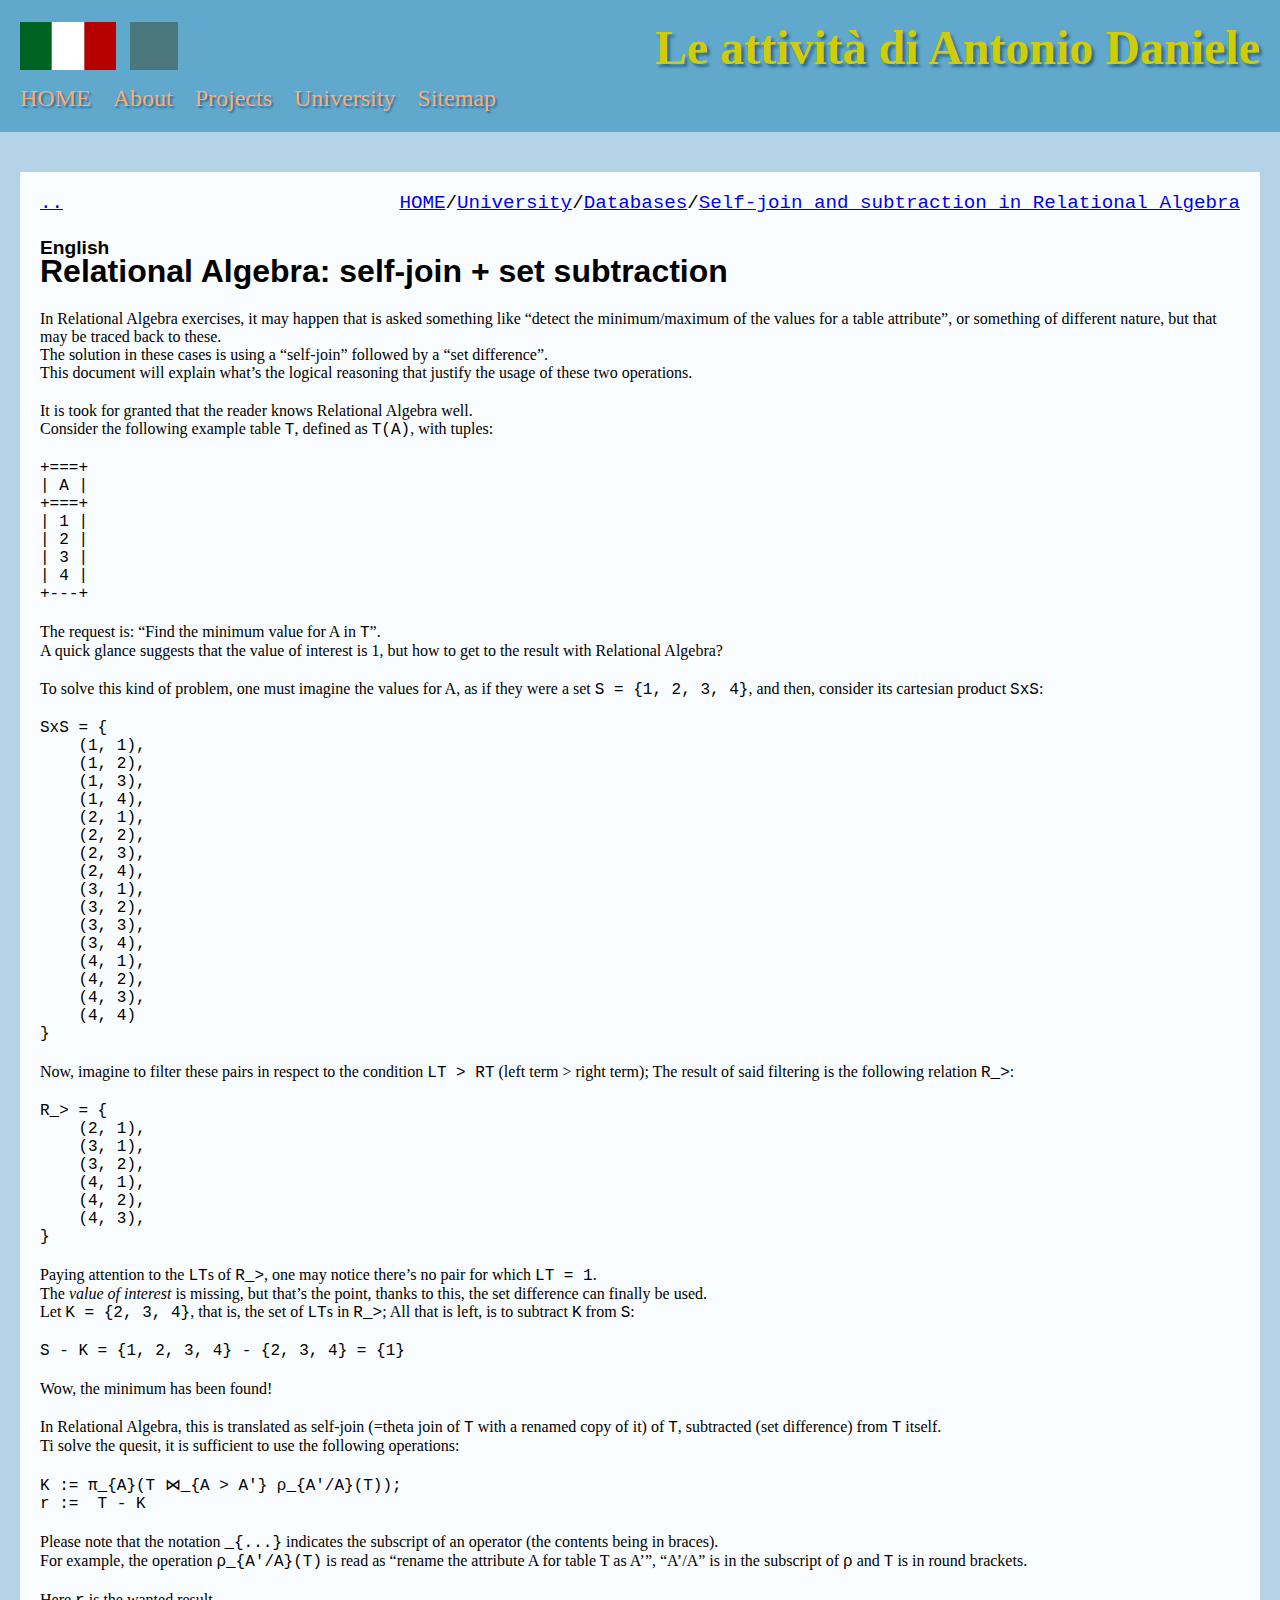
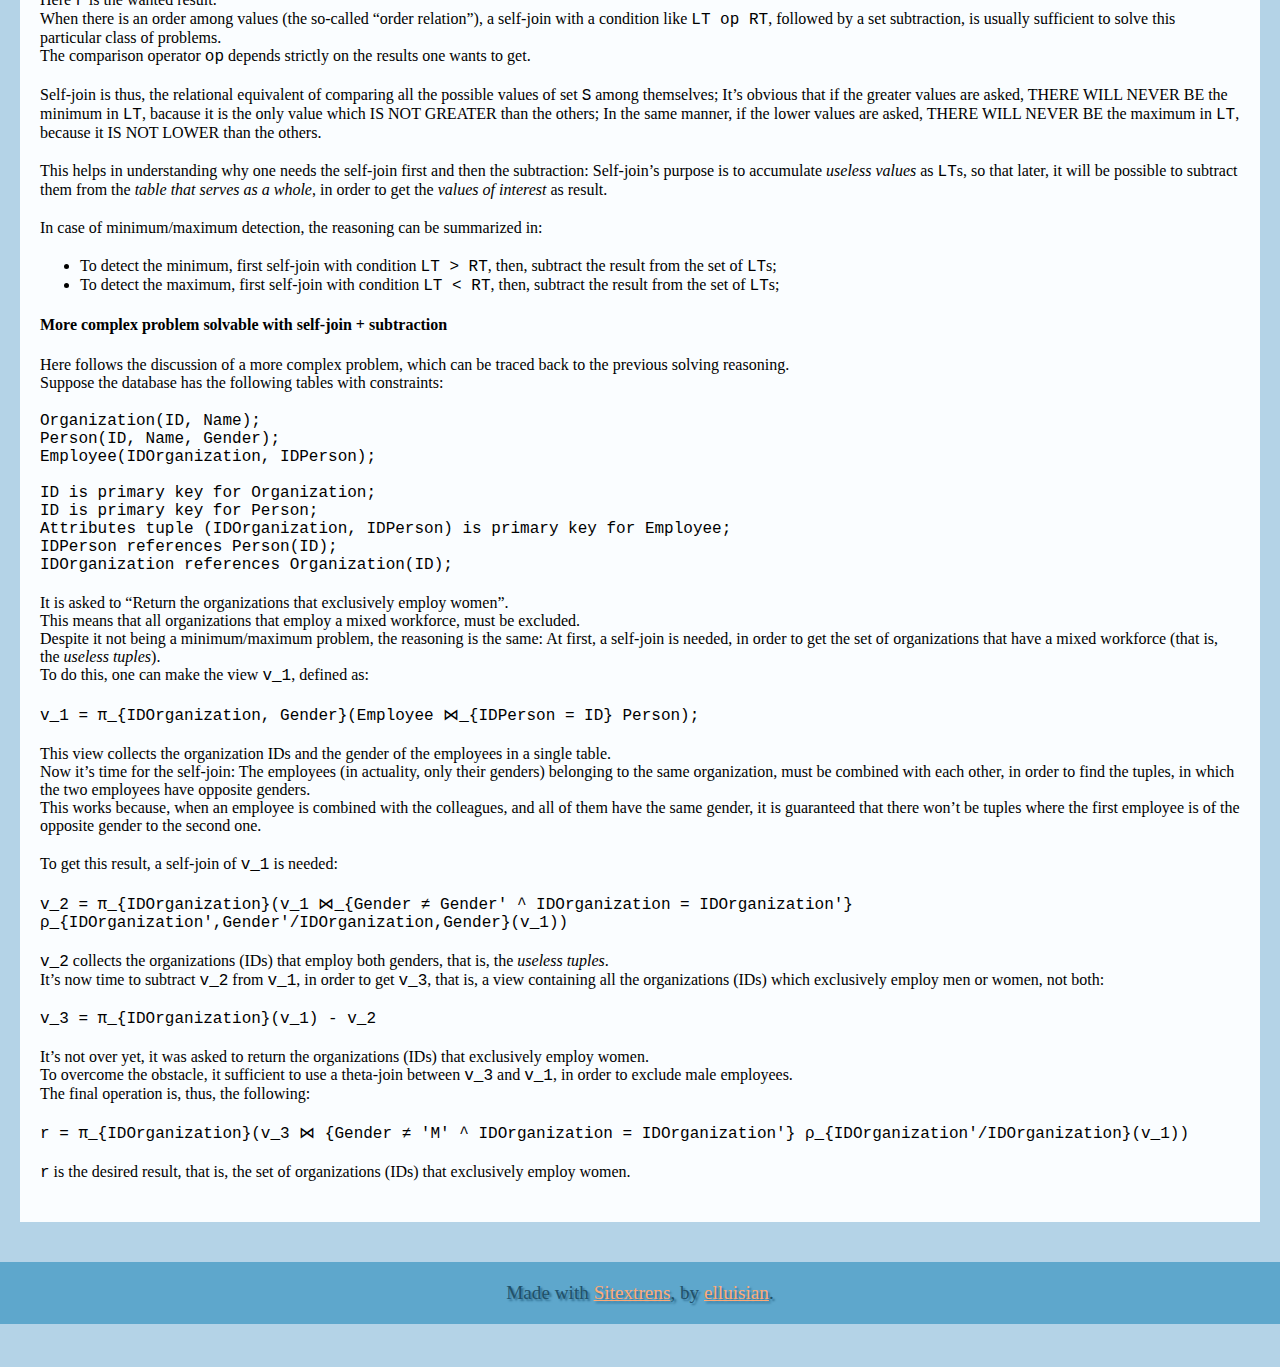
<file: university/dbdesign/relalgebra-selfjoin-subtraction-usage.html>
<!DOCTYPE html>
<html>
    <head>
        <meta charset="utf-8"/>
        <meta name="viewport" content="width=device-width, initial-scale=1.0">

        <title>Le attività di Antonio Daniele - Self-join and subtraction in Relational Algebra</title>
        <meta name="title" content="Le attività di Antonio Daniele - Self-join and subtraction in Relational Algebra" />
        <meta name="description" content="Page that I wrote myself: This explains how to use the operations self-join followed by subtraction, in Relational algebra" />
        <meta name="author" content="Antonio Daniele Gialluisi" />
        <meta name="keywords" content="Computer science, University, Materials, Article, Relational Algebra, Self-join, Set subtraction, Cartesian product, Cross product, Theta-join, Rename, View" />

        <meta property="article:author" content="Antonio Daniele Gialluisi"/>
        <meta property="article:published_time" content="2025-11-19T00:00:00+00:00" />
        <meta property="article:modified_time" content="2025-11-19T00:00:00+00:00" />

        <meta property="og:title" content="Le attività di Antonio Daniele"/>
        <meta property="og:image" content="https://adgialluisi-website.pages.dev/assets/images/icona-antoniodaniele-attivita.png"/>
        <meta property="og:description" content="Page that I wrote myself: This explains how to use the operations self-join followed by subtraction, in Relational algebra"/>
        <meta property="og:url" content="https://adgialluisi-website.pages.dev/university/dbdesign/relalgebra-selfjoin-subtraction-usage.html"/>
        <meta property="og:type" content="website" />

        <meta name="twitter:card" content="summary" />
        <meta name="twitter:title" content="Le attività di Antonio Daniele - Self-join and subtraction in Relational Algebra" />
        <meta name="twitter:description" content="Page that I wrote myself: This explains how to use the operations self-join followed by subtraction, in Relational algebra" />
        <meta name="twitter:image" content="https://adgialluisi-website.pages.dev/assets/images/icona-antoniodaniele-attivita.png"/>

        <link rel="icon" type="image/x-icon" sizes="32x32" href="https://adgialluisi-website.pages.dev/../../assets/images/favicon.ico">
        <link rel="shortcut icon" href="https://adgialluisi-website.pages.dev/../../assets/images/favicon.ico" type="image/x-icon">

        <link rel="stylesheet" href="../../assets/css/structure.css" />
        <link rel="stylesheet" href="../../assets/css/contents-specific.css"/>
        <link rel="stylesheet" href="../../assets/css/default-theme.css" title="Default theme" />
        <link rel="alternate stylesheet" href="../../assets/css/old-theme.css" title="Old theme" />
        <link rel="alternate stylesheet" href="../../assets/css/dark-theme.css" title="Dark theme" />

        <script src="../../assets/js/utils-logic.js"></script>
        <script src="../../assets/js/theme-logic.js" defer="true"></script>
        <script src="../../assets/js/multilang-logic.js" defer="true"></script>
        <script src="../../assets/js/entrypoint-logic.js" defer="true"></script>
    </head>
    <body>
    <script src="../../assets/js/preload-hiding-logic.js"></script>

    <div id="header">
        <div id="headerpextra">
        <h1 id="title">Le attività di Antonio Daniele</h1>

        

<ul id="extra-options">
     <li><a href="javascript:;" id="lang-button">
          <img alt="Italian flag" class="cont-lang-en" src="../../assets/images/italy-flag.png"/>
          <img alt="Union jack flag" class="cont-lang-it" src="../../assets/images/uk-flag.png"/>
     </a></li>
     <li><a href="javascript:;" id="theme-button">&nbsp;</a></li>
</ul>
        <div class="clearboth"></div>
        </div>

        <ul id="menubar">
            </li>
<li><a href="../../index.html" class="menubtn">HOME</a>
</li>
<li><a href="../../about.html" class="menubtn">About</a>
</li>
<li><a href="../../projects.html" class="menubtn">Projects</a>
</li>
<li><a href="../../university.html" class="menubtn">University</a>
</li>
<li><a href="../../sitemap.html" class="menubtn">Sitemap</a>
        </ul>
    </div>

    <div class="cont-coll">
         <div id="breadcrumb-bar">
         <span id="breadcrumb-bar-back"><a href="../dbdesign.html">..</a></span>
<span id="breadcrumb-bar-path"><a href="../../index.html"><span class="cont-lang-en">HOME</span><span class="lang-separator"> - </span><span class="cont-lang-it">Indice</span></a>/<a href="../../university.html"><span class="cont-lang-en">University</span><span class="lang-separator"> - </span><span class="cont-lang-it">Università</span></a>/<a href="../dbdesign.html"><span class="cont-lang-en">Databases</span><span class="lang-separator"> - </span><span class="cont-lang-it">Basi di dati</span></a>/<a href="relalgebra-selfjoin-subtraction-usage.html"><span class="cont-lang-en">Self-join and subtraction in Relational Algebra</span><span class="lang-separator"> - </span><span class="cont-lang-it">Self-join e sottrazione nell'Algebra relazionale</span></a></span>
<div class="clearboth"></div>
         </div>

         <div class="content">
         <div class="cont-lang-en">
<h4 class="lang-label">English</h4>
<h3 class="content-title">Relational Algebra: self-join + set
subtraction</h3>
<p>In Relational Algebra exercises, it may happen that is asked
something like “detect the minimum/maximum of the values for a table
attribute”, or something of different nature, but that may be traced
back to these.<br />
The solution in these cases is using a “self-join” followed by a “set
difference”.<br />
This document will explain what’s the logical reasoning that justify the
usage of these two operations.</p>
<p>It is took for granted that the reader knows Relational Algebra
well.<br />
Consider the following example table <code>T</code>, defined as
<code>T(A)</code>, with tuples:</p>
<pre><code>+===+
| A |
+===+
| 1 |
| 2 |
| 3 |
| 4 |
+---+</code></pre>
<p>The request is: “Find the minimum value for A in
<code>T</code>”.<br />
A quick glance suggests that the value of interest is 1, but how to get
to the result with Relational Algebra?</p>
<p>To solve this kind of problem, one must imagine the values for A, as
if they were a set <code>S = {1, 2, 3, 4}</code>, and then, consider its
cartesian product <code>SxS</code>:</p>
<pre><code>SxS = {
    (1, 1),
    (1, 2),
    (1, 3),
    (1, 4),
    (2, 1),
    (2, 2),
    (2, 3),
    (2, 4),
    (3, 1),
    (3, 2),
    (3, 3),
    (3, 4),
    (4, 1),
    (4, 2),
    (4, 3),
    (4, 4)
}</code></pre>
<p>Now, imagine to filter these pairs in respect to the condition
<code>LT &gt; RT</code> (left term &gt; right term); The result of said
filtering is the following relation <code>R_&gt;</code>:</p>
<pre><code>R_&gt; = {
    (2, 1),
    (3, 1),
    (3, 2),
    (4, 1),
    (4, 2),
    (4, 3),
}</code></pre>
<p>Paying attention to the <code>LT</code>s of <code>R_&gt;</code>, one
may notice there’s no pair for which <code>LT = 1</code>.<br />
The <em>value of interest</em> is missing, but that’s the point, thanks
to this, the set difference can finally be used.<br />
Let <code>K = {2, 3, 4}</code>, that is, the set of <code>LT</code>s in
<code>R_&gt;</code>; All that is left, is to subtract <code>K</code>
from <code>S</code>:</p>
<pre><code>S - K = {1, 2, 3, 4} - {2, 3, 4} = {1}</code></pre>
<p>Wow, the minimum has been found!</p>
<p>In Relational Algebra, this is translated as self-join (=theta join
of <code>T</code> with a renamed copy of it) of <code>T</code>,
subtracted (set difference) from <code>T</code> itself.<br />
Ti solve the quesit, it is sufficient to use the following
operations:</p>
<pre><code>K := π_{A}(T ⋈_{A &gt; A&#39;} ρ_{A&#39;/A}(T));
r :=  T - K</code></pre>
<p>Please note that the notation <code>_{...}</code> indicates the
subscript of an operator (the contents being in braces).<br />
For example, the operation <code>ρ_{A'/A}(T)</code> is read as “rename
the attribute A for table T as A’”, “A’/A” is in the subscript of
<code>ρ</code> and <code>T</code> is in round brackets.</p>
<p>Here <code>r</code> is the wanted result.<br />
When there is an order among values (the so-called “order relation”), a
self-join with a condition like <code>LT op RT</code>, followed by a set
subtraction, is usually sufficient to solve this particular class of
problems.<br />
The comparison operator <code>op</code> depends strictly on the results
one wants to get.</p>
<p>Self-join is thus, the relational equivalent of comparing all the
possible values of set <code>S</code> among themselves; It’s obvious
that if the greater values are asked, THERE WILL NEVER BE the minimum in
<code>LT</code>, bacause it is the only value which IS NOT GREATER than
the others; In the same manner, if the lower values are asked, THERE
WILL NEVER BE the maximum in <code>LT</code>, because it IS NOT LOWER
than the others.</p>
<p>This helps in understanding why one needs the self-join first and
then the subtraction: Self-join’s purpose is to accumulate <em>useless
values</em> as <code>LT</code>s, so that later, it will be possible to
subtract them from the <em>table that serves as a whole</em>, in order
to get the <em>values of interest</em> as result.</p>
<p>In case of minimum/maximum detection, the reasoning can be summarized
in:</p>
<ul>
<li>To detect the minimum, first self-join with condition
<code>LT &gt; RT</code>, then, subtract the result from the set of
<code>LT</code>s;</li>
<li>To detect the maximum, first self-join with condition
<code>LT &lt; RT</code>, then, subtract the result from the set of
<code>LT</code>s;</li>
</ul>
<h4>More complex problem solvable with self-join + subtraction</h4>
<p>Here follows the discussion of a more complex problem, which can be
traced back to the previous solving reasoning.<br />
Suppose the database has the following tables with constraints:</p>
<pre><code>Organization(ID, Name);
Person(ID, Name, Gender);
Employee(IDOrganization, IDPerson);

ID is primary key for Organization;
ID is primary key for Person;
Attributes tuple (IDOrganization, IDPerson) is primary key for Employee;
IDPerson references Person(ID);
IDOrganization references Organization(ID);</code></pre>
<p>It is asked to “Return the organizations that exclusively employ
women”.<br />
This means that all organizations that employ a mixed workforce, must be
excluded.<br />
Despite it not being a minimum/maximum problem, the reasoning is the
same: At first, a self-join is needed, in order to get the set of
organizations that have a mixed workforce (that is, the <em>useless
tuples</em>).<br />
To do this, one can make the view <code>v_1</code>, defined as:</p>
<pre><code>v_1 = π_{IDOrganization, Gender}(Employee ⋈_{IDPerson = ID} Person);</code></pre>
<p>This view collects the organization IDs and the gender of the
employees in a single table.<br />
Now it’s time for the self-join: The employees (in actuality, only their
genders) belonging to the same organization, must be combined with each
other, in order to find the tuples, in which the two employees have
opposite genders.<br />
This works because, when an employee is combined with the colleagues,
and all of them have the same gender, it is guaranteed that there won’t
be tuples where the first employee is of the opposite gender to the
second one.</p>
<p>To get this result, a self-join of <code>v_1</code> is needed:</p>
<pre><code>v_2 = π_{IDOrganization}(v_1 ⋈_{Gender ≠ Gender&#39; ^ IDOrganization = IDOrganization&#39;} ρ_{IDOrganization&#39;,Gender&#39;/IDOrganization,Gender}(v_1))</code></pre>
<p><code>v_2</code> collects the organizations (IDs) that employ both
genders, that is, the <em>useless tuples</em>.<br />
It’s now time to subtract <code>v_2</code> from <code>v_1</code>, in
order to get <code>v_3</code>, that is, a view containing all the
organizations (IDs) which exclusively employ men or women, not both:</p>
<pre><code>v_3 = π_{IDOrganization}(v_1) - v_2</code></pre>
<p>It’s not over yet, it was asked to return the organizations (IDs)
that exclusively employ women.<br />
To overcome the obstacle, it sufficient to use a theta-join between
<code>v_3</code> and <code>v_1</code>, in order to exclude male
employees.<br />
The final operation is, thus, the following:</p>
<pre><code>r = π_{IDOrganization}(v_3 ⋈ {Gender ≠ &#39;M&#39; ^ IDOrganization = IDOrganization&#39;} ρ_{IDOrganization&#39;/IDOrganization}(v_1))</code></pre>
<p><code>r</code> is the desired result, that is, the set of
organizations (IDs) that exclusively employ women.</p>

</div>
<div class="cont-seplang"></div>
<div class="cont-lang-it">
<h4 class="lang-label">Italiano</h4>
<h3 class="content-title">Algebra relazionale: self-join + sottrazione
insiemistica</h3>
<p>Negli esercizi di Algebra relazionale, può capitare che vengano fatte
richieste del tipo “individua il minimo/massimo dei valori per un
attributo di tabella”, o di altra natura ma riconducibili a
queste.<br />
Questi esercizi sono risolvibili sfruttando un “self-join” seguito da
una “differenza insiemistica”.<br />
Nel documento viene spiegato qual’è il ragionamento logico che
giustifica l’uso di queste due operazioni.</p>
<p>Si da per scontato che il lettore conosca bene l’algebra
relazionale.<br />
Si consideri la seguente tabella <code>T</code> d’esempio, definita come
<code>T(A)</code> e con tuple:</p>
<pre><code>+===+
| A |
+===+
| 1 |
| 2 |
| 3 |
| 4 |
+---+</code></pre>
<p>La richiesta è: “Trova il valore minimo per A nella tabella
<code>T</code>”.<br />
Una semplice occhiata suggerisce che tale valore è 1, ma come si giunge
a questo risultato con l’algebra relazionale?</p>
<p>Per risolvere questo tipo di problema, occorre aver presente i valori
per A, come fossero un insieme <code>S = {1, 2, 3, 4}</code>, e quindi
considerarne il prodotto cartesiano <code>SxS</code>:</p>
<pre><code>SxS = {
    (1, 1),
    (1, 2),
    (1, 3),
    (1, 4),
    (2, 1),
    (2, 2),
    (2, 3),
    (2, 4),
    (3, 1),
    (3, 2),
    (3, 3),
    (3, 4),
    (4, 1),
    (4, 2),
    (4, 3),
    (4, 4)
}</code></pre>
<p>Ora, si immagini di filtrare queste coppie rispetto alla condizione
<code>LT &gt; RT</code> (termine sinistro &gt; termine destro); Il
risultato di tale filtraggio è la seguente relazione
<code>R_&gt;</code>:</p>
<pre><code>R_&gt; = {
    (2, 1),
    (3, 1),
    (3, 2),
    (4, 1),
    (4, 2),
    (4, 3),
}</code></pre>
<p>Ponendo l’attenzione sui diversi <code>LT</code> di
<code>R_&gt;</code>, si constata che non esiste alcuna coppia per cui
<code>LT = 1</code>.<br />
Il <em>valore di interessa</em> manca, ma è questo il punto, grazie a
ciò, sarà possibile usare la sottrazione insiemistica.<br />
Sia <code>K = {2, 3, 4}</code>, ovvero, l’insieme degli <code>LT</code>
di <code>R_&gt;</code>; Rimane solo da sottrarre <code>K</code> da
<code>S</code>:</p>
<pre><code>S - K = {1, 2, 3, 4} - {2, 3, 4} = {1}</code></pre>
<p>Toh, è stato trovato il minimo!</p>
<p>In algebra relazionale, questo si traduce in un self-join (=theta
join di <code>T</code> con una sua copia rinominata) di <code>T</code>,
sottratto (differenza insiemistica) da <code>T</code> stesso.<br />
Per soddisfare la richiesta, si utilizzano le seguenti operazioni:</p>
<pre><code>K := π_{A}(T ⋈_{A &gt; A&#39;} ρ_{A&#39;/A}(T));
r :=  T - K</code></pre>
<p>Si noti che la notazione <code>_{...}</code> indica i contenuti (tra
parentesi graffe) del pedice del particolare operatore.<br />
Ad esempio, l’operazione <code>ρ_{A'/A}(T)</code> si legge come
“rinomina l’attributo A di T in A’”, “A’/A” si trova nel pedice di
<code>ρ</code> e <code>T</code> è fra parentesi tonde.</p>
<p>Qui <code>r</code> è il risultato desiderato.<br />
Quando si ha un ordine tra valori (la cosiddetta “relazione d’ordine”),
un self-join con una condizione del tipo <code>LT op RT</code>, seguito
da una sottrazione insiemistica, di solito sono sufficienti per
risolvere questa particulare classe di problemi .<br />
L’operatore di comparazione <code>op</code> dipende strettamente dal
risultato che si vuole ottenere.</p>
<p>Il self-join è quindi, l’equivalente relazionale del comparare tutti
i singoli valori dell’insieme <code>S</code> tra loro; È ovvio che se si
chiedono i valori maggiori, NON SI AVRÀ MAI il minimo in
<code>LT</code>, perchè appunto, è l’unico valore che NON È MAGGIORE
degli altri; Allo stesso modo, chiedendo tutti i valori minori, NON SI
AVRÀ MAI il massimo in <code>LT</code>, perchè NON È MINORE degli
altri.</p>
<p>Questo permette di capire perchè serve prima il self-join e poi la
sottrazione: Il self-join ha lo scopo di accumulare i <em>valori
inutili</em> come <code>LT</code>, cosicchè dopo, sia possibile
sottrarli dalla <em>tabella che fa da intero</em>, per ottenere i
<em>valori di interesse</em> come risultato.</p>
<p>Nel caso dell’individuazione del minimo/massimo, il ragionamento si
riassume in:</p>
<ul>
<li>Per individuare il minimo, prima usare il self-join con condizione
<code>LT &gt; RT</code>, quindi sottrarre il risultato dall’insieme
degli <code>LT</code>;</li>
<li>Per individuare il massimo, prima usare il self-join con condizione
<code>LT &lt; RT</code>, quindi sottrarre il risultato dall’insieme
degli <code>LT</code>;</li>
</ul>
<h4>Problema più complesso risolvibile mediante self-join +
sottrazione</h4>
<p>Qui segue la discussione di un problema più complesso, che può essere
ricondotto al precedente ragionamento di risoluzione.<br />
Si supponga che la base di dati presenti le seguenti tabelle con
vincoli:</p>
<pre><code>Azienda(ID, Nome);
Persona(ID, Nome, Sesso);
Impiegato(IDAzienda, IDPersona);

ID è chiave primaria per Azienda;
ID è chiave primaria per Persona;
La tupla di attributi (IDAzienda, IDPersona) è chiave primaria per Impiegato;
IDPersona fa riferimento a Persona(ID);
IDAzienda fa riferimento a Azienda(ID);</code></pre>
<p>Viene quindi richiesto di “Restituire le aziende che impiegano solo
donne”.<br />
Questo significa che vanno escluse tutte le aziende che hanno una forza
lavoro mista.<br />
Sebbene non si tratti di un minimo/massimo, il ragionamento è lo stesso:
Occorre dapprima usare un self-join, per prelevare l’insieme delle
aziende con impiegati misti (ergo, le <em>tuple inutili</em>).<br />
Per fare ciò, è possibile creare una vista <code>v_1</code>, definita
come:</p>
<pre><code>v_1 = π_{IDAzienda, Sesso}(Impiegato ⋈_{IDPersona = ID} Persona);</code></pre>
<p>Con questa vista, abbiamo nella stessa tabella sia l’ID dell’azienda
che il sesso dell’impiegato.<br />
Ora tocca al self-join: Gli impiegati (soltanto i loro sessi, a dire il
vero), appartenenti alla stessa azienda, devono essere combinati l’uno
con l’altro, allo scopo di individuare le tuple, i cui due impiegati
hanno sessi opposti.<br />
Ciò funziona perchè, quando un impiegato viene combinato con i suoi
colleghi, ed essi sono tutti dello stesso sesso, non accadrà mai che in
una tupla, si avrà che il primo impiegato ha un sesso opposto rispetto
al secondo.</p>
<p>Per ottenere questo risultato, occorre un self-join di
<code>v_1</code>:</p>
<pre><code>v_2 = π_{IDAzienda}(v_1 ⋈_{Sesso ≠ Sesso&#39; ^ IDAzienda = IDAzienda&#39;} ρ_{IDAzienda&#39;,Sesso&#39;/IDAzienda,Sesso}(v_1))</code></pre>
<p><code>v_2</code> raccoglie tutti gli ID di aziende che impiegano ambo
i sessi, ovvero, le <em>tuple inutili</em>.<br />
Ora si passa alla sottrazione insiemistica di <code>v_2</code> da
<code>v_1</code>, di modo da ottenere una vista <code>v_3</code>,
contenente gli ID di aziende che hanno impiegati di un solo sesso:</p>
<pre><code>v_3 = π_{IDAzienda}(v_1) - v_2</code></pre>
<p>Non è ancora finita però, la richiesta vuole le aziende che impiegano
soltanto donne.<br />
Per superare quest’ostacolo, è sufficiente usare un theta join tra
<code>v_3</code> e <code>v_1</code>, di modo da escludere gli impiegati
di sesso maschile.<br />
L’operazione finale è quindi la seguente:</p>
<pre><code>r = π_{IDAzienda}(v_3 ⋈ {Sesso ≠ &#39;M&#39; ^ IDAzienda = IDAzienda&#39;} ρ_{IDAzienda&#39;/IDAzienda}(v_1))</code></pre>
<p><code>r</code> è il risultato desiderato, ovvero, l’insieme degli ID
di aziende che impiegano solo donne.</p>

</div>
         </div>
    </div>

    <div id="footer">
        <div id="footer-container">
        Made with <a href="https://github.com/elluisian/sitextrens">Sitextrens</a>, by <a href="https://github.com/elluisian">elluisian</a>.
        </div>
    </div>
</html>
</file>
<file: assets/css/structure.css>
html {
    height: 100%;
}

body {
    margin: 0;
    display: flex;
    flex-flow: column;
    height: 100%;
}

.hidden {
    display: none;
}

#header {
    padding: 20px;
}

#headerpextra {
    padding-bottom: 10px;
}

#lang-button, #theme-button {
    text-decoration: none;
}

pre {
    white-space: pre-wrap;
}




/*
 * Title and extra options
 */
#title {
    font-family: cursive;
    font-size: 3rem;
    padding: 0;
    margin: 0;
    text-align: right;
}

#extra-options {
    list-style-type: none;
    padding: 0;
    margin-top: auto;
    margin-bottom: auto;
    margin-left: 0;
    margin-right: auto;
}

#extra-options > li {
    padding: 0;
    margin: 0;
    display: inline-block;
    vertical-align: top;
}

#extra-options > li img {
    display: inline-block;
    height: 3rem;
}

#extra-options > li img.hidden {
    display: none;
}


#theme-button {
    height: 3rem;
    width: 3rem;
}


.breadcr-backchar {
    height: 1rem;
}


/*
 * Menubar
 */
#menubar {
    font-size: 1.5rem;
    list-style-type: none;
    margin: 0;
    padding: 0;
    text-align: left;
}

#menubar > li {
    padding: 0;
    margin: 0;
    margin-right: 1rem;
    display: inline-block;
}

#menubar a {
    font-family: cursive;
}

#menubar li:last-child {
    margin: 0;
}




/*
 * Menubar buttons
 */
a.menubtn {
    text-decoration: none;
    display: inline-block;
    transition: transform 0.5s ease;
    font-family: cursive;
}

a.menubtn:hover, a.menubtn:active {
    transform: scale(1.3);
    z-order: 20;
}




/* Breadcrumb bar */
#breadcrumb-bar {
    font-family: monospace;
    font-size: 1.2rem;
    margin-bottom: 10px;
    padding: 20px;
}




/*
 * Contents
 */
.cont-coll {
    margin-top: 40px;
    margin-bottom: 40px;
    margin-right: 20px;
    margin-left: 20px;
}

.content {
    padding: 20px;
    font-size: 1rem;
}

.content > div[class^="cont-lang-"]/*:not(:first-of-type)*/ {
    margin-bottom: 20px;
}

.content .lang-label {
    font-size: 1.2rem;
    font-family: sans-serif;
    padding: 0;
    margin: 0;
    line-height: 0.7rem;
}

.content .content-title {
    font-size: 2rem;
    font-family: sans-serif;
    padding: 0;
    margin: 0;
}



.content > [class^="cont-lang-"] > :nth-child(3) {
    margin: 0;
    margin-top: 20px;
    margin-bottom: 20px;
}

.content > [class^="cont-lang-"] > :last-child {
    margin: 0;
}

.content > [class^="cont-lang-"] > p,
.content > [class^="cont-lang-"] > ul,
.content > [class^="cont-lang-"] > ol,
.content > [class^="cont-lang-"] > pre,
.content > [class^="cont-lang-"] > div {
    margin: 0;
    margin-bottom: 20px;
}



.cont-seplang {
    margin-top: 40px;
    margin-bottom: 40px;
    height: 1px;
}




/*
 * Footer
 */
#footer {
    font-family: cursive;
    text-align: center;
    font-size: 1.2rem;
    flex: 1;
}

#footer-container {
    padding: 20px;
}

#footer-container > a {
    font-family: cursive;
}










/*
 * Settings based on viewport size (Default)
 */
@media screen and (min-width: 800px) {
    /*
     * Title and extra options
     */
    #headerpextra {
        display: flex;
        flex-flow: row-reverse;
    }

    #extra-options > li {
        display: inline-block;
    }

    #theme-button {
        display: inline-block;
        margin-left: 10px;
    }

    /*
     * Breadcrumb bar
     */
    #breadcrumb-bar-back {
        float: left;
    }

    #breadcrumb-bar-path {
        float: right;
    }
}










/*
 * Settings based on viewport size (middle 1)
 */
@media screen and (min-width: 500px) and (max-width: 800px) {
    /*
     * Title and extra options
     */
    #headerpextra {
        display: block;
    }

    #extra-options {
        margin-top: 10px;
    }

    #extra-options > li {
        display: block;
    }

    #theme-button {
        display: block;
        margin-top: 10px;
        height: 3rem;
        width: 3rem;
    }

    #title {
        display: block;
    }

    #menubar {
        display: block;
    }

    #extra-options {
        display: block;
    }

    #extra-options > li {
        display: block;
    }

    #theme-button {
        display: block;
        margin-top: 10px;
    }

    /*
     * Breadcrumb bar
     */
    #breadcrumb-bar-back {
        float: left;
    }

    #breadcrumb-bar-path {
        float: right;
    }
}










/*
 * Settings based on viewport size (middle 2)
 */
@media screen and (min-width: 300px) and (max-width: 500px) {
    body {
        overflow-wrap: anywhere;
    }

    #headerpextra {
        display: block;
    }

    #extra-options {
        margin-top: 10px;
    }

    #extra-options > li {
        display: block;
    }

    #title {
        display: block;
    }

    #menubar {
        display: block;
    }

    #extra-options {
        display: block;
    }

    #extra-options > li {
        display: block;
    }


    #theme-button {
        display: block;
        margin-top: 10px;
    }

    /*
     * Breadcrumb bar
     */
    #breadcrumb-bar {
        text-align: left;
    }

    #breadcrumb-bar-back {
        display: block;
    }

    #breadcrumb-bar-path {
        display: block;
    }
}




/*
 * Settings based on viewport size (small)
 */
@media screen and (max-width: 300px) {
    body {
        word-break: break-all;
    }


    /*
     * Title and extra options
     */
    #title {
        display: block;
    }

    #menubar {
        display: block;
    }

    #extra-options {
        display: block;
    }

    #extra-options > li {
        display: block;
    }

    #theme-button {
        display: block;
        margin-top: 10px;
    }

    /*
     * Breadcrumb bar
     */
    #breadcrumb-bar {
        text-align: left;
    }

    #breadcrumb-bar-back {
        display: block;
    }

    #breadcrumb-bar-path {
        display: block;
    }
}
</file>
<file: assets/css/contents-specific.css>
.aboutme-image {
    width: 90%;
    height: auto;
}


figure:has(> .aboutme-image) {
    text-align: center;
}

figure:has(> .aboutme-image) > figcaption {
    text-align: right;
}
</file>
<file: assets/css/default-theme.css>
body {
    background-color: #B4D3E7;
}

#header {
    background-color: #61A8CD;
}

#title {
    text-shadow: 3px 3px 3px #2D6C8E;
    color: #D0CC09;
}

a.menubtn {
    color: #FFAA76;
    text-shadow: 2px 2px 2px #2D6C8E;
}

a.menubtn:hover {
    color: #CE4E00;
    text-shadow: 2px 2px 2px #2D6C8E;
}

a.menubtn:active {
    color: #903700;
    text-shadow: 2px 2px 2px #2D6C8E;
}

.cont-coll {
    background-color: #FAFDFF;
}

.content {
    color: #000000;
}

#footer {
    background-color: #5EA7CC;
    color: #215068;
    text-shadow: 2px 2px 2px #2D6C8E;
}

#footer-container > a {
    color: #FFAA76;
}

#footer-container > a:hover {
    color: #CE4E00;
}

#footer-container > a:active {
    color: #903700;
}
</file>
<file: assets/css/old-theme.css>
body {
    background-color: #B9D2D4;
    color: #4B787C;
}

#title {
    text-shadow: 2px 2px 2px #2F4B4E;
}


a.menubtn {
    color: #4B787C;
    text-shadow: 1px 1px 1px #2F4B4E;
}

a.menubtn:hover {
    color: #A7846D;
    text-shadow: 1px 1px 1px #2F4B4E;
}

a.menubtn:active {
    color: #684F3F;
    text-shadow: 1px 1px 1px #2F4B4E;
}



.cont-coll {
    background-color: #F2F7F7;
}

.content {
    color: #244244;
}



#footer {
    color: #244244;
    text-shadow: 0.6px 0.6px 0px #2F4B4E;
}

#footer-container > a {
    color: #4B787C;
    text-shadow: 1px 1px 1px #2F4B4E;
}

#footer-container > a:hover {
    color: #A7846D;
    text-shadow: 1px 1px 1px #2F4B4E;
}

#footer-container > a:active {
    color: #684F3F;
    text-shadow: 1px 1px 1px #2F4B4E;
}
</file>
<file: assets/css/dark-theme.css>
body {
    background-color: #004D75;
}

#title {
    text-shadow: 3px 3px 3px #002E45;
    color: #009EF0;
}

a.menubtn {
    color: #DFFCE0;
    text-shadow: 2px 2px 2px #002E45;
}

a.menubtn:hover {
    color: #FCDFFB;
    text-shadow: 2px 2px 2px #002E45;
}

a.menubtn:active {
    color: #F7A1F4;
    text-shadow: 2px 2px 2px #002E45;
}

.cont-coll {
    background-color: #00679D;
}


.content, #breadcrumb-bar {
    color: #E9F7FF;
}

#breadcrumb-bar a, .content a {
    color: #FFEC85;
}

#breadcrumb-bar a:active, .content a:active {
    color: #F98B21;
}

#footer {
    background-color: #004D75;
    color: #000E16;
    text-shadow: 2px 2px 2px #002E45;
}

#footer-container > a {
    color: #DFFCE0;
}

#footer-container > a:hover {
    color: #FCDFFB;
}

#footer-container > a:active {
    color: #F7A1F4;
}
</file>
